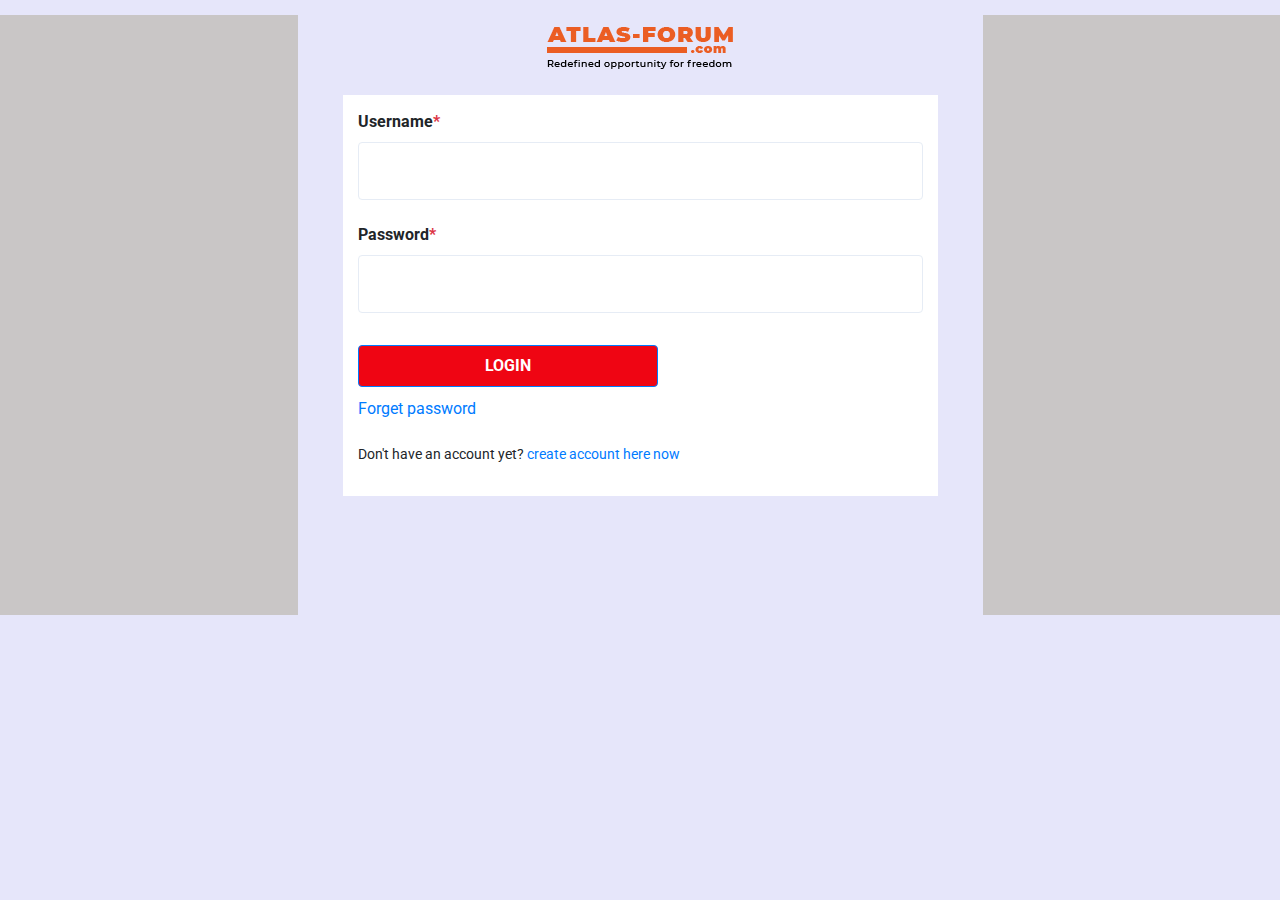
<file: login.html>
<!DOCTYPE html>
<html>

<head>
    <meta charset="utf-8">
    <meta name="viewport" content="width=device-width, initial-scale=1.0, shrink-to-fit=no">
    <title>Atlas-forum</title>
    <meta name="twitter:title" content="Atlas-forum | Earn money from daily news update">
    <meta name="twitter:card" content="summary_large_image">
    <meta property="og:type" content="website">
    <meta name="description" content="Earn from daily news updates">
    <meta property="og:image" content="/assets/img/atlasbig.jpg">
    <meta name="twitter:image" content="/assets/img/atlasbig.jpg">
    <link rel="icon" type="image/jpeg" sizes="16x16" href="/assets/img/atlasfav.jpg">
    <link rel="stylesheet" href="/assets/bootstrap/css/bootstrap.min.css">
    <link rel="stylesheet" href="/assets/fonts/ionicons.min.css">
    <link rel="stylesheet" href="https://fonts.googleapis.com/css?family=Lato">
    <link rel="stylesheet" href="https://fonts.googleapis.com/css?family=Open+Sans">
    <link rel="stylesheet" href="https://fonts.googleapis.com/css?family=Roboto">
    <link rel="stylesheet" href="/assets/css/styles.min.css">
</head>

<body style="background-color: #e6e6fa;">
    <div>
        <div class="row">
            <div class="col-md-6 col-lg-3">
                <div class="side sida"></div>
            </div>
            <div class="col-md-6 col-xl-6 lrboda" style="background-color: rgba(255,255,255,0);">
                <div class="container">
                    <div class="text-center"><img src="/assets/img/atlas200c.png"></div>
                    <div style="background-color: #ffffff;padding: 15px;">
                        <div class="form-group"><label><strong>Username</strong><span class="text-danger"><strong>*</strong></span></label><input type="text" name="uname" required=""></div>
                        <div class="form-group"><label><strong>Password</strong><span class="text-danger"><strong>*</strong></span></label><input type="text" required="" name="password"></div>
                        <div class="form-group" style="padding-top: 10px;"><button class="btn btn-primary btn-block" type="submit" name="submit" style="background-color: #ef0513;width: 300PX;margin-bottom: 10px;"><strong>LOGIN</strong></button><a href="#">Forget password</a></div>
                        <p>Don't have an account yet?&nbsp;<a href="#">create account here now</a></p>
                    </div>
                </div>
            </div>
            <div class="col-md-6 col-lg-3 col-xl-3">
                <div class="side sida"></div>
            </div>
        </div>
    </div>
    <script src="/assets/js/jquery.min.js"></script>
    <script src="/assets/bootstrap/js/bootstrap.min.js"></script>
</body>

</html>
</file>
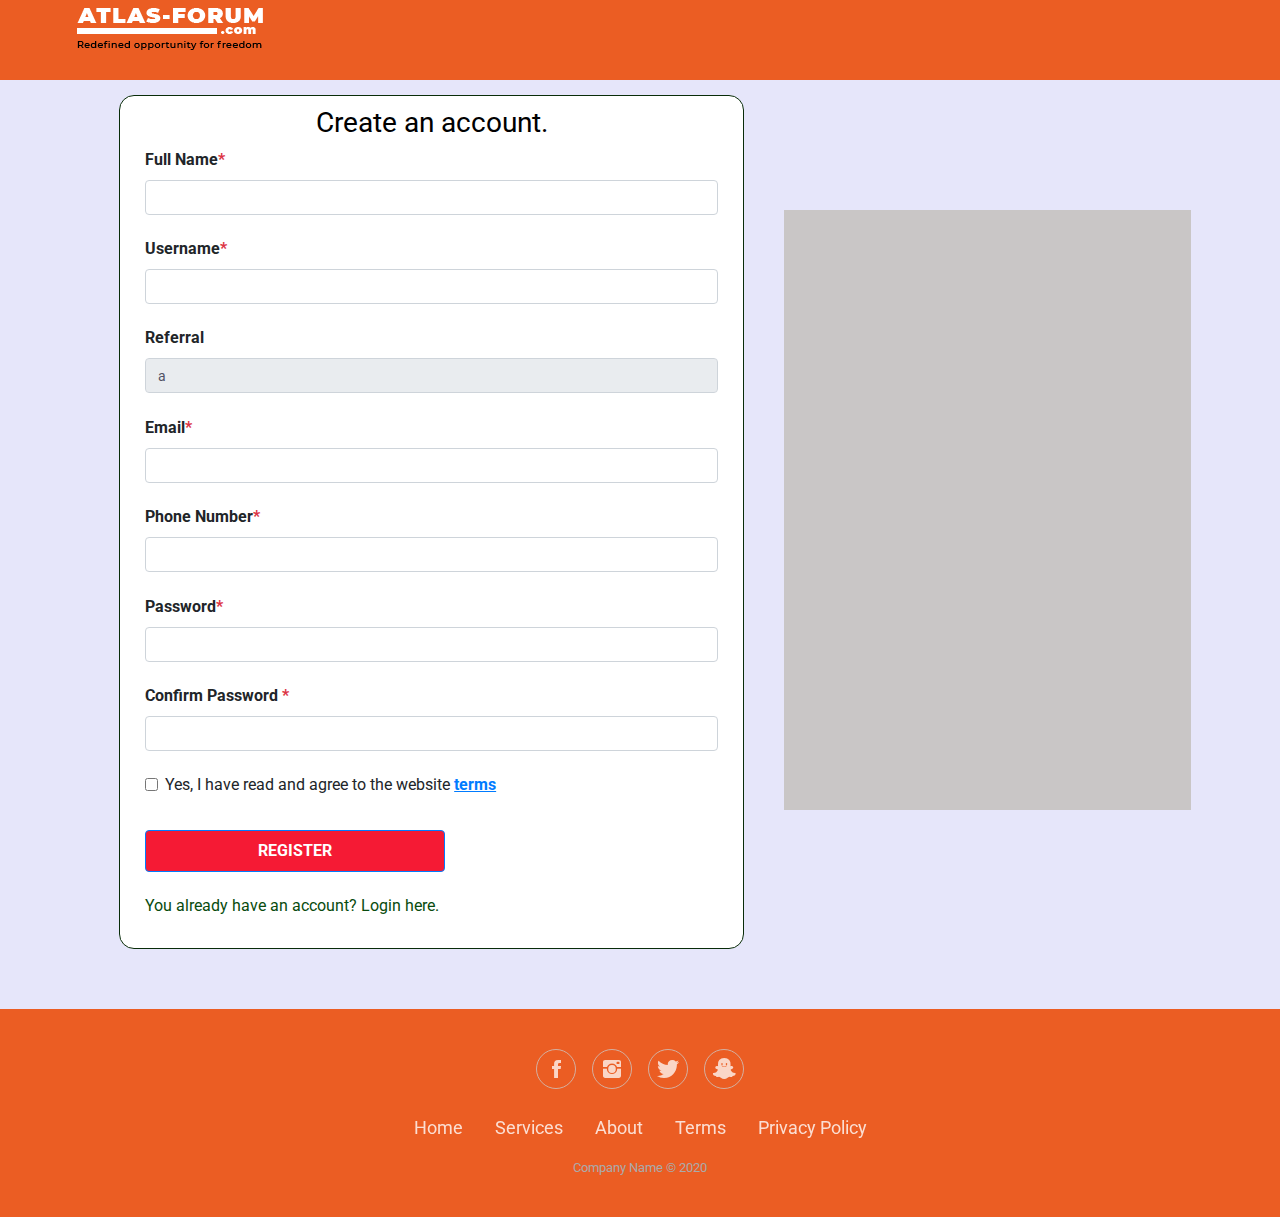
<file: register.html>
<!DOCTYPE html>
<html>

<head>
    <meta charset="utf-8">
    <meta name="viewport" content="width=device-width, initial-scale=1.0, shrink-to-fit=no">
    <title>Atlas-forum</title>
    <meta name="twitter:title" content="Atlas-forum | Earn money from daily news update">
    <meta name="twitter:card" content="summary_large_image">
    <meta property="og:type" content="website">
    <meta name="description" content="Earn from daily news updates">
    <meta property="og:image" content="/assets/img/atlasbig.jpg">
    <meta name="twitter:image" content="/assets/img/atlasbig.jpg">
    <link rel="icon" type="image/jpeg" sizes="16x16" href="/assets/img/atlasfav.jpg">
    <link rel="stylesheet" href="/assets/bootstrap/css/bootstrap.min.css">
    <link rel="stylesheet" href="/assets/fonts/ionicons.min.css">
    <link rel="stylesheet" href="https://fonts.googleapis.com/css?family=Lato">
    <link rel="stylesheet" href="https://fonts.googleapis.com/css?family=Open+Sans">
    <link rel="stylesheet" href="https://fonts.googleapis.com/css?family=Roboto">
    <link rel="stylesheet" href="/assets/css/styles.min.css">
</head>

<body style="background-color: #e6e6fa;">
    <nav class="navbar navbar-light navbar-expand" style="height: 80px;background-color: #eb5d23;">
        <div class="container"><a class="navbar-brand text-center"><img class="img-fluid mx-auto d-block" src="/assets/img/atlas200w.png" style="width: 200px;height: 88px;margin-top: -15%;"></a></div>
    </nav>
    <div class="hdspace">
        <div class="row">
            <div class="col-md-6 col-lg-3 col-xl-1"></div>
            <div class="col-md-6 col-xl-6" style="background-color: rgba(255,255,255,0);margin-bottom: 30px;margin-right: 10px;margin-left: 10px;">
                <div class="text-center"></div>
                <div class="container hd" style="background-color: #ffffff;">
                    <form method="post" style="padding: 10px;padding-bottom: 30px;">
                        <h3 class="text-center" style="color: #000000;"><strong>Create an account.</strong></h3>
                        <div class="form-group"><label><strong>Full Name</strong><span class="text-danger"><strong>*</strong></span></label><input class="form-control" type="text" name="fname" required=""></div>
                        <div class="form-group"><label><strong>Username</strong><span class="text-danger"><strong>*</strong></span></label><input class="form-control" type="text" name="uname" required="" maxlength="10"></div>
                        <div class="form-group"><label><strong>Referral&nbsp;</strong><br></label><input class="form-control" type="text" name="referral" value="a" disabled=""></div>
                        <div class="form-group"><label><strong>Email</strong><span class="text-danger"></span><span class="text-danger"><strong>*</strong></span></label><input class="form-control" type="email" name="email" required=""></div>
                        <div class="form-group"><label><strong>Phone Number</strong><span class="text-danger"><strong>*</strong></span></label><input class="form-control" type="number" name="pnumber" required=""></div>
                        <div class="form-group"><label><strong>Password</strong><span class="text-danger"><strong>*</strong></span></label><input class="form-control" type="password" name="password" required=""></div>
                        <div class="form-group"><label><strong>Confirm Password&nbsp;</strong><span class="text-danger"><strong>*</strong></span></label><input class="form-control" type="password" name="password" required=""></div>
                        <div class="form-group" required="">
                            <div class="form-check"><input class="form-check-input" type="checkbox" id="formCheck-1" style="width: 13px;" required=""><label class="form-check-label" for="formCheck-1">Yes, I have read and agree to the website&nbsp;<a href="https://nnuforum.com/tos"><strong><span style="text-decoration: underline;">terms</span></strong></a><br></label></div>
                        </div>
                        <div class="form-group" style="padding-top: 10px;"><button class="btn btn-primary btn-block" type="submit" name="submit" style="background-color: rgb(245,26,52);width: 300PX;margin-bottom: 10px;"><strong>REGISTER</strong></button></div><a class="already" href="#" style="margin-bottom: 10px;color: #084b0e;">You already have an account? Login here.</a></form>
                </div>
            </div>
            <div class="col-md-6 col-lg-3 col-xl-4" style="margin-top: 100px;">
                <div class="side sida"></div>
            </div>
        </div>
    </div>
    <div class="text-white footer-basic" style="margin-top: 30px;background-color: #eb5d23;">
        <footer>
            <div class="social"><a href="#"><i class="icon ion-social-facebook"></i></a><a href="#"><i class="icon ion-social-instagram"></i></a><a href="#"><i class="icon ion-social-twitter"></i></a><a href="#"><i class="icon ion-social-snapchat"></i></a></div>
            <ul class="list-inline">
                <li class="list-inline-item"><a href="#">Home</a></li>
                <li class="list-inline-item"><a href="#">Services</a></li>
                <li class="list-inline-item"><a href="#">About</a></li>
                <li class="list-inline-item"><a href="#">Terms</a></li>
                <li class="list-inline-item"><a href="#">Privacy Policy</a></li>
            </ul>
            <p class="copyright">Company Name © 2020</p>
        </footer>
    </div>
    <script src="/assets/js/jquery.min.js"></script>
    <script src="/assets/bootstrap/js/bootstrap.min.js"></script>
</body>

</html>
</file>
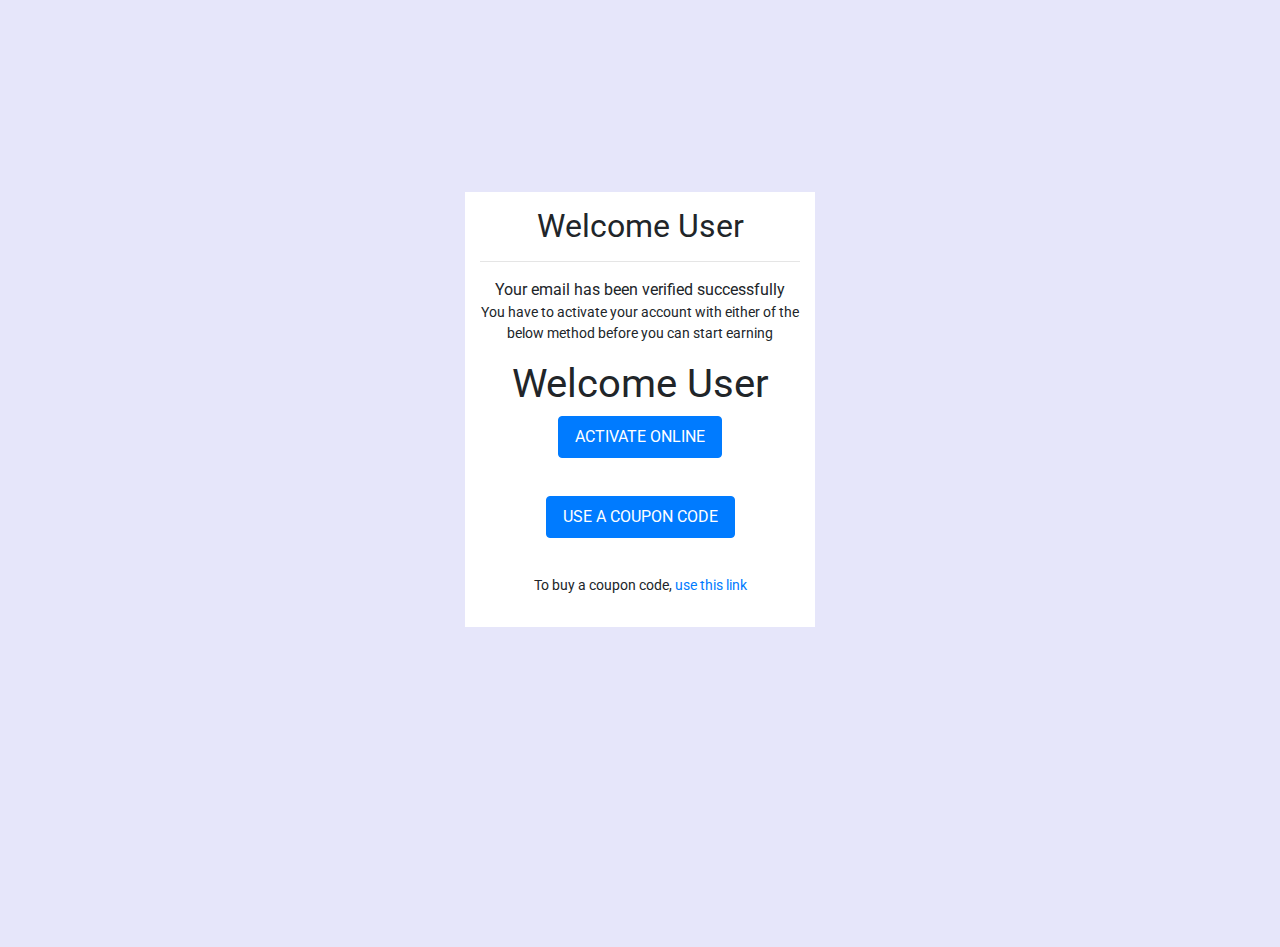
<file: verify.html>
<!DOCTYPE html>
<html>

<head>
    <meta charset="utf-8">
    <meta name="viewport" content="width=device-width, initial-scale=1.0, shrink-to-fit=no">
    <title>Atlas-forum</title>
    <meta name="twitter:title" content="Atlas-forum | Earn money from daily news update">
    <meta name="twitter:card" content="summary_large_image">
    <meta property="og:type" content="website">
    <meta name="description" content="Earn from daily news updates">
    <meta property="og:image" content="assets/img/atlasbig.jpg">
    <meta name="twitter:image" content="assets/img/atlasbig.jpg">
    <link rel="icon" type="image/jpeg" sizes="16x16" href="/assets/img/atlasfav.jpg">
    <link rel="stylesheet" href="assets/bootstrap/css/bootstrap.min.css">
    <link rel="stylesheet" href="assets/fonts/ionicons.min.css">
    <link rel="stylesheet" href="https://fonts.googleapis.com/css?family=Lato">
    <link rel="stylesheet" href="https://fonts.googleapis.com/css?family=Open+Sans">
    <link rel="stylesheet" href="https://fonts.googleapis.com/css?family=Roboto">
    <link rel="stylesheet" href="assets/css/styles.min.css">
</head>

<body>
    <div>
        <div class="container tpspace" style="margin-top: 5;">
            <div class="row">
                <div class="col-md-4"></div>
                <div class="col-md-4">
                    <div class="text-center pspace" style="background-color: #ffffff;">
                        <h2 class="text-center"><strong>Welcome User</strong></h2>
                        <hr><span class="text-center">Your email has been verified successfully</span>
                        <p>You have to activate your account with either of the below method before you can start earning</p>
                        <h1 class="text-center"><strong>Welcome User</strong></h1>
                        <form>
                            <div class="form-group"><button class="btn btn-primary" type="button">ACTIVATE ONLINE</button></div>
                        </form>
                        <form>
                            <div class="form-group"><button class="btn btn-primary mybtn" type="button">USE A COUPON CODE</button></div>
                            <p>To buy a coupon code,&nbsp;<a href="#">use this link</a></p>
                        </form>
                    </div>
                </div>
                <div class="col-md-4"></div>
            </div>
        </div>
    </div>
    <script src="/assets/js/jquery.min.js"></script>
    <script src="/assets/bootstrap/js/bootstrap.min.js"></script>
</body>

</html>
</file>
<file: assets/css/styles.min.css>
.footer-basic ul a,.footer-dark ul a,.play-gif,a:hover{text-decoration:none}#content[tabindex="-1"]:focus,.bootstrap-select .dropdown-toggle:focus,.flip-button{outline:0}.footer-basic{padding:40px 0;background-color:#fff;color:#4b4c4d}.footer-basic ul{padding:0;list-style:none;text-align:center;font-size:18px;line-height:1.6;margin-bottom:0}.footer-basic li{padding:0 10px}.footer-basic ul a{color:inherit;opacity:.8}.footer-basic ul a:hover{opacity:1}.footer-basic .social{text-align:center;padding-bottom:25px}.footer-basic .social>a{font-size:24px;width:40px;height:40px;line-height:40px;display:inline-block;text-align:center;border-radius:50%;border:1px solid #ccc;margin:0 8px;color:inherit;opacity:.75}.footer-basic .social>a:hover{opacity:.9}.footer-basic .copyright{margin-top:15px;text-align:center;font-size:13px;color:#aaa;margin-bottom:0}.footer-dark .copyright,.footer-dark .item.social,.view-all{text-align:center}.fc-popover .fc-header,.fixed-sidebar-right,.mobile-app-tabs .nav-link,.testimonial-item-content,.your-profile-menu{-webkit-box-direction:normal}.footer-dark ul,.ranges ul,ol li,ul{list-style:none}.fc-icon,.number-spinner.input-group .glyphicon{-webkit-font-smoothing:antialiased;-moz-osx-font-smoothing:grayscale}.fc-unselectable,.irs{-webkit-touch-callout:none}.fc-unselectable,.leaflet-container,.mfp-arrow{-webkit-tap-highlight-color:transparent}.footer-dark{padding:50px 0;color:#f0f9ff;background-color:#282d32}.footer-dark h3{margin-top:0;margin-bottom:12px;font-weight:700;font-size:16px}.footer-dark ul{padding:0;line-height:1.6;font-size:14px;margin-bottom:0}.footer-dark ul a{color:inherit;opacity:.6}.btn:hover,.footer-dark ul a:hover{opacity:.8}.footer-dark .item.text{margin-bottom:36px}@media (max-width:767px){.footer-dark .item:not(.social){text-align:center;padding-bottom:20px}.footer-dark .item.text{margin-bottom:0}}.footer-dark .item.text p{opacity:.6;margin-bottom:0}@media (max-width:991px){.footer-dark .item.social{text-align:center;margin-top:20px}}.footer-dark .item.social>a{font-size:20px;width:36px;height:36px;line-height:36px;display:inline-block;text-align:center;border-radius:50%;box-shadow:0 0 0 1px rgba(255,255,255,.4);margin:0 8px;color:#fff;opacity:.75}.footer-dark .item.social>a:hover{opacity:.9}.footer-dark .copyright{padding-top:24px;opacity:.3;font-size:13px;margin-bottom:0}.page-has-left-panels{padding-left:70px}.page-has-right-panels,.page-has-right-panels .header{padding-right:70px}.header{height:70px;background-color:#3f4257;position:fixed;top:0;left:0;right:0;z-index:21}.header .page-title{padding:26px 50px 26px 100px;text-transform:uppercase;float:left;height:100%;min-width:170px}.header .page-title>*{color:#fff;margin:0}.header.header--logout{display:-webkit-box;display:-ms-flexbox;display:flex;-webkit-box-align:center;-ms-flex-align:center;align-items:center;padding-right:0}.header.header--logout .page-title{padding:26px}.header.header--logout .header-content-wrapper{width:100%;display:-webkit-box;display:-ms-flexbox;display:flex;-webkit-box-align:center;-ms-flex-align:center;align-items:center}.header.header--logout .logo{min-height:70px;min-width:70px;height:70px;width:70px;background-color:#ff5e3a;padding:15px}.search-bar,.search-bar.w-search{width:500px;background-color:#494c62}.header-content-wrapper{height:100%}.header-spacer{display:block;height:110px}.header-spacer-small{height:70px}.header-spacer--standard{height:143px}.search-bar{float:left;height:70px;position:relative}.search-bar.w-search{min-height:70px}.search-bar .form-group{margin-bottom:0;height:70px}.search-bar .form-control{border:none;padding:0}.search-bar .selectize-control{position:relative;z-index:20;height:70px}.search-bar .selectize-dropdown{background-color:#fff;z-index:50;border:1px solid #e6ecf5;box-shadow:0 0 34px 0 rgba(63,66,87,.1)}.search-bar .selectize-input{height:70px}.search-bar .selectize-input.has-items input{background-color:transparent}.search-bar .selectize-input.has-items>*{padding:3px 10px;border-radius:3px;background-color:#9a9fbf;color:#fff;display:inline-block;margin-right:3px}.search-bar .selectize-input.has-items>:first-child{margin-left:15px}.search-bar .form-group.with-button button{color:#696d87;fill:#696d87;background-color:#494c62;width:50px}.search-bar .form-group.with-button button svg{height:22px;width:22px}.search-bar .form-group.with-button input{height:100%;border:none;color:#9a9fbf}.search-bar .notification-list{position:absolute;top:-100%;visibility:hidden;opacity:0;transition:all .3s ease;z-index:50;background:#fff;width:100%;box-shadow:0 0 34px 0 rgba(63,66,87,.1);border-right:1px solid #e6ecf5;border-left:1px solid #e6ecf5}.content-bg-wrap,.landing-page .content-bg-wrap{background-position:0 0;background-repeat:repeat;background-size:auto}.search-bar .notification-list .notification-icon svg{width:20px;height:20px}.control-block{float:right;height:100%;display:-webkit-box;display:-ms-flexbox;display:flex;-webkit-box-align:center;-ms-flex-align:center;align-items:center;margin-right:15px}.control-block .author-thumb{margin-right:8px;position:unset}.control-block .author-title{font-weight:700;font-size:12px;color:#fff}.control-block .author-title>svg{margin-left:15px;fill:#fff;width:6px;height:4px}.control-block .author-subtitle{display:block;font-weight:700;color:#9a9fbf;font-size:8px}.link-find-friend{padding:25px 20px;color:#fff;font-size:12px;font-weight:500;display:inline-block}.control-icon{margin-right:29px;fill:#9a9fbf;margin-top:8px}.control-icon>svg{height:20px}.control-icon.has-items{fill:#fff}.control-icon .label-avatar{width:19px;height:19px;line-height:19px;top:-12px;right:-9px}.control-icon .more-dropdown{width:380px;top:35px;right:-180px;padding:0 0 70px}.control-icon .more-dropdown .view-all{padding:20px;color:#fff}.control-icon .more-dropdown .view-all:hover{color:#fff}.control-icon .more-dropdown .notification-list{padding:0}.control-icon .ui-block-title a{display:inline-block;float:right;margin-left:20px;text-transform:uppercase;font-size:9px;padding:0}.control-icon .accept-request{padding:.5rem;font-size:.688rem;color:#fff;display:inline-block}.control-icon .accept-request:hover{color:#fff}.control-icon .notification-list .author-thumb{height:34px;width:34px;margin-right:0;overflow:hidden}.control-icon .notification-list .notification-friend{padding:0;font-size:14px}.control-icon .notification-list .notification-link{padding:0;display:inline-block}.control-icon .notification-list .notification-event{width:75%}.control-icon .notification-list.friend-requests .accepted .notification-link{padding:0;display:inline-block}.account-settings a,.view-all{display:block;font-weight:700}.control-icon .notification-list.friend-requests .accepted .notification-icon{margin-top:0}.control-icon .notification-list.friend-requests .notification-event{width:60%}.control-icon .notification-list .comment-photo{margin-top:15px;max-width:215px}.control-icon .notification-list .comment-photo span{font-size:11px}.control-icon .notification-list li>*{vertical-align:top}.control-icon .notification-list .notification-icon{margin-top:0}.control-icon .notification-list .notification-icon svg{height:20px;width:20px}.control-icon .chat-message li.chat-group .author-thumb{width:36px}.control-icon .notification-list.chat-message .notification-icon svg{height:24px;width:24px}.control-icon .mCustomScrollbar{overflow:hidden;max-height:300px}.control-icon .ps:hover>.ps__scrollbar-y-rail,.control-icon .ps>.ps__scrollbar-y-rail{left:0;top:40px!important}.view-all{position:absolute;left:0;width:100%;bottom:0;z-index:20;padding:20px;color:#fff;font-size:12px;border-radius:0 0 5px 5px}.top-header,.top-header-thumb{position:relative}.view-all:hover{color:#fff}.author-page{margin-left:50px}.author-page .more-dropdown{width:230px;top:calc(100% + 5px);right:-30px;padding:0}.author-page .chat-settings{padding:15px 40px}.author-page .chat-settings a{color:#888da8}.author-page .chat-settings a:hover{color:#515365}.author-page .chat-settings .icon-status{margin-right:20px;position:relative;border:none}.author-page .account-settings{padding:15px 25px;margin-bottom:0}.author-page .account-settings a{padding:13px 0}.author-page .mCustomScrollbar{max-height:calc(100vh - 40px)}.account-settings{padding:15px 25px;margin-bottom:0}.account-settings a{font-size:12px;color:#515365}.account-settings a:hover{color:#ff5e3a}.account-settings a>*{display:inline-block;vertical-align:middle}img,svg{vertical-align:unset}.custom-status{margin:15px 25px}.custom-status input{padding:.5rem 1.1rem;font-size:12px}.custom-status.form-group.with-button button{border-radius:0 5px 5px 0;background-color:#7c5ac2;overflow:hidden}.custom-status.form-group.with-button button svg{fill:#fff;width:14px;height:12px}.account-settings a{padding:13px 0}.account-settings svg{margin-right:15px;fill:#9a9fbf;width:20px;height:20px}.top-header.top-header-favorit .top-header-author{-webkit-transform:translate(0);transform:translate(0);left:100px;bottom:-40px;z-index:5;max-width:unset}.top-header.top-header-favorit .author-thumb{float:left;margin-right:30px}.top-header.top-header-favorit .author-content{text-align:left;margin-top:20px;float:left;color:#fff}.content-bg-wrap,.profile-menu .friend-count-item{text-align:center}.top-header.top-header-favorit .author-name{color:#fff}.top-header-thumb img{display:block;width:100%;border-radius:5px 5px 0 0;overflow:hidden}.top-header-thumb:after{content:'';display:block;position:absolute;top:0;left:0;width:100%;height:100%;box-shadow:inset 0 -120px 55px -30px rgba(0,0,0,.5)}.header--standard,.header-menu .dropdown-menu{box-shadow:0 0 34px 0 rgba(63,66,87,.1);transition:all .3s ease}.profile-menu{margin-bottom:0;display:-webkit-box;display:-ms-flexbox;display:flex;-webkit-box-align:center;-ms-flex-align:center;align-items:center;-ms-flex-pack:distribute;justify-content:space-around}.profile-menu li a,.profile-menu li>div{font-size:14px;font-weight:700;color:#9a9fbf;display:block}.profile-menu li a.active,.profile-menu li a:hover,.profile-menu li>div.active,.profile-menu li>div:hover{color:#515365}.profile-menu .more-dropdown{width:230px;top:calc(100% + 10px);right:-25px}.profile-menu .more-dropdown li{display:block}.profile-menu li .more-dropdown a{padding:10px 0;font-size:13px}.profile-menu .friend-count-item .title{font-weight:400;font-size:12px}.header-menu a,.top-header-author .author-name{font-weight:700}.top-header-author{position:absolute;left:50%;-webkit-transform:translate(-50%,0);transform:translate(-50%,0);bottom:15px;text-align:center;max-width:200px;z-index:4}.top-header-author .author-thumb{border-radius:100%;border:6px solid #fff;margin:0 auto;overflow:hidden;width:132px;height:132px;background-color:#FDFBEE}.top-header-author .author-thumb img{border-radius:0;display:block}.profile-section{position:relative;padding:38px 0;z-index:3}.profile-section .control-block-button{position:absolute;right:38px;top:-31px}.profile-section.with-social-menu-tabs{padding:0}.admin-bar #site-header{top:46px}@media screen and (min-width:783px){.admin-bar #site-header{top:32px}}#site-header .header-menu{top:46px}@media screen and (min-width:783px){#site-header .header-menu{top:32px}}[class*=" -icon"],[class^=olymp-]{height:26px;width:26px;display:inline-block}.header-responsive,.tab-content-responsive{display:none}.post__likes-small{width:16px;height:14px}.post__shared-small{width:24px;height:21px}.post__comments-small{width:18px;height:16px}.post__likes{width:20px;height:18px}.post__comments{width:22px;height:20px}.post__shared{width:26px;height:21px}.fav-icon{width:20px;height:20px}.arrow-down-icon{width:6px;height:4px}.olymp-three-dots-icon{width:16px;height:4px}.olymp-little-delete{width:8px;height:8px}.olymp-trophy-icon{width:18px;height:16px}.header-responsive .header-content-wrapper{z-index:5}.tab-content-responsive .tab-pane{background-color:#fff}.tab-content-responsive .search-bar.w-search{background-color:#494c62}.tab-content-responsive .mCustomScrollbar{max-height:calc(100vh - 140px);overflow-y:auto!important}.header-menu{float:left;height:100%;transition:-webkit-transform .5s cubic-bezier(.55,0,.1,1);transition:transform .5s cubic-bezier(.55,0,.1,1);transition:transform .5s cubic-bezier(.55,0,.1,1),-webkit-transform .5s cubic-bezier(.55,0,.1,1);background-color:#fff}.header-menu ul{display:-webkit-box;display:-ms-flexbox;display:flex;-webkit-box-align:center;-ms-flex-align:center;align-items:center;-ms-flex-pack:distribute;justify-content:space-around;margin-bottom:0;height:100%}.header-menu a{font-size:13px;position:relative;color:#515365;padding:30px;display:block;line-height:1}.header-menu .nav-item.show .nav-link,.header-menu .nav-link.active{background-color:transparent;cursor:pointer;color:inherit}.header-menu .nav-link:hover{color:#ff5e3a}.header-menu .dropdown:hover>.dropdown-menu{visibility:visible;opacity:1}.header-menu .dropdown-menu{visibility:hidden;opacity:0;display:block;margin:0;padding:0;background-color:#3f4257;border-color:#e6ecf5}.header-menu .dropdown-item:focus,.header-menu .dropdown-item:hover{color:#ff5e3a;background-color:transparent}.header--standard .logo,.header--standard .logo:hover{color:#515365}.header-menu.open{-webkit-transform:translateX(70px);transform:translateX(70px)}.header-menu .dropdown-toggle::after{right:0;top:auto}.header-menu .menu-search-item a{padding-left:30px}.header--standard-wrap{display:-webkit-box;display:-ms-flexbox;display:flex;-webkit-box-align:center;-ms-flex-align:center;align-items:center;position:relative}.header--standard .header-menu .close-responsive-menu,.header--standard .ps:hover>.ps__scrollbar-x-rail,.header--standard .ps:hover>.ps__scrollbar-y-rail,.open-responsive-menu{display:none}.header--standard{background-color:#fff;width:calc(100% - 140px);position:fixed;left:70px;padding:35px 55px;z-index:19}.header--standard .logo .img-wrap{margin-right:13px}.header--standard-dark .column-tittle,.header--standard-dark .header-menu a,.header--standard-dark .logo,.header--standard-dark .logo .logo-title,.header--standard-dark .logo:hover,.header--standard-landing,.header--standard-landing .logo .logo-title{color:#fff}.header--standard .header-menu{margin-left:auto}.header--standard .header-menu .dropdown-item{padding:10px 20px;font-weight:500}.header--standard .header-menu .dropdown-item:hover{background-color:#edf2f6}.header--standard .dropdown-menu,.header--standard.header-bg-light{background-color:#fff}.header--standard .header-menu .shoping-cart{visibility:visible;opacity:1}.header--standard.headroom--not-top{padding:0 55px}.header--standard .ps{-ms-touch-action:unset;touch-action:unset;overflow:unset!important;-ms-overflow-style:unset}.header--standard.header--standard-full-width,.header--standard.header--standard-landing{width:100%;left:auto;top:0}.header--standard-dark,.header--standard-dark .header-menu{background-color:#3f4257}.header--standard-dark .header-menu .dropdown-item:hover{background-color:#545875}.header--standard-dark .dropdown-menu{background-color:#3f4257;border-color:#4a4d66}.open-responsive-menu{margin-left:auto;fill:#9a9fbf}.open-responsive-menu:hover{fill:#ff5e3a}.close-responsive-menu{position:absolute;top:20px;left:25px;fill:#9a9fbf;display:none;cursor:pointer;transition:all .3s ease}.close-responsive-menu svg{width:16px;height:16px}.close-responsive-menu:hover{fill:#ff5e3a}.dropdown-has-megamenu{position:static}.dropdown-menu.megamenu{width:100%;padding:40px}.dropdown-menu.megamenu .dropdown-item{border-radius:5px;overflow:hidden;background-color:transparent}.dropdown-menu.megamenu .dropdown-item:hover{padding-left:25px;background-color:transparent}.column-tittle{padding-left:20px;padding-bottom:15px;position:relative;overflow:hidden;display:inline-block}.column-tittle:after{content:"";display:block;height:2px;background-color:#ff5e3a;width:15%;position:absolute;bottom:0;left:20px;transition:width .3s ease}.column-tittle:hover:after{width:100%}.header--standard .mCustomScrollbar{max-height:calc(100vh - 70px)}.header--standard-landing{width:100%;background-color:transparent;box-shadow:none}.header--standard-landing svg{width:18px;height:18px}.header--standard-landing .logo{float:left;background-color:transparent;padding:0;color:#fff}.header--standard-landing .logo .img-wrap{margin-right:13px;transition:opacity .3s ease}.header--standard-landing .logo .logo-colored{position:absolute;left:0;top:0;opacity:0}.header--standard-landing .logo:hover{color:inherit}.header--standard-landing .dropdown-toggle::after{border-top-color:#fff}.header--standard-landing .dropdown-menu{background-color:#fff}.header--standard-landing .dropdown-menu.megamenu .dropdown-item:hover{color:#ff5e3a}.header--standard-landing .header-menu{float:right;background-color:transparent}.header--standard-landing .header-menu .js-expanded-menu .olymp-close-icon{position:absolute;right:30px;top:0;opacity:0;visibility:hidden}.header--standard-landing .header-menu.expanded-menu .nav-item{visibility:visible;opacity:1}.header--standard-landing .header-menu.expanded-menu .olymp-menu-icon{opacity:0;visibility:hidden}.header--standard-landing .header-menu.expanded-menu .olymp-close-icon{opacity:1;visibility:visible}.header--standard-landing .header-menu.open{-webkit-transform:translateX(0);transform:translateX(0)}.header--standard-landing .header-menu .nav-item{display:block;visibility:hidden;opacity:0}.header--standard-landing .header-menu .nav-item a,.header--standard-landing .header-menu li a{color:#fff;fill:#fff;display:block}.header--standard-landing .header-menu .nav-item.js-expanded-menu,.header--standard-landing .header-menu li.js-expanded-menu{visibility:visible;opacity:1;position:relative}.header--standard-landing .header-menu .nav-item.js-expanded-menu a,.header--standard-landing .header-menu li.js-expanded-menu a{padding:0 30px}.header--standard-landing .header-menu .nav-item .nav-link:hover,.header--standard-landing .header-menu li .nav-link:hover{color:#fff}.header--standard-landing .header-menu .nav-item .dropdown-item,.header--standard-landing .header-menu li .dropdown-item{color:#888da8}.header--standard-landing .header-menu .nav-item .dropdown-item:hover,.header--standard-landing .header-menu li .dropdown-item:hover{color:#ff5e3a}.header--standard-landing.headroom--not-top .logo,.header--standard-landing.headroom--not-top .logo .logo-title{color:#515365}.header--standard-landing .header-menu li:first-child>a{padding-left:0}.header--standard-landing .header-menu li:last-child>a{padding-right:0}.header--standard-landing .close-responsive-menu,.header--standard-landing .open-responsive-menu{fill:#fff}.header--standard-landing.headroom--not-top{background-color:#fff;box-shadow:0 0 34px 0 rgba(63,66,87,.2)}.content-bg-wrap.bg-landing:before,.landing-page .content-bg-wrap:before{background-color:rgba(255,94,58,.95)}.footer,.img-scale-animation img{box-shadow:0 0 34px 0 rgba(63,66,87,.1)}.header--standard-landing.headroom--not-top .open-responsive-menu{fill:#9a9fbf}.header--standard-landing.headroom--not-top .open-responsive-menu:hover{fill:#ff5e3a}.header--standard-landing.headroom--not-top .logo .logo-colored{opacity:1}.header--standard-landing.headroom--not-top .header-menu .nav-item a,.header--standard-landing.headroom--not-top .header-menu .nav-item a:hover,.header--standard-landing.headroom--not-top .header-menu li .nav-link,.header--standard-landing.headroom--not-top .header-menu li .nav-link:hover{color:#515365;fill:#9a9fbf}.header--standard-landing.headroom--not-top .header-menu li .dropdown-item{color:#888da8}.header--standard-landing.headroom--not-top .shoping-cart .count-product{color:#9a9fbf}.landing-page{position:relative;min-height:100vh}.content-bg-wrap,.content-bg-wrap:before{position:absolute;top:0;right:0;left:0;bottom:0}.landing-page .content-bg-wrap{background-image:url(../img/landing-users.png);-webkit-animation:sidedownscroll 30s linear infinite;animation:sidedownscroll 30s linear infinite}.landing-page .header-spacer--standard{margin-bottom:40px}.content-bg-wrap{width:100%;height:100%;margin:0;box-sizing:border-box;-webkit-animation:slide 50s linear infinite;animation:slide 50s linear infinite;will-change:background-position}.content-bg-wrap:before{content:'';display:block;opacity:1;z-index:auto}@keyframes sidedownscroll{0%{background-position:0 0}100%{background-position:-2000px 2000px}}.content-bg-wrap.without-animation{-webkit-animation:none;animation:none}.tag-label{display:inline-block;border-radius:3px;padding:4px;color:#fff;font-size:8px;text-transform:uppercase;font-weight:800;margin-left:12px;top:-3px;position:relative}.animated{-webkit-animation-duration:.5s;animation-duration:.5s;-webkit-animation-fill-mode:both;animation-fill-mode:both;will-change:transform,opacity}.animated.swingInX{-webkit-transform-origin:top;-ie-transform-origin:top;transform-origin:top;-webkit-backface-visibility:visible!important;-webkit-animation-name:swingInX;-moz-backface-visibility:visible!important;-moz-animation-name:swingInX;-o-backface-visibility:visible!important;-o-animation-name:swingInX;backface-visibility:visible!important;animation-name:swingInX}.animated.flipInX,.animated.swingOutX{-webkit-backface-visibility:visible!important;-moz-backface-visibility:visible!important;-o-backface-visibility:visible!important;backface-visibility:visible!important}@keyframes swingOutX{0%{-webkit-transform:perspective(400px) rotateX(0);transform:perspective(400px) rotateX(0)}100%{-webkit-transform:perspective(400px) rotateX(-90deg);transform:perspective(400px) rotateX(-90deg)}}.animated.swingOutX{-webkit-transform-origin:top;-webkit-animation-name:swingOutX;-moz-animation-name:swingOutX;-o-animation-name:swingOutX;animation-name:swingOutX}@keyframes slideDown{0%{-webkit-transform:translateY(-100%);transform:translateY(-100%)}100%{-webkit-transform:translateY(0);transform:translateY(0)}}.animated.slideDown{-webkit-animation-name:slideDown;animation-name:slideDown}@keyframes slideUp{0%{-webkit-transform:translateY(0);transform:translateY(0)}100%{-webkit-transform:translateY(-100%);transform:translateY(-100%)}}.animated.slideUp{-webkit-animation-name:slideUp;animation-name:slideUp}@keyframes swingInX{0%{-webkit-transform:perspective(400px) rotateX(-90deg);transform:perspective(400px) rotateX(-90deg)}100%{-webkit-transform:perspective(400px) rotateX(0);transform:perspective(400px) rotateX(0)}}@keyframes flipInX{0%{-webkit-transform:perspective(400px) rotateX(90deg);transform:perspective(400px) rotateX(90deg);opacity:0}100%{-webkit-transform:perspective(400px) rotateX(0);transform:perspective(400px) rotateX(0);opacity:1}}.animated.flipInX{-webkit-animation-name:flipInX;-moz-animation-name:flipInX;-o-animation-name:flipInX;animation-name:flipInX}@keyframes flipOutX{0%{-webkit-transform:perspective(400px) rotateX(0);transform:perspective(400px) rotateX(0);opacity:1}100%{-webkit-transform:perspective(400px) rotateX(90deg);transform:perspective(400px) rotateX(90deg);opacity:0}}.animated.flipOutX{-webkit-animation-name:flipOutX;-webkit-backface-visibility:visible!important;-moz-animation-name:flipOutX;-moz-backface-visibility:visible!important;-o-animation-name:flipOutX;-o-backface-visibility:visible!important;animation-name:flipOutX;backface-visibility:visible!important}@keyframes bounceInDown{0%{opacity:0;-webkit-transform:translateY(-200px);transform:translateY(-200px)}60%{opacity:1;-webkit-transform:translateY(30px);transform:translateY(30px)}80%{-webkit-transform:translateY(-10px);transform:translateY(-10px)}100%{-webkit-transform:translateY(0);transform:translateY(0)}}.animated.bounceInDown{-webkit-animation-name:bounceInDown;animation-name:bounceInDown}@keyframes bounceOutUp{0%{-webkit-transform:translateY(0);transform:translateY(0)}30%{opacity:1;-webkit-transform:translateY(20px);transform:translateY(20px)}100%{opacity:0;-webkit-transform:translateY(-200px);transform:translateY(-200px)}}.animated.bounceOutUp{-webkit-animation-name:bounceOutUp;animation-name:bounceOutUp}.headers-demonstration .header--standard{margin-bottom:50px;position:relative}.headers-demonstration .footer{margin-bottom:50px}.has-standard-header .fixed-sidebar.right{top:0}.has-standard-header .fixed-sidebar-right{bottom:0}@media (max-width:1350px){.search-bar.w-search{max-width:300px}}@media (max-width:1200px){.header-menu a{padding:30px 15px}.top-header.top-header-favorit .top-header-author{bottom:0;top:auto;position:absolute}}@media (max-width:1150px){.author-page .author-name{display:none}.author-page .more-dropdown{right:-8px;top:calc(100% + 10px)}}@media (max-width:1080px){.control-icon .more-dropdown{width:320px;right:-140px}.control-icon .notification-list .notification-icon{float:none;margin-top:10px}.control-icon .notification-list.friend-requests .accepted .notification-icon{float:right}.header .page-title{display:none}.page-has-left-panels .header{padding-left:70px}.header.header--logout{padding-left:0}.header-content-wrapper{display:-webkit-box;display:-ms-flexbox;display:flex;-webkit-box-pack:justify;-ms-flex-pack:justify;justify-content:space-between}}@media (max-width:1024px){.control-icon{margin-right:20px}.author-page{margin-left:10px}.header--standard>.container{width:100%;max-width:unset}.header-menu a{padding:30px 10px}}@media (max-width:960px){.header--standard-wrap{-webkit-box-orient:vertical;-webkit-box-direction:normal;-ms-flex-direction:column;flex-direction:column}.header--standard .logo{margin-top:10px}.header--standard{padding:10px 0}.header--standard .header-menu{margin-left:0}}@media (max-width:880px){.header.header--logout .search-bar.w-search{display:none}}@media (max-width:801px){.search-bar.w-search{max-width:200px}.top-header-author{position:relative;bottom:20px;color:#888da8;margin-top:20px}.top-header-author .author-name{color:#515365}.top-header-author .author-name:hover{color:#ff5e3a}.profile-section .control-block-button{right:auto;top:-30px;left:50%;-webkit-transform:translate(-50%,0);transform:translate(-50%,0);bottom:auto;width:100%;text-align:center}.top-header.top-header-favorit .profile-section .control-block-button{right:38px;top:-31px;left:auto;-webkit-transform:none;transform:none;width:auto}}@media (max-width:768px){.page-has-left-panels{padding-left:0}.page-has-right-panels{padding-right:0}.fixed-sidebar,.header{display:none}.header--standard-landing .header-menu li:last-child>a{padding-left:25px}.header--standard.headroom--not-top{padding:10px 0}.header-responsive{display:block}.header-responsive .mobile-app-tabs .nav-link{padding:0 5px}.search-bar.w-search{width:100%;max-width:100%}.tab-content-responsive{width:100%;left:0;display:block;position:absolute;z-index:-1}.tab-content-responsive .ps:hover>.ps__scrollbar-y-rail,.tab-content-responsive .ps>.ps__scrollbar-y-rail{display:none}.view-all{position:relative}.fixed-sidebar-left.sidebar--small{height:70px}.control-block{float:none;display:block;height:auto;padding:15px 20px 0}.author-page .author-name{display:inline-block}.control-block .author-title{color:#515365}.control-block .author-thumb{position:relative}.author-thumb .icon-status{border-color:#fff!important}.notification-list .notification-event{padding-left:10px}.friend-requests .chat-message-item{font-size:10px}.notification-list .notification-friend{font-size:13px}.notification-list.chat-message .notification-event{width:auto}.notification-list.chat-message.chat-message-field .notification-event{max-width:82%}.popup-chat .notification-list.chat-message .notification-event{width:75%}.tab-content-responsive .ui-block-title a{color:#515365}.tab-content-responsive .notification-list.friend-requests .selectize-dropdown .notification-icon{display:inline-block;float:right}.profile-section{padding:30px 0;z-index:5}.header--standard-landing .header-menu{background-color:#ff5e3a}.header--standard-landing .header-menu .nav-item{display:inline-block;visibility:visible;opacity:1}.header--standard-landing .logo{float:none;-webkit-box-pack:center;-ms-flex-pack:center;justify-content:center;margin-top:0}.header--standard-landing .header-menu .nav-item:first-child a{padding-left:25px}.header--standard-landing .header-menu .nav-item.js-expanded-menu{display:none}.header-menu .shoping-cart a .count-product{top:10px}.header--standard-wrap{-webkit-box-orient:horizontal;-webkit-box-direction:normal;-ms-flex-direction:row;flex-direction:row}.header--standard .logo{margin-top:0}.header-menu{margin:auto;-webkit-box-orient:vertical;-webkit-box-direction:normal;-ms-flex-direction:column;flex-direction:column;position:fixed;height:100vh;width:270px;-webkit-transform:translateX(calc(100% + 70px));transform:translateX(calc(100% + 70px));right:0;top:0;text-align:left;-webkit-box-pack:baseline;-ms-flex-pack:baseline;justify-content:baseline;-webkit-box-align:baseline;-ms-flex-align:baseline;align-items:baseline;padding-top:50px;border-left:1px solid #e6ecf5;box-shadow:0 0 34px 0 rgba(63,66,87,.1)}.header-menu a{padding:15px 25px;color:#888da8}.header-menu ul{display:block}.header-menu .show .dropdown-menu{opacity:1;visibility:visible;position:relative!important;margin-bottom:15px;display:block;-webkit-transform:none!important;transform:none!important}.header-menu>*{width:100%}.open-responsive-menu>svg{width:20px;height:20px}}.footer,.section-move-bg .container,section{position:relative}@media (max-width:768px){.header--standard-dark .header-menu{border-left:1px solid #545875}.header-menu .dropdown:hover>.dropdown-menu{opacity:0;visibility:hidden}.header-menu .show.dropdown:hover>.dropdown-menu{opacity:1;visibility:visible}.dropdown-menu{width:100%;top:auto}.header--standard .header-menu .dropdown-item{padding:10px 30px}.nav-item{width:100%}.header--standard .header-menu .close-responsive-menu,.open-responsive-menu{display:block}.header--standard{z-index:31;height:70px;-webkit-animation:none;animation:none}.header--standard .ps{-ms-touch-action:auto;touch-action:auto;overflow:hidden!important;-ms-overflow-style:none}.header--standard .ps:hover>.ps__scrollbar-x-rail,.header--standard .ps:hover>.ps__scrollbar-y-rail{display:block}.header--standard>.container,.header--standard>.container>.header--standard-wrap{height:100%}.megamenu .row>*{width:100%;max-width:100%}.megamenu .row>*+*{margin-top:15px}.header--standard.headroom--not-top .header-menu .nav-link{padding:15px 25px}.dropdown-menu.megamenu{padding:10px}.dropdown-menu.megamenu .dropdown-item:hover{padding-left:35px}.header-spacer--standard{height:70px}.header--standard-landing.headroom--not-top .header-menu li .nav-link,.header--standard-landing.headroom--not-top .header-menu li .nav-link:hover{color:#fff;fill:#fff}.footer{text-align:center}}@media (max-width:570px){.top-header.top-header-favorit .top-header-author{left:20px}}@media (max-width:460px){.tab-content-responsive .notification-list .notification-event{width:50%}.tab-content-responsive .notification-list .selectize-dropdown .notification-event{width:auto}.top-header.top-header-favorit .top-header-author{bottom:auto;top:0;margin-top:5px}.top-header.top-header-favorit .top-header-author .author-thumb{width:60px;height:60px;border-width:2px}.top-header.top-header-favorit .author-content{margin-top:0}.top-header.top-header-favorit .profile-menu{-webkit-box-orient:vertical;-webkit-box-direction:normal;-ms-flex-direction:column;flex-direction:column}}.footer,.footer.footer-full-width{width:100%}@media (max-width:460px){.top-header.top-header-favorit .profile-menu li{margin-bottom:5px}.control-icon .mCustomScrollbar{max-height:150px}}@media (max-width:420px){.top-header.top-header-favorit .author-name{font-size:18px}}.footer{margin:0 auto;padding:70px 55px 0;background-color:#fff}.footer .widget .title{margin-bottom:25px}.footer.has-not-copyright{padding:70px 55px}.footer--dark{background-color:#3f4257}.footer--dark .socials i,.footer--dark .socials svg,.footer--dark .w-about .logo,.footer--dark .w-about .logo .logo-title,.footer--dark .w-about .logo:hover,.footer--dark .widget .title{color:#fff}.footer--dark .socials i:hover,.footer--dark .socials svg:hover{color:#ff5e3a}.sub-footer-copyright{padding:40px 0;text-align:center;border-top:1px solid #e6ecf5;margin-top:60px}.sub-footer-copyright span{font-size:12px}.sub-footer-copyright a{color:#ff5e3a;opacity:.7;font-weight:500}.sub-footer-copyright a:hover{opacity:1}@media (max-width:1024px){.footer .widget{margin-bottom:40px}.footer{padding:40px 15px;width:100%}.call-to-action-animation .first-img,.call-to-action-animation .second-img{max-width:50%;max-height:50%}}@media (max-width:768px){.footer .w-about .logo{display:-webkit-inline-box;display:-ms-inline-flexbox;display:inline-flex;margin-bottom:10px}.sub-footer-copyright{margin-top:0;padding-bottom:0}}.bg-section1{background-image:url(../img/bg-section1.png)}.bg-section2{background-image:url(../img/bg-section2.png)}.bg-section3{background-image:url(../img/bg-section3.png)}.bg-section4{background-image:url(../img/bg-section4.png)}.bg-section5{background-image:url(../img/bg-section5.png)}.section-move-bg .content-bg-wrap{background-position:bottom;background-repeat:repeat-x;background-size:100% 100%}.section-move-bg .container{z-index:5}.section-move-bg-top .content-bg-wrap{background-position:top;background-repeat:repeat-x;bottom:auto;top:0}.section-move-bg-top .container{z-index:5;position:relative}.call-to-action-animation .first-img{position:absolute;left:15%;opacity:0;transition:all .3s ease;bottom:-100%;-webkit-transform:scale(0);transform:scale(0);z-index:5}.call-to-action-animation .second-img{position:absolute;right:80%;opacity:0;transition:all .3s ease;bottom:-100%;z-index:5}.img-scale-animation img{position:absolute;-webkit-transform:scale(0);transform:scale(0);opacity:0;display:block}.img-scale-animation img.main-img{position:relative;box-shadow:none}.img-scale-animation img.first-img1{left:2%;top:5%}.img-scale-animation img.second-img1{left:12%;top:50%}.img-scale-animation img.third-img1{right:2%;top:8%}.subscribe-animation{position:relative}.subscribe-animation .plane{opacity:0;position:absolute;bottom:-100%;-webkit-transform:scale(0);transform:scale(0);left:5%}.planer-animation{position:relative;background-position:bottom}.planer-animation .planer{position:absolute;top:10%;left:0;opacity:0;-webkit-transform:scale(0);transform:scale(0)}.contact-form-animation{position:relative}.contact-form-animation .crew{opacity:0;position:absolute;bottom:20%;-webkit-transform:scale(0);transform:scale(0);left:0}.block-action{padding:60px 70px 40px;border-radius:5px;min-height:260px;display:-webkit-box;display:-ms-flexbox;display:flex}.block-action>*{margin-top:auto;min-width:100%}.screen-reader-text{clip:rect(1px,1px,1px,1px);position:absolute!important;height:1px;width:1px;overflow:hidden}.screen-reader-text:focus{background-color:#f1f1f1;border-radius:3px;box-shadow:0 0 2px 2px rgba(0,0,0,.6);clip:auto!important;color:#21759b;display:block;font-size:14px;font-size:.875rem;font-weight:700;height:auto;left:5px;line-height:normal;padding:15px 23px 14px;text-decoration:none;top:5px;width:auto;z-index:100000}.call-to-action-animation,.planer-animation{overflow:hidden}#hellopreloader{display:block;position:fixed;text-align:center;z-index:9999999;top:0;left:0;width:100%;height:100%;min-width:100%;background:#ff886d;background-size:41px;opacity:1}.preloader{position:absolute;top:50%;left:50%;-webkit-transform:translate(-50%,-50%);transform:translate(-50%,-50%)}.preloader .text{width:100%;color:#fff;font-size:14px;margin-top:10px}@media (max-width:860px){.img-scale-animation img.first-img1,.img-scale-animation img.second-img1,.img-scale-animation img.third-img1{top:0;max-height:100%}.subscribe-animation .plane{max-width:200px;max-height:100%}}@media (max-width:460px){.block-action{padding:60px 50px 10px}.subscribe-animation .plane{max-width:100px}}.stunning-header{padding-bottom:120px;position:relative;color:#fff}.stunning-header .stunning-header-title{color:inherit;font-size:40px}.stunning-header+*{margin-top:40px}.stunning-header .content-bg-wrap{z-index:-1}.stunning-header-content{z-index:5;text-align:center;position:relative;padding:0 10px}.bg-primary-opacity{background-color:rgba(255,94,58,.95)}.bg-purple-dark-opacity{background-color:rgba(98,54,178,.95)}.stunning-header-bg1{background-image:url(../img/landing-users.png)}.has-error .form-control-danger,.has-success .form-control-success,input,select{background-image:none}.breadcrumbs-item{display:inline-block;margin-bottom:0}.breadcrumbs-item a{margin-right:6px;color:inherit;opacity:.7}.breadcrumbs-item a:hover{color:#fff;opacity:1}.breadcrumbs-item.active span{font-weight:700}.breadcrumbs-item .icon{margin-right:6px}.breadcrumbs-item:last-child .icon{display:none}@media (max-width:768px){.stunning-header{padding-bottom:60px}.stunning-header .stunning-header-title{font-size:24px}.mobile-app .header{min-width:300px}.mobile-app .fixed-sidebar.right{display:block}}@media (max-width:460px){.stunning-header{padding-bottom:60px}}.mobile-app .chat-settings{padding:15px 40px}.mobile-app .chat-settings a{color:#888da8;padding:7px 0;display:block}.mobile-app .chat-settings a:hover,.mobile-app .left-menu a{color:#515365}.mobile-app .chat-settings .icon-status{margin-right:20px;position:relative;border:none}.mobile-app .olympus-chat{position:relative;display:block}.mobile-app .sidebar--large .olympus-chat{padding:25px 15px 25px 50px}.mobile-app .search-friend{position:relative;bottom:auto;box-shadow:none}.mobile-app .fixed-sidebar{position:fixed;float:none;min-height:70px;transition:all .3s ease}.mobile-app .fixed-sidebar.open{min-height:1000vh}.mobile-app .fixed-sidebar-right.sidebar--large{width:260px;position:absolute}.mobile-app .fixed-sidebar .search-friend svg{width:16px;height:16px}.mobile-app .fixed-sidebar-right{padding-bottom:0;border-left:none;bottom:auto}.mobile-app .header{padding-left:70px}.mobile-app .fixed-sidebar.right{top:0;z-index:30;min-height:70px}.mobile-app .fixed-sidebar.right.open{min-height:1000vh}.mobile-app .fixed-sidebar.right .mCustomScrollbar{max-height:calc(100vh - 140px)}.mobile-app .fixed-sidebar .mCustomScrollbar{max-height:calc(100vh - 70px)}.mobile-app .fixed-sidebar .ui-block-title:first-child{border-top:1px solid #e6ecf5}.mobile-app .fixed-sidebar-left .ui-block-title:first-child{border-top:none}.mobile-app .fixed-sidebar-left.sidebar--small{height:auto;position:absolute}.mobile-app .left-menu{padding:0}.mobile-app .left-menu a:hover{color:#ff5e3a}.mobile-app .fixed-sidebar-left.sidebar--large{width:260px;position:absolute}.mobile-app .fixed-sidebar-right.sidebar--small{position:absolute}.mobile-app .search-bar.w-search{width:100%;max-width:100%}.mobile-app .top-header-author{position:relative;bottom:auto;margin-top:-20px;color:#888da8}.mobile-app .top-header-author .author-name,.mobile-app .ui-block-title a{color:#515365}.mobile-app .comment-form .form-group{width:80%}.mobile-app .ui-block{margin-bottom:40px}.mobile-app .profile-section .control-block-button{right:auto;top:auto;left:50%;-webkit-transform:translate(-50%,0);transform:translate(-50%,0);bottom:-22px;width:100%;text-align:center;z-index:5}.mobile-app .post-control-button .btn-control{display:inline-block}.mobile-app .post .control-block-button{right:20px;top:-13px}.mobile-app .post-additional-info .comments-shared{margin-top:0}.mobile-app .post__author .more{margin-right:0}.mobile-app .post-video .video-content{padding:4px 12px}.mobile-app .view-all{position:relative;bottom:auto}.mobile-app .ui-block-title .items-round-little{color:#fff}.mobile-app .notification-list .notification-event{padding-left:10px}.mobile-app .friend-requests .chat-message-item{font-size:10px}.mobile-app .notification-list .notification-friend{font-size:13px}.mobile-app .notification-list.chat-message .notification-event{width:auto}.mobile-app .icon-close{right:50%;margin-right:-9px}.mobile-app .main-header{max-width:100%;padding:40px 15px 90px}.mobile-app .img-bottom{max-height:80px}.mobile-app .choose-photo-item{padding:0 5px 5px 0}.mobile-app .choose-from-my-photo .btn+.btn{margin-left:5px}.mobile-app .profile-settings-responsive{-webkit-transform:translateX(-100%);transform:translateX(-100%)}.mobile-app.page-has-left-panels{padding-left:0}.mobile-app.page-has-right-panels{padding-right:0}.about-olympus{padding:0 25px;margin-bottom:15px}.about-olympus a{padding:7px 0;font-size:12px;color:#515365;display:block;font-weight:700}.about-olympus a:hover{color:#ff5e3a}.mobile-app-tabs{background-color:#3f4257;border-bottom-color:transparent;-ms-flex-pack:distribute;justify-content:space-around;-webkit-box-align:center;-ms-flex-align:center;align-items:center;margin-bottom:7px;height:70px;padding:0 13px;position:relative;width:100%}.mobile-app-tabs .nav-link{height:100%;border-color:transparent;padding:0 20px;display:-webkit-box;display:-ms-flexbox;display:flex;-webkit-box-orient:vertical;-ms-flex-direction:column;flex-direction:column;-webkit-box-pack:center;-ms-flex-pack:center;justify-content:center;border-bottom:3px solid transparent}.mobile-app-tabs .nav-link:focus,.mobile-app-tabs .nav-link:hover{border-color:transparent}.mobile-app-tabs .olymp-close-icon{display:none}.mobile-app-tabs .olymp-magnifying-glass-icon{width:18px}.mobile-app-tabs .nav-link.active{background-color:transparent;border-color:transparent transparent #ff5e3a}.mobile-app-tabs .nav-link.active svg{fill:#fff}.mobile-app-tabs .nav-link.active .olymp-close-icon{display:block;width:18px;height:18px}.mobile-app-tabs .nav-link.active .olymp-magnifying-glass-icon{display:none;width:18px}.mobile-app-tabs .nav-item{margin-bottom:0;height:70px}.mobile-app-tabs svg{fill:#9a9fbf;height:20px;width:24px}.mobile-app-tabs .control-icon{position:relative;margin-right:0;display:-webkit-box;display:-ms-flexbox;display:flex}.nav-tabs .app-tabs-close{position:absolute;bottom:-55px;left:50%;margin-left:-33px;z-index:20}.nav-tabs .app-tabs-close:hover svg{fill:#ff5e3a}@media (max-width:768px){body.mobile-app{min-width:300px;overflow-x:hidden}.mobile-app .container{min-width:300px}.mobile-app .notification-list.friend-requests .selectize-dropdown .notification-icon{float:right}.mobile-app-tabs .nav-item{width:auto}.mobile-app-tabs .nav-link{padding:0 5px}}@media (max-width:480px){.mobile-app .choose-photo-item{width:50%}.mobile-app .upload-photo-item{padding:10px}.mobile-app .choose-from-my-photo .btn{width:100%}.mobile-app .upload-photo-item svg{margin-bottom:10px}.mobile-app .remember a{float:none;display:block}.mobile-app .page-link{padding:10px}.mobile-app .notification-list.friend-requests .notification-icon{float:none;display:block;margin-top:10px}}@media (max-width:460px){.mobile-app .notification-list .notification-event{width:50%}}.shoping-cart a{position:relative;padding:10px 0}.shoping-cart svg{height:22px;width:22px}.shoping-cart .count-product{position:absolute;color:#fff;font-size:10px;top:0;right:-5px}.rait-stars{transition:all .3s ease}.rait-stars .star-icon{font-size:9px}.cart-subtotal,.product-content .title,.product-price{font-size:12px}.rait-stars li{display:inline-block;color:#d1d8de}.product-content .counter,.rait-stars li.numerical-rating{color:#515365;font-size:12px;font-weight:700}.rait-stars li+li{margin-left:2px}.rait-stars li.numerical-rating{margin-left:10px}.shop-popup-cart.more-dropdown{width:340px;right:-70px;padding:0}.shop-popup-cart.more-dropdown>ul{padding:0;display:block}.shop-popup-cart.more-dropdown .rait-stars{padding:0;display:block;height:auto;margin-bottom:5px;line-height:1}.shop-popup-cart.more-dropdown a.btn{display:inline-block}.cart-product-item{display:-webkit-box;display:-ms-flexbox;display:flex;-ms-flex-line-pack:center;align-content:center;border-bottom:1px solid #e6ecf5;padding:25px;position:relative}.cart-product-item .more{position:absolute;top:10px;right:10px}.form-group,.nav-tabs .nav-item{position:relative}.cart-product-item .more svg{height:8px;width:8px}.product-thumb{width:60px;height:60px;background-color:#f2f4f8;margin-right:15px;display:flex}.form-control,input,select{background-color:transparent}.product-thumb img{margin:auto;max-height:100%}.cart-main .form-inline .form-group,.cart-main td>*{margin-bottom:0}.product-price{margin-left:auto;color:#888da8;font-weight:700;margin-right:20px}.cart-subtotal{font-weight:700;color:#515365;padding:25px 45px 25px 25px;border-bottom:1px solid #e6ecf5;text-align:right}.cart-subtotal>span{margin-left:25px;color:#888da8}.cart-btn-wrap{padding:25px;text-align:center}.cart-btn-wrap .btn+.btn{margin-left:12px}.cart-main table{width:100%}.cart-main th>*,.cart-main tr>*{padding:25px 35px;text-align:center;border-bottom:1px solid #e6ecf5}.cart-main th>:first-child,.cart-main tr>:first-child{padding-left:0;text-align:left}.cart-main th>:last-child,.cart-main tr>:last-child{padding-right:50px}.cart-main th{font-size:10px;text-transform:uppercase;font-weight:700}.cart-main .product-price .price{color:#888da8}.cart-main .product-quantity .form-control{width:auto;max-width:110px}.cart-main .product-quantity .form-group{display:inline-block}.cart-main .product-del svg{width:18px;height:18px;fill:#9a9fbf}.cart-main .product-del svg:hover{fill:#ff5e3a}.cart-main .form-inline>*+*{margin-left:-5px}.cart-main .form-inline{display:-webkit-inline-box;display:-ms-inline-flexbox;display:inline-flex}.cart-main .form-inline .btn{border-radius:0 5px 5px 0}.cart-main .cart-subtotal{padding:18px 0 18px 25px;border-bottom:none;float:right}.cart-product__item{display:flex;-webkit-box-align:center;-ms-flex-align:center;align-items:center}.cart-product__item .product-thumb{width:80px;height:80px}.cart-product__item .rait-stars{margin-bottom:0;display:-webkit-box;display:-ms-flexbox;display:flex}.cart-product__item .cart-product-title{display:block}.cart-product__item .product-category{font-size:9px}.order-totals-list li{display:-webkit-box;display:-ms-flexbox;display:flex;-webkit-box-align:center;-ms-flex-align:center;align-items:center;-webkit-box-pack:justify;-ms-flex-pack:justify;justify-content:space-between;padding-bottom:25px;margin-bottom:25px;border-bottom:1px solid #e6ecf5}.order-totals-list li span{font-weight:700;color:#515365}.order-totals-list li.total{color:#515365;font-weight:700}.payment-methods-list{border-bottom:1px solid #e6ecf5;margin-bottom:30px}.payment-methods-list li{padding-bottom:10px}.payment-methods-list li p{font-size:13px}input,p,select{font-size:.875rem}.payment-methods-list .radio label span{left:0}.payment-methods-list .radio label{padding-left:25px}@media (max-width:1200px){.shoping-cart a{padding:0}}@media (max-width:1024px){.shoping-cart a{padding:0}}@media (max-width:768px){.shop-popup-cart.more-dropdown{display:none}.shoping-cart a{padding:15px 25px}.cart-main th>*,.cart-main tr>*{padding:20px 10px}.cart-main th>:last-child,.cart-main tr>:last-child{padding-right:10px}}@media (max-width:540px){.cart-main .cart-subtotal{float:none;text-align:left;padding-left:0}}@media (max-width:420px){.cart-main th>*,.cart-main tr>*{padding:20px 5px}.cart-product__item{display:-webkit-box;display:-ms-flexbox;display:flex;-webkit-box-orient:vertical;-webkit-box-direction:normal;-ms-flex-direction:column;flex-direction:column;-webkit-box-align:start;-ms-flex-align:start;align-items:flex-start}.cart-product__item .product-thumb{width:40px;height:40px;margin-right:0;margin-bottom:10px}.cart-main .form-inline{-webkit-box-orient:vertical;-webkit-box-direction:normal;-ms-flex-direction:column;flex-direction:column;-webkit-box-align:start;-ms-flex-align:start;align-items:flex-start}.cart-main .form-inline .btn{margin-left:0;margin-top:10px;border-radius:5px}}ul{padding:0}a{transition:all .15s ease}a:hover{color:#ffffff;padding:15px;border-radius:25px;}input,select{display:block;width:100%;padding:1.1rem;line-height:1.25;color:#464a4c;background-clip:padding-box;border:1px solid #e6ecf5;border-radius:.25rem;transition:border-color ease-in-out .15s,box-shadow ease-in-out .15s}.h1,.h2,.h3,.h4,.h5,.h6{color:#515365}.form-group{margin-bottom:1.4rem}.form-group textarea{resize:none}.form-group.label-floating label.control-label,.form-group.label-placeholder label.control-label{top:18px;font-size:14px;line-height:1.42857;left:20px}.form-group.has-bootstrap-select label.control-label,.form-group.label-floating.is-focused label.control-label,.form-group.label-floating:not(.is-empty) label.control-label,.form-group.label-static label.control-label{top:10px;font-size:11px;line-height:1.07143}.form-group.label-floating label.control-label,.form-group.label-placeholder label.control-label,.form-group.label-static label.control-label{position:absolute;pointer-events:none;transition:.3s ease all}.card{border:none}.card-header a{color:#515365;display:block}.card-header a:focus,.card-header a:hover{color:#515365}.card-header i,.card-header svg{float:right;transition:all .3s ease;margin-top:4px}.card-header .collapsed i,.card-header .collapsed svg{-webkit-transform:rotate(-90deg);transform:rotate(-90deg)}.card-header .collapsed .event-status-icon i,.card-header .collapsed .event-status-icon svg{-webkit-transform:rotate(0);transform:rotate(0)}blockquote{margin:3em 0;padding:15px 80px;position:relative}blockquote h6{font-size:11px;font-weight:400;color:#888da8}blockquote h6 span{font-weight:700;display:block;color:#515365}.h1,.h2,.h3,.h4,blockquote p,h1,h2,h3,h4{font-weight:300}blockquote p{margin:0 0 15px!important;font-size:22px;line-height:1.3em;position:relative;color:#515365}.form-inline .btn,.modal-header>*,.number-spinner.input-group .form-group{margin-bottom:0}blockquote p:before{content:"";width:4px;height:100%;position:absolute;top:0;left:-80px;display:block;background-color:#ff5e3a}@media (max-width:640px){blockquote p{font-size:16px}}a>svg{transition:all .15s ease}.btn-more,svg{transition:all .3s ease}button.btn{padding:.5rem 1rem}button.btn-md{padding:1rem 3.5rem;font-size:.75rem;border-radius:.3rem}button.btn-md-2{padding:.8rem 2.1rem;font-size:.688rem;border-radius:.3rem}button.btn-lg{padding:1rem 3rem}.form-inline>*+*{margin-left:16px}img{max-width:100%;height:auto;display:inline-block}.modal-dialog{pointer-events:auto}.was-validated .form-control:valid~.invalid-feedback,.was-validated .form-control:valid~.invalid-tooltip{display:none}.was-validated .form-control:valid~.material-input:after{content:'\f00c';font-family:'Font Awesome 5 Pro';font-weight:900;position:absolute;display:block;width:20px;height:20px;line-height:20px;border-radius:100%;font-size:9px;background-color:#08ddc1;color:#fff;text-align:center;right:20px;top:50%;margin-top:-10px}.number-spinner.input-group .form-control{width:100%;padding:.5rem 1.1rem;max-width:80px}.number-spinner.input-group .input-group-btn>.btn{margin-bottom:0;height:100%;background-color:#ff5e3a;z-index:5}.number-spinner.input-group .glyphicon{position:relative;top:1px;display:inline-block;font-style:normal;font-weight:700;line-height:1;color:#fff}.number-spinner.input-group .glyphicon:before{content:"\2212"}.number-spinner.input-group .glyphicon-plus::before{content:"\2b"}.number-spinner.input-group.number-spinner--secondary .input-group-btn>.btn{background-color:#3f4257}.number-spinner.input-group.number-spinner--breez .input-group-btn>.btn{background-color:#08ddc1}.number-spinner.input-group.number-spinner--green .input-group-btn>.btn{background-color:#1ed760}.btn-secondary:not([disabled]):not(.disabled):active{background-color:#fff;border-color:#e6ecf5;color:#515365;box-shadow:none}.modal-content{display:-webkit-box!important;display:-ms-flexbox!important;display:flex!important}.modal-header{line-height:1}@media (max-width:1024px){.form-group.label-floating label.control-label,.form-group.label-placeholder label.control-label{left:15px}}@media (max-width:600px){.card-header a{font-size:18px}.modal-dialog{margin:30px auto}}@media (max-width:360px){.card-header a{font-size:14px}.form-group.label-floating label.control-label,.form-group.label-placeholder label.control-label{font-size:12px}}.ui-block{background-color:#fff;border-radius:5px;border:1px solid #e6ecf5;margin-bottom:15px}.ui-block .ui-block-title:last-child{border-bottom:0}.ui-block-title{padding:23px 25px 18px;line-height:1;border-bottom:1px solid #e6ecf5;border-top:1px solid #e6ecf5;display:table;width:100%;position:relative;border-radius:5px 5px 0 0}.btn-md,.btn-md-2{border-radius:.3rem}.ui-block-title .more{padding-left:25px;text-align:right;width:16px}.ui-block-title>*{margin-bottom:0;display:table-cell;vertical-align:middle}.ui-block-title.ui-block-title-small{padding:10px 25px}.ui-block-title.ui-block-title-small .title{font-size:9px;text-transform:uppercase;color:#9a9fbf}.btn,.btn:hover{color:#fff}.ui-block-title:first-child{border-top:none}.ui-block-title .btn{display:inline-block;margin-bottom:0}.ui-block-title .btn+*{margin-left:20px}.ui-block-title.inline-items .more{float:right;margin-top:6px;padding-left:0}.ui-block-title+.ui-block-title{border-bottom:none}.ui-block-title .icon-add{margin-right:0}#accordion+.ui-block-title{border-top:none;border-bottom:none}.ui-block-content{padding:24px 23px 23px}@media (max-width:1200px){.responsive-flex1200 .ui-block-title{display:-webkit-box;display:-ms-flexbox;display:flex;-webkit-box-orient:vertical;-webkit-box-direction:normal;-ms-flex-direction:column;flex-direction:column}.responsive-flex1200 .ui-block-title>*{margin-bottom:10px}.responsive-flex1200 .ui-block-title .points{text-align:left}.responsive-flex1200 .btn+*{margin-left:0}.responsive-flex1200 .w-search{width:auto}.responsive-flex1200 .w-select{padding:0}}@media (max-width:860px){.responsive-flex .w-search{width:auto}}@media (max-width:768px){.responsive-flex .ui-block-title{display:-webkit-box;display:-ms-flexbox;display:flex;-webkit-box-orient:vertical;-webkit-box-direction:normal;-ms-flex-direction:column;flex-direction:column}.responsive-flex .ui-block-title>*{margin-bottom:10px}.responsive-flex .ui-block-title .points{text-align:left;margin-bottom:10px}.responsive-flex .ui-block-title .points span{display:inline-block}.responsive-flex .ui-block-title .points span+span{margin-top:0}.responsive-flex .block-btn{text-align:left;padding-right:0}.responsive-flex .more{padding-left:0}.responsive-flex .photo-gallery{position:relative;right:auto;-webkit-box-ordinal-group:6;-ms-flex-order:5;order:5;left:auto;bottom:auto;top:auto;margin:0 -26px -18px}.responsive-flex .photo-gallery.nav-tabs .nav-item{border-top:1px solid #e6ecf5;text-align:center}.responsive-flex .photo-gallery.nav-tabs .nav-item:last-child a{border-right:0}.responsive-flex .w-search{width:auto}.responsive-flex .align-right,.responsive-flex .bootstrap-select.without-border.btn-group .dropdown-toggle .filter-option{text-align:left}.responsive-flex .align-right *{display:block}.responsive-flex .align-right>*+*{margin-top:15px}.responsive-flex .align-right .btn,.responsive-flex .ui-block-title .btn+*{margin-left:0}}@media (max-width:480px){.ui-block-content.display-flex.content-around{-webkit-box-orient:vertical;-webkit-box-direction:normal;-ms-flex-direction:column;flex-direction:column}.ui-block-content.display-flex.content-around>*{margin-bottom:15px}}@media (max-width:320px){.ui-block-title .btn+.btn{margin-left:0;margin-top:15px}}.btn{margin-bottom:15px;position:relative}.btn:focus{box-shadow:none}.btn-market:after,.with--icon:after{box-shadow:10px 0 15px 0 rgba(18,25,33,.3)}.btn.c-grey{border-color:#d8dbe6}.btn.c-grey:hover{color:inherit}.btn.disabled,.btn:disabled{background-color:#9a9fbf;border-color:#9a9fbf}.btn-transparent{background-color:transparent}button:hover{cursor:pointer}.btn-icon-left i,.btn-icon-left svg{font-size:12px;margin-right:10px}.btn-lg i,.btn-lg svg{font-size:16px}@media (max-width:1080px){.btn-lg{padding:1rem}}.btn-md{padding:1rem 3.5rem;font-size:.75rem}@media (max-width:1080px){.btn-md{padding:.6rem .5rem}}.btn-md-2{padding:.8rem 2.1rem;font-size:.688rem}@media (max-width:1080px){.btn-md-2{padding:.6rem .5rem}}.btn-control{border-radius:100%;width:50px;height:50px;line-height:54px;padding:0;fill:#fff;font-size:20px}.btn-control:hover{opacity:1}.btn-control .more-dropdown{top:auto;bottom:100%}.btn-control .more-dropdown li{line-height:1.3;font-size:12px}.btn-control svg,.btn-control>i{font-size:20px;width:20px;height:20px}.btn-control.has-i{font-size:unset}.btn-control.has-i svg,.btn-control.has-i>i{font-size:15px;width:15px;height:15px}.btn-control.btn-more{line-height:54px}.btn-control-small{width:34px;height:34px;line-height:34px}.btn-control-small svg,.btn-control-small>i{font-size:16px;width:16px;height:16px}.btn-more{background-color:#ccd1e0;margin:40px auto;text-align:center;display:block;line-height:40px}.btn-market,.with--icon{text-align:left}.btn-more:hover{fill:#ff5e3a}.btn-border{border:2px solid}.btn-border-think{border:1px solid}.control-block-button{position:absolute}.control-block-button .btn-control{margin-right:20px;margin-bottom:0;fill:#fff}.control-block-button .btn-control:last-child{margin-right:0}.control-block-button .btn-control .olymp-settings-icon{width:17px;height:21px}.control-block-button .btn-control .olymp-happy-face-icon{width:21px;height:21px}.control-block-button .btn-control .olymp-chat---messages-icon{width:23px;height:20px}.control-block-button .btn-control .olymp-star-icon{height:20px;width:20px}.control-block-button .btn-control .olymp-happy-faces-icon{height:22px;width:22px}.btn-primary:hover{background-color:#ff763a;border-color:#ff763a;opacity:1}.btn-secondary:hover{background-color:#ff5e3a;border-color:#ff5e3a;opacity:1}.btn-purple{background-color:#7c5ac2}.btn-blue{background-color:#38a9ff}.btn-breez{background-color:#08ddc1}.btn-green{background-color:#1ed760}.btn-grey{background-color:#515365}.btn-grey-light{background-color:#888da8}.btn-grey-lighter{background-color:#9a9fbf}.btn-breez-light{background-color:#2aebcb}.btn-yellow{background-color:#ffdc1b}.btn-smoke{background-color:#e6ecf5}.btn-bg-secondary{background-color:#3f4257}.btn-light-bg,.btn-light-bg:focus,.btn-light-bg:hover{color:#515365}.btn-market{text-transform:none;padding:13px 23px;background-color:#000}.btn-market .icon{margin-right:5px;height:35px;width:35px}.btn-market>*{display:inline-block;vertical-align:middle}.btn-market .text{overflow:hidden}.btn-market span{display:block}.btn-market .sup-title{font-size:9px;font-weight:700}.btn-market .title{font-size:18px;font-weight:500}.btn-market+.btn-market{margin-left:20px}.with--icon .icon{margin-right:12px;height:35px;width:35px;fill:#fff}.with--icon>*{display:inline-block;vertical-align:middle}.with--icon .text{overflow:hidden}.with--icon span{display:block}.with--icon .sup-title{font-size:8px;font-weight:700}.with--icon .title{font-size:14px;font-weight:700}.icon-add:after,.icon-minus:after{right:-4px;top:-4px;color:inherit;font-size:7px;font-family:'Font Awesome 5 Pro'}.with--icon.btn-md .icon{margin-right:15px;height:22px;width:22px}.icon-add{position:relative;display:inline-block;margin-right:12px;vertical-align:middle}.icon-add:after{content:'\f067';display:block;position:absolute}.icon-add.without-text{margin-right:0}.icon-minus{position:relative;display:inline-block;vertical-align:middle}.icon-minus:after{content:'\f068';display:block;position:absolute}.accept-request{display:inline-block;font-weight:700;line-height:1;text-align:center;white-space:nowrap;vertical-align:middle;-webkit-user-select:none;-moz-user-select:none;-ms-user-select:none;user-select:none;border:1px solid transparent;padding:.5rem;font-size:.688rem;border-radius:.25rem;transition:all .2s ease-in-out;background-color:#38a9ff;color:#fff;fill:#fff}.bootstrap-select.btn-group .dropdown-menu li a,.fc-unselectable{-ms-user-select:none;-webkit-user-select:none;-moz-user-select:none}.accept-request:focus,.accept-request:hover{color:#fff;fill:#fff;opacity:.9}.accept-request+.accept-request{margin-left:8px}.accept-request svg{width:20px;height:20px}.request-del{background-color:#9a9fbf}.fav-pages{background-color:#ff5e3a}.chat-message{background-color:#7c5ac2}.btn--half-width{width:48%}.back-to-top{position:fixed;z-index:19;width:50px;height:50px;display:-webkit-box;display:-ms-flexbox;display:flex;fill:#fff;stroke:inherit;transition:all .3s ease;bottom:10px;right:85px;cursor:pointer;box-shadow:0 0 10px 0 rgba(63,66,87,.4);border-radius:100%;background-color:#ff5e3a}.back-to-top.hidden{opacity:0}.back-to-top .back-icon{height:20px;width:20px;margin:auto}@media (max-width:768px){.back-to-top{width:40px;height:40px;line-height:40px;right:10px}.back-to-top .back-icon{height:15px;width:15px}}@media (max-width:410px){.btn-market+.btn-market{margin-left:0}}@media (max-width:360px){.btn-control .more-dropdown{top:100%;bottom:auto}}label.control-label{color:#888da8}textarea{min-height:132px}.form-group.label-floating textarea{padding:1.3rem 1.1rem .2rem}.form-control,input{color:#515365;line-height:inherit;font-size:.875rem}.form-group.has-error:after,.label-floating.has-success:after{font-family:'Font Awesome 5 Pro';font-weight:900;width:20px;height:20px;border-radius:100%;font-size:9px;right:20px;display:block;position:absolute;text-align:center;color:#fff}.label-floating.has-success:after{content:'\f00c';line-height:20px;background-color:#08ddc1;top:50%;margin-top:-10px}.form-group.with-icon-right .form-control,.form-group.with-icon-right input,.form-group.with-icon-right textarea{padding-right:60px}.label-floating .form-control,.label-floating input,.label-floating select{padding:1.5rem 1.1rem .5rem;line-height:1.75}.label-floating textarea.form-control{padding:1.5rem 1.1rem .2rem}.label-floating.with-icon .form-control,.label-floating.with-icon input,.label-floating.with-icon textarea{padding-left:70px}.form-group.has-error:after{content:'\f00d';line-height:20px;background-color:#f92552;top:19px}select.form-control{padding-left:.875rem}.form-group.with-icon:after{content:'';position:absolute;display:block;height:100%;width:1px;background-color:#e6ecf5;top:0;left:50px}.form-group.with-icon i,.form-group.with-icon svg{display:block;position:absolute;left:0;top:50%;margin-top:-10px;width:50px;text-align:center;line-height:3.5rem;font-size:20px}.form-group.with-icon input{padding-left:70px}.form-group.with-button button{display:block;position:absolute;right:0;top:0;height:100%;width:35px;text-align:center;line-height:100%;color:#fff;fill:#fff;background-color:#d7d9e5;border:none}.form-group.with-button input{padding-right:50px;padding-left:15px}.label-floating.with-icon label.control-label,.label-placeholder.with-icon label.control-label{left:70px}.date-time-picker input{position:relative;z-index:5}.input-group-addon{position:absolute;right:0;top:0;background-color:transparent;border:none;height:100%;padding:1.1rem;display:-webkit-box;display:-ms-flexbox;display:flex;-webkit-box-align:center;-ms-flex-align:center;align-items:center}.input-group-addon svg{fill:#9a9fbf;width:22px}.custom-control-description{padding-left:7px;color:#888da8;line-height:2}.form-group.has-bootstrap-select .togglebutton label,.form-group.is-focused .togglebutton label,.togglebutton label{color:rgba(0,0,0,.26)}.tooltip-inner{font-size:9px;text-transform:uppercase;font-weight:500;border:1px solid #3f4257!important}.tooltip-secondary .tooltip-inner{background-color:#3f4257}.tooltip-primary .tooltip-inner{background-color:#ff5e3a}.tooltip-completed .tooltip-inner{background-color:#08ddc1}.togglebutton{vertical-align:middle;margin-bottom:20px}.togglebutton,.togglebutton .toggle,.togglebutton input,.togglebutton label{-webkit-user-select:none;-moz-user-select:none;-ms-user-select:none;user-select:none}.togglebutton label{cursor:pointer}.form-group.is-focused .togglebutton label:focus,.form-group.is-focused .togglebutton label:hover{color:rgba(0,0,0,.54)}fieldset[disabled] .form-group.is-focused .togglebutton label{color:rgba(0,0,0,.26)}.togglebutton label input[type=checkbox]{opacity:0;width:0;height:0}.togglebutton label .toggle{text-align:left;margin-left:5px}.togglebutton label .toggle,.togglebutton label input[type=checkbox][disabled]+.toggle{content:"";display:inline-block;width:66px;height:30px;background-color:rgba(80,80,80,.7);border-radius:15px;margin-right:0;transition:background .3s ease;vertical-align:middle}.togglebutton label .toggle:after{content:"";display:inline-block;width:24px;height:24px;line-height:26px;background-color:#FFF;border-radius:20px;position:relative;left:3px;top:3px;transition:left .3s ease,background .3s ease,box-shadow .1s ease;text-align:center}.description-toggle .togglebutton,.switcher-block>:last-child{text-align:right}.togglebutton label input[type=checkbox][disabled]+.toggle:after,.togglebutton label input[type=checkbox][disabled]:checked+.toggle:after{background-color:#BDBDBD}.togglebutton label input[type=checkbox]+.toggle:active:after,.togglebutton label input[type=checkbox][disabled]+.toggle:active:after{box-shadow:0 1px 3px 1px rgba(0,0,0,.4),0 0 0 15px rgba(0,0,0,.1)}.togglebutton label input[type=checkbox]:checked+.toggle:after{left:39px}.togglebutton label input[type=checkbox]:checked+.toggle{background-color:#ff5e3a}.togglebutton.blue label input[type=checkbox]:checked+.toggle{background-color:#38a9ff}.togglebutton label input[type=checkbox]:checked+.toggle:active:after{box-shadow:0 1px 3px 1px rgba(0,0,0,.4),0 0 0 15px rgba(156,39,176,.1)}.description-toggle{display:table;width:100%;margin-bottom:30px}.description-toggle>*{display:table-cell;vertical-align:middle}.description-toggle p{margin-bottom:0}.add-field{display:-webkit-box;display:-ms-flexbox;display:flex;-webkit-box-align:center;-ms-flex-align:center;align-items:center;color:#888da8;fill:#888da8;margin-bottom:1rem;line-height:100%}.add-field svg{margin-right:10px;width:12px;height:12px}.add-field>*{display:table-cell;vertical-align:middle}.switcher-block{margin:19px 0;display:table;width:100%}.switcher-block .title{font-size:13px}.switcher-block>*{margin-bottom:0;display:table-cell;vertical-align:middle}.file-upload{position:relative;display:inline-block}.file-upload:hover{cursor:pointer}.file-upload__label{background-color:#3f4257;display:block;color:#fff;font-weight:700;line-height:1.25;text-align:center;padding:.5rem 1rem;font-size:.812rem;border-radius:.25rem;transition:all .2s ease-in-out}.file-upload__label:hover{cursor:pointer;background-color:#ff5e3a}.file-upload__label.bg-blue:hover,.file-upload__label.bg-breez:hover,.file-upload__label.bg-green:hover{background-color:#ff5e3a}.file-upload__input{position:absolute;left:0;top:0;right:0;bottom:0;font-size:0;width:0;height:100%;opacity:0;padding:0}.search-form .form-control,.subscribe-form .form-control{width:100%}.file-upload__input:hover{cursor:pointer}.subscribe-form{margin:40px 0 20px}.subscribe-form .form-group{-webkit-box-flex:1;-ms-flex:1 0 auto;flex:1 0 auto;margin-bottom:0}.list--styled{margin:35px 0}.list--styled li{color:#515365;display:-webkit-box;display:-ms-flexbox;display:flex;-webkit-box-align:center;-ms-flex-align:center;align-items:center}.list--styled li+li{margin-top:30px}.list--styled i,.list--styled svg{color:#ff5e3a;font-size:20px;margin-right:17px}.list--styled.small-icon i,.list--styled.small-icon svg{font-size:8px}.list--styled.smallest-icon i,.list--styled.smallest-icon svg{font-size:6px}.list--styled.icon-blue i,.list--styled.icon-blue svg{color:#38a9ff}.search-form{padding:50px 40px;background-color:#fff;border-radius:5px;box-shadow:0 0 34px 0 rgba(63,66,87,.1)}.search-form .form-group{-webkit-box-flex:1;-ms-flex:1 0 auto;flex:1 0 auto;margin-bottom:0}.search-form>*+*{margin-left:-5px}.search-form .btn{border-radius:0 5px 5px 0}.radio{margin-bottom:1rem}.radio label{cursor:pointer;padding-left:35px;position:relative}.radio label span{display:block;position:absolute;left:10px;top:0;transition-duration:.2s}.radio label .circle{border:1px solid #dde0e9;height:18px;width:18px;border-radius:100%}.radio label .check{height:18px;width:18px;border-radius:100%;background-color:#ff5e3a;-webkit-transform:scale3d(0,0,0);transform:scale3d(0,0,0)}.radio label .check:after{display:block;position:absolute;content:"";background-color:rgba(0,0,0,.87);left:-18px;top:-18px;height:50px;width:50px;border-radius:100%;z-index:1;opacity:0;margin:0;-webkit-transform:scale3d(1.5,1.5,1);transform:scale3d(1.5,1.5,1)}.radio input[type=radio]{opacity:0;height:0;width:0;overflow:hidden;display:none}.radio input[type=radio]:checked~.check,.radio input[type=radio]:checked~.circle{opacity:1}.radio input[type=radio]:checked~.check{background-color:#ff5e3a;-webkit-transform:scale3d(.45,.45,1);transform:scale3d(.45,.45,1)}.radio input[type=radio]:checked~.circle{border-color:#ff5e3a}.radio input[type=radio][disabled]~.check,.radio input[type=radio][disabled]~.circle{opacity:.26}.radio input[type=radio][disabled]~.check{background-color:#000}.radio input[type=radio][disabled]~.circle{border-color:#000}.checkbox{margin-bottom:1rem}.checkbox label{cursor:pointer;padding-left:0;margin-bottom:0}.form-group.is-focused .checkbox label{color:rgba(0,0,0,.26)}.form-group.is-focused .checkbox label:focus,.form-group.is-focused .checkbox label:hover{color:rgba(0,0,0,.54)}fieldset[disabled] .form-group.is-focused .checkbox label{color:rgba(0,0,0,.26)}.checkbox input[type=checkbox]{opacity:0;position:absolute;margin:0;z-index:-1;width:0;height:0;overflow:hidden;left:0;pointer-events:none}.checkbox .checkbox-material{vertical-align:middle;position:relative;top:1px;padding-right:5px;display:inline-block}.checkbox .checkbox-material:before{display:block;position:absolute;left:0;content:"";background-color:rgba(0,0,0,.84);height:20px;width:20px;border-radius:100%;z-index:1;opacity:0;margin:0;top:0;-webkit-transform:scale3d(2.3,2.3,1);transform:scale3d(2.3,2.3,1)}.checkbox .checkbox-material .check{position:relative;display:inline-block;width:20px;height:20px;border:1px solid #e6ecf5;overflow:hidden;z-index:1}.checkbox .checkbox-material .check:before{position:absolute;content:"";-webkit-transform:rotate(45deg);transform:rotate(45deg);display:block;margin-top:-3px;margin-left:7px;width:0;height:0;background:red;box-shadow:0 0 0 0 inset;-webkit-animation:checkbox-off .3s forwards;animation:checkbox-off .3s forwards}.more-with-triangle:before,body:before{content:''}.checkbox input[type=checkbox]:focus+.checkbox-material .check:after{opacity:.2}.checkbox input[type=checkbox]:checked+.checkbox-material .check{background:#ff5e3a}.checkbox input[type=checkbox]:checked+.checkbox-material .check:before{color:#FFF;box-shadow:0 0 0 10px,10px -10px 0 10px,32px 0 0 20px,0 32px 0 20px,-5px 5px 0 10px,20px -12px 0 11px;-webkit-animation:checkbox-on .3s forwards;animation:checkbox-on .3s forwards}.checkbox.clicked input[type=checkbox]:checked+.checkbox-material:before{-webkit-animation:rippleOn .5s;animation:rippleOn .5s}.checkbox.clicked input[type=checkbox]:checked+.checkbox-material .check:after{-webkit-animation:rippleOn .5s forwards;animation:rippleOn .5s forwards}.checkbox.clicked input[type=checkbox]:not(:checked)+.checkbox-material .check:after,.checkbox.clicked input[type=checkbox]:not(:checked)+.checkbox-material:before{-webkit-animation:rippleOff .5s;animation:rippleOff .5s}.checkbox input[type=checkbox][disabled]+.circle,.checkbox input[type=checkbox][disabled]~.checkbox-material .check,fieldset[disabled] .checkbox,fieldset[disabled] .checkbox input[type=checkbox]{opacity:.5}.checkbox input[type=checkbox][disabled]~.checkbox-material .check{border-color:#000;opacity:.26}.checkbox input[type=checkbox][disabled]+.checkbox-material .check:after{background-color:rgba(0,0,0,.87);-webkit-transform:rotate(-45deg);transform:rotate(-45deg)}.was-validated .checkbox input[type=checkbox]:invalid+.checkbox-material{color:#dc3545}.was-validated .checkbox input[type=checkbox]:invalid+.checkbox-material .check{border-color:#dc3545}.was-validated .checkbox input[type=checkbox]:invalid+.checkbox-material+.invalid-feedback{display:block}@keyframes checkbox-on{0%{box-shadow:0 0 0 10px,10px -10px 0 10px,32px 0 0 20px,0 32px 0 20px,-5px 5px 0 10px,15px 2px 0 11px}50%{box-shadow:0 0 0 10px,10px -10px 0 10px,32px 0 0 20px,0 32px 0 20px,-5px 5px 0 10px,20px 2px 0 11px}100%{box-shadow:0 0 0 10px,10px -10px 0 10px,32px 0 0 20px,0 32px 0 20px,-5px 5px 0 10px,20px -12px 0 11px}}@keyframes rippleOn{0%,100%{opacity:0}50%{opacity:.2}}@keyframes rippleOff{0%,100%{opacity:0}50%{opacity:.2}}.error-box{position:relative;color:#f92552;font-size:13px}.error-box .danger{margin:0 auto 20px;display:block;width:34px;height:34px;line-height:37px;text-align:center;border-radius:100%;background-color:#f92552}.error-box .danger svg{fill:#fff;width:12px;height:12px}.error-box .title{margin-bottom:13px}@media (max-width:1199px){.form-group.has-error:after{top:14px}}@media (max-width:860px){.search-form{padding:25px}}@media (max-width:360px){.subscribe-form .btn{margin-left:-5px;border-radius:0 5px 5px 0}.search-form{padding:0}}.fixed-sidebar{position:fixed;z-index:22;width:70px;min-height:1000vh;left:0}.fixed-sidebar .logo{height:70px;background-color:#ff5e3a;padding:15px}.fixed-sidebar-left,.fixed-sidebar-right{background-color:#fff;box-shadow:0 0 34px 0 rgba(63,66,87,.1);position:absolute}.fixed-sidebar .ui-block-title{margin:15px 0}.fixed-sidebar .ui-block-title:first-child{margin-top:0}.fixed-sidebar .search-friend svg{height:20px;width:20px}.fixed-sidebar .search-friend svg:hover{fill:#ff5e3a}.fixed-sidebar .ui-block-title a{margin-left:20px;text-transform:uppercase;font-size:9px;padding:0}.fixed-sidebar .ui-block-title a+a{float:right;color:#515365}.fixed-sidebar .mCustomScrollbar{max-height:calc(100vh - 70px);overflow:hidden}.fixed-sidebar .ps:hover>.ps__scrollbar-y-rail,.fixed-sidebar .ps>.ps__scrollbar-y-rail{opacity:0;z-index:-1;visibility:hidden}.fixed-sidebar.open .fixed-sidebar-left{transition:-webkit-transform .5s cubic-bezier(.55,0,.1,1);transition:transform .5s cubic-bezier(.55,0,.1,1);transition:transform .5s cubic-bezier(.55,0,.1,1),-webkit-transform .5s cubic-bezier(.55,0,.1,1)}.fixed-sidebar.open .fixed-sidebar-left.sidebar--small{-webkit-transform:translateX(-100%);transform:translateX(-100%)}.fixed-sidebar.open .fixed-sidebar-left.sidebar--large{-webkit-transform:translateX(0);transform:translateX(0);transition-delay:.3s}.fixed-sidebar.open .fixed-sidebar-right{transition:-webkit-transform .5s cubic-bezier(.55,0,.1,1);transition:transform .5s cubic-bezier(.55,0,.1,1);transition:transform .5s cubic-bezier(.55,0,.1,1),-webkit-transform .5s cubic-bezier(.55,0,.1,1)}.fixed-sidebar.open .fixed-sidebar-right.sidebar--small{-webkit-transform:translateX(100%);transform:translateX(100%)}.fixed-sidebar.open .fixed-sidebar-right.sidebar--large{-webkit-transform:translateX(0);transform:translateX(0);transition-delay:.3s}.fixed-sidebar.right{top:70px;z-index:20;right:0;left:auto;min-height:100%}.fixed-sidebar.right .mCustomScrollbar{max-height:calc(100vh - 210px)}@media screen and (-ms-high-contrast:active),(-ms-high-contrast:none){.fixed-sidebar .ps{overflow:hidden!important}}.fixed-sidebar-left{height:100%;transition:-webkit-transform .5s cubic-bezier(.55,0,.1,1);transition:transform .5s cubic-bezier(.55,0,.1,1);transition:transform .5s cubic-bezier(.55,0,.1,1),-webkit-transform .5s cubic-bezier(.55,0,.1,1)}.fixed-sidebar-left.sidebar--small{width:70px;transition-delay:.3s}.fixed-sidebar-left.sidebar--small .left-menu a{padding:14px 0 14px 25px;display:block}.fixed-sidebar-left.sidebar--large{width:270px;-webkit-transform:translateX(-100%);transform:translateX(-100%)}.sidebar--large .logo .img-wrap{margin-right:20px}.sidebar--large .search-friend{padding:0;border-top:1px solid #e6ecf5}.sidebar--large .olympus-chat{padding:15px 15px 15px 30px}.sidebar--large .olympus-chat .olymp-chat---messages-icon{margin-right:unset}.sidebar--large .chat-users li{padding:13px 25px}.sidebar--large .chat-users .more-icons li{padding:0}.fixed-sidebar-right{border-left:1px solid #e6ecf5;z-index:20;right:0;top:0;bottom:70px;transition:-webkit-transform .5s cubic-bezier(.55,0,.1,1);transition:transform .5s cubic-bezier(.55,0,.1,1);transition:transform .5s cubic-bezier(.55,0,.1,1),-webkit-transform .5s cubic-bezier(.55,0,.1,1);display:-webkit-box;display:-ms-flexbox;display:flex;-webkit-box-orient:vertical;-ms-flex-direction:column;flex-direction:column}.fixed-sidebar-right.sidebar--small{width:70px;transition-delay:.3s}.fixed-sidebar-right.sidebar--large{width:270px;-webkit-transform:translateX(100%);transform:translateX(100%)}.fixed-sidebar.fixed-sidebar-responsive{display:none;height:auto;min-height:70px;transition:all .3s ease}.fixed-sidebar.fixed-sidebar-responsive.open{min-height:1000vh}.fixed-sidebar.fixed-sidebar-responsive.right{z-index:30;top:0}.fixed-sidebar.fixed-sidebar-responsive.right .sidebar--small{width:70px;height:70px;background-color:#ff5e3a;transition-delay:.3s;padding-bottom:0;display:-webkit-box;display:-ms-flexbox;display:flex;-webkit-box-align:center;-ms-flex-align:center;align-items:center;-webkit-box-pack:center;-ms-flex-pack:center;justify-content:center}.left-menu a,.logo{-webkit-box-align:center}.fixed-sidebar.fixed-sidebar-responsive.right .sidebar--small svg{fill:#fff;width:22px;height:22px}.fixed-sidebar.fixed-sidebar-responsive.right.open .fixed-sidebar-right.sidebar--small{-webkit-transform:translateX(0);transform:translateX(0)}.fixed-sidebar.fixed-sidebar-responsive.right .fixed-sidebar-right.sidebar--large{position:absolute;top:70px;min-height:calc(100vh - 70px);background-color:#fff}.fixed-sidebar.fixed-sidebar-responsive.right .js-sidebar-open.active .olymp-close-icon{visibility:visible;opacity:1}.fixed-sidebar.fixed-sidebar-responsive.right .js-sidebar-open.active .olymp-menu-icon{visibility:hidden;opacity:1}.fixed-sidebar.fixed-sidebar-responsive.right .olymp-close-icon{position:absolute;top:50%;left:50%;-webkit-transform:translate(-50%,-50%);transform:translate(-50%,-50%);opacity:0;visibility:hidden;fill:#fff;transition:all .3s ease}.logo{display:-webkit-box;display:-ms-flexbox;display:flex;-ms-flex-align:center;align-items:center;color:#fff}.logo img{transition:opacity .3s ease;display:block}.logo .logo-title{text-transform:uppercase;margin:0;color:inherit;transition:all .3s ease}.choose-from-my-photo .btn+.btn,.more-icons li+li{margin-left:20px}.logo .sub-title{font-size:7px;text-transform:uppercase}.logo:hover{color:#fff}.logo .img-wrap{position:relative}.left-menu{padding:20px 0}.left-menu .left-menu-title{transition:all .3s ease;font-weight:700}.left-menu .left-menu-icon{fill:#9A9FBF;transition:all .3s ease;margin-right:25px}.left-menu .olymp-weather-icon{width:26px}.left-menu .olymp-happy-faces-icon{width:23px}.left-menu svg{width:20px}.left-menu a{padding:16px 0 16px 25px;display:-webkit-box;display:-ms-flexbox;display:flex;-ms-flex-align:center;align-items:center;color:#9a9fbf}.left-menu a:hover{color:#515365}.left-menu a:hover svg{fill:#ff5e3a}.profile-completion{padding:15px 25px 25px;transition:all .3s ease}.profile-completion .skills-item-info{font-size:14px}.chat-users{margin-bottom:0}.chat-users li{padding:13px 20px;cursor:pointer}.chat-users .author-thumb{margin-right:8px}.chat-users .author-thumb .icon-status{border-color:#fff}.chat-users .author-name{font-size:12px}.chat-users .status{text-transform:uppercase;font-size:8px;font-weight:700;display:block}.chat-users .more{float:right;margin-top:7px}.chat-users .more:hover .more-icons{visibility:visible;opacity:1;right:100%}.more-icons{position:absolute;right:-100%;opacity:0;visibility:hidden;background-color:#fff;transition:all .3s ease;padding:10px 25px 10px 10px;width:160px;bottom:-17px}.more-icons li{display:inline-block;fill:#c2c5d9;padding:0}.more-icons li:hover{fill:#9a9fbf}.more-icons svg{width:22px;height:20px}.olympus-chat,.search-friend{height:70px;position:relative}.olympus-chat{display:-webkit-box;display:-ms-flexbox;display:flex;-webkit-box-align:center;-ms-flex-align:center;align-items:center;-webkit-box-pack:justify;-ms-flex-pack:justify;justify-content:space-between;background-color:#7c5ac2;fill:#fff}.olympus-chat .olymp-chat---messages-icon{margin:auto}.olympus-chat .olympus-chat-title{text-transform:uppercase;color:#fff;margin-bottom:0}.search-friend{box-shadow:0 -50px 45px -3px rgba(255,255,255,.7);padding:25px;background-color:#fff;margin-top:auto}.search-friend input{padding:.5rem 1.1rem;font-size:12px}.search-friend .form-group{margin:15px 20px;max-width:150px}.search-friend a{fill:#9a9fbf}.search-friend a+a{margin-left:13px}.accordion-menu .card-header{padding:0}.accordion-menu .card-header a>.olymp-dropdown-arrow-icon{margin-left:15px;margin-top:4px}.accordion-menu .card-header svg{margin-top:0}.accordion-menu .card-header a{color:inherit;font-size:13px}.crumina-sticky-sidebar{will-change:min-height}.sidebar__inner{-webkit-transform:translate(0,0);transform:translate(0,0);-webkit-transform:translate3d(0,0,0);transform:translate3d(0,0,0);will-change:position,transform}@media (max-width:768px){.fixed-sidebar.right{display:none}.fixed-sidebar.fixed-sidebar-responsive,.fixed-sidebar.right.fixed-sidebar-responsive{display:block}.fixed-sidebar-right{position:relative;bottom:auto;box-shadow:none;border-left:none}.fixed-sidebar .mCustomScrollbar{max-height:calc(100vh - 70px)}}.skills-item{margin-bottom:20px}.skills-item .skills-item-meter{padding:0;width:100%;border-radius:10px;background-color:#ebecf2;position:relative;height:6px}.skills-item-info{margin-bottom:16px;color:#515365;font-size:12px}.skills-item-info .skills-item-count{float:right}.skills-item-meter-active{position:absolute;height:100%;display:inline-block;border-radius:10px;opacity:0;transition:all .2s ease;top:0;left:0}.skills-item-meter-active.skills-animate{-webkit-animation:skills-animated 1.2s ease-out;animation:skills-animated 1.2s ease-out}.skills-item-meter-active.skills-animate-opacity{-webkit-animation:skills-animated-opacity .2s ease-out;animation:skills-animated-opacity .2s ease-out}@keyframes skills-animated{0%{width:0}}@keyframes skills-animated-opacity{100%{opacity:1}}.friend-header-thumb{border-bottom:1px solid #e6ecf5;overflow:hidden}.friend-header-thumb img{width:100%;display:block}.friend-item{border-radius:5px;overflow:hidden}.friend-item .control-block-button{position:relative}.friend-item .swiper-container{padding-bottom:40px}.friend-item .btn-control{margin-bottom:0;margin-right:14px}.friend-item.fav-page .friend-about{text-align:center}.friend-item-content{padding:0 25px 25px;text-align:center;position:relative}.friend-item-content .more{z-index:5;position:absolute;right:15px;top:50px;font-size:16px;padding:10px}.friend-avatar{margin-top:-49px;position:relative;margin-bottom:30px}.friend-avatar .author-thumb{margin:0 auto 10px;height:98px;width:98px}.friend-avatar .author-thumb img{border:4px solid #fff;display:block}.friend-count{margin-bottom:35px}.friend-count-item{display:inline-block;margin-right:25px}.friend-count-item .title{color:#888da8}.friend-count-item:last-child{margin-right:0}.friend-about{text-align:left;margin-bottom:30px;font-size:13px}.friend-since>:first-child{font-size:11px}.more-dropdown{display:block;position:absolute;top:100%;right:0;width:180px;box-shadow:0 0 34px 0 rgba(63,66,87,.1);background-color:#fff;border-radius:4px;visibility:hidden;opacity:0;transition:visibility 0s linear .3s,opacity .3s linear;text-align:left;padding:15px 20px;z-index:5}.more-dropdown ul{padding:15px 25px;margin-bottom:0}.more-dropdown li a>*{display:inline-block;vertical-align:middle}.more-dropdown a{padding:7px 0;font-size:12px;color:#515365;display:block;font-weight:700}.more-dropdown a.btn-sm{padding:.5rem 1.7rem;font-size:.688rem;line-height:1.5;border-radius:.2rem}.more-dropdown a:hover{color:#ff5e3a}.more:hover .more-dropdown{visibility:visible;opacity:1;transition-delay:0s}.more{position:relative;transition:all .3s ease;color:#888da8;fill:#c0c4d8}.more .more,.more>svg{cursor:pointer}.more-with-triangle:before{position:absolute;display:inline-block;top:-7px;border-right:7px solid transparent;border-left:7px solid transparent;border-bottom:7px solid #fff;right:25px}.more-with-triangle.triangle-bottom-right:before{top:auto;bottom:-7px;right:15px;border-bottom:none;border-top:7px solid #fff}.more-with-triangle.triangle-top-center:before{margin-right:-3px;right:50%}.more-with-triangle.triangle-top-left:before{right:auto;left:15px}.friend-groups .friend-item-content{padding:25px}.friend-groups .friend-item-content .more{top:0;right:10px}.friend-groups .friend-avatar{margin-top:0}.friend-groups .friend-avatar .author-thumb{width:120px;height:120px;border-radius:100px;line-height:120px;background-color:#d7d9e5;margin-bottom:20px;overflow:hidden;display:-webkit-box;display:-ms-flexbox;display:flex}.friend-groups .friend-avatar .author-thumb img{border:none;display:block;margin:auto}.friend-groups .country{font-size:11px}.friend-groups .friends-harmonic{display:inline-block;margin-bottom:35px}.friend-groups .control-block-button{margin-bottom:15px}.create-group{background-color:transparent;border:2px dashed #bbc0d5;position:relative}.create-group .content{position:absolute;top:50%;left:50%;-webkit-transform:translate(-50%,-50%);transform:translate(-50%,-50%);width:90%;text-align:center}.create-group .content .btn-control{margin-right:0;margin-bottom:15px}.create-group .content .btn-control svg{width:20px;height:20px}.create-group .author-name{font-size:14px}@media (max-width:640px){.create-group .content{position:relative;-webkit-transform:none;transform:none;top:auto;left:auto;margin:30px auto}}.swiper-pagination-bullet{display:inline-block;width:10px;height:10px;background-color:#fff;margin:auto 10px;border-radius:50%;cursor:pointer;transition:all .3s ease;border:2px solid #d9dbe7}.swiper-pagination-bullet.swiper-pagination-bullet-active{background-color:#ff5e3a;border-color:transparent}.pagination-blue .page-link:focus,.pagination-blue .page-link:hover,.pagination-blue .swiper-pagination-bullet.swiper-pagination-bullet-active{background-color:#38a9ff}.swiper-pagination{bottom:0;left:50%;-webkit-transform:translate(-50%,0);transform:translate(-50%,0)}.pagination-bottom{padding-bottom:55px}.pagination-bottom .swiper-pagination{bottom:15px}.btn-next,.btn-next-without,.btn-prev,.btn-prev-without{position:absolute;cursor:pointer;width:10px;height:18px;display:block;z-index:10;transition:all .2s ease-in;fill:#fff;stroke:inherit;top:50%;-webkit-transform:translate(0,-50%);transform:translate(0,-50%)}.btn-next-without:hover,.btn-next:hover,.btn-prev-without:hover,.btn-prev:hover{fill:#ff5e3a}.btn-next,.btn-next-without{right:40px}.btn-prev,.btn-prev-without{left:40px}.slider-slides{position:absolute;bottom:-200px;width:100%;text-align:center}.slider-slides .slides-item{position:relative;z-index:1;display:inline-block;margin-right:10px;border-radius:5px;overflow:hidden}.slider-slides .slides-item .overlay{opacity:1;background:rgba(43,45,59,.6)}.slider-slides .slides-item:last-child{margin-right:0}.slider-slides .slides-item.slide-active .overlay{opacity:0}.single-post-slider{position:relative;margin:40px 0;padding-bottom:100px}.single-post-slider .slider-slides{bottom:0}.single-post-slider .btn-next,.single-post-slider .btn-prev{fill:#9a9fbf}.single-post-slider .btn-next:hover,.single-post-slider .btn-prev:hover{fill:#ff5e3a}.single-post-slider .btn-next{right:0}.single-post-slider .btn-prev{left:0}.single-post-slider .slider-slides .slides-item{border-radius:0;margin-right:22px}.single-post-slider .slider-slides .slides-item img{display:block}.single-post-slider .slider-slides .slides-item:last-of-type{margin-right:0}.single-post-slider .swiper-slide img{display:block;width:100%}@media (max-width:1080px){.slider-slides{display:none}.single-post-slider .slider-slides{display:block}}@media (max-width:800px){.single-post-slider .slider-slides .slides-item{width:40px;height:40px}.single-post-slider{padding-bottom:50px}}@media (max-width:560px){.single-post-slider .slider-slides .slides-item{width:20px;height:20px}}@media (max-width:460px){.single-post-slider .slider-slides .slides-item{width:15px;height:15px}.single-post-slider .btn-next,.single-post-slider .btn-prev{display:none}}.pagination{margin-top:40px;margin-bottom:40px;-ms-flex-wrap:wrap;flex-wrap:wrap}.pagination .page-item{font-size:12px;font-weight:700;padding:0 4px}.pagination .page-link{border-radius:5px}.pagination--small{margin-top:15px;margin-bottom:15px}.pagination--small .page-link{padding:.25rem .45rem;font-size:8px}.landing-content{color:#fff;margin-bottom:30px}.landing-content>:first-child{font-weight:300}.landing-content>:last-child{margin-bottom:0}.landing-content>*{color:inherit;margin-bottom:45px}.main-header.main-header-fullwidth,.main-header.main-landing{width:100%;max-width:100%}.main-header.main-landing .logo{text-align:center;display:block;background-color:transparent;margin-bottom:60px}.main-header.main-landing .logo img{display:block;margin:0 auto 10px}.main-header.main-landing h1{font-size:36px;font-weight:300;margin-bottom:40px}.main-header.main-landing p{margin-bottom:60px}.img-rocket{position:absolute;bottom:160px;right:30%}.landing-item{text-align:center;margin-bottom:50px}.landing-item .title{font-weight:700}.landing-item .full-block{z-index:999}.landing-item .landing-item-thumb{position:relative;margin-bottom:25px;box-shadow:0 0 34px 0 rgba(63,66,87,.3)}.landing-item .landing-item-thumb img{width:100%;display:block}.landing-item .landing-item-thumb .btn{margin-bottom:0;position:absolute;opacity:0;top:50%;left:50%;-webkit-transform:translate(-50%,-50%);transform:translate(-50%,-50%);max-width:90%}.landing-item .landing-item-thumb .new{display:block;position:absolute;right:5px;top:5px;width:50px;height:50px;border-radius:100%;background-color:#ff5e3a;color:#fff;line-height:50px;text-align:center;text-transform:uppercase;font-size:14px;font-weight:700}.landing-item:hover .btn,.landing-item:hover .overlay{opacity:1}.landing-main-content{text-align:center;margin:80px 0}.landing-main-content svg{fill:#ff5e3a;margin-bottom:30px}.landing-main-content .btn{margin:40px 0}.landing-main-content .title{font-weight:300;margin-bottom:30px}@media (max-width:800px){.img-rocket{right:5px}.landing-content>*{margin-bottom:20px}}@media (max-width:420px){.img-rocket{bottom:60px}}.registration-login-form{border:1px solid #e6ecf5;border-radius:0 5px 5px 0;background-color:#fff;overflow:hidden;position:relative;padding-left:71px;margin-bottom:20px;min-height:700px}.registration-login-form .nav-tabs{float:left;display:block;height:100%;border:none;position:absolute;top:0;bottom:0;left:0}.registration-login-form .nav-item{margin-bottom:0;height:100%;display:table}.registration-login-form .nav-item:last-child .nav-link{border-bottom:0}.registration-login-form .nav-link{border-radius:0;border:none;border-bottom:1px solid #e6ecf5;border-right:1px solid #e6ecf5;padding:25px;color:#c0c4d8;fill:#c0c4d8;background-color:#fafbfd;height:100%;display:table-cell;vertical-align:middle}.registration-login-form .nav-link.active{fill:#ff5e3a;background-color:#fff;border-color:#e6ecf5}.registration-login-form .nav-link svg{width:21px;height:21px}.registration-login-form .tab-content{overflow:hidden}.registration-login-form .content{padding:35px 25px}.registration-login-form .title{padding:25px;border-bottom:1px solid #e6ecf5;margin-bottom:0}.registration-login-form p{margin-bottom:0;font-size:13px}.registration-login-form .remember{margin:35px 0 25px}.remember{margin-bottom:1rem}.remember .checkbox{display:inline-block;margin-bottom:0}.remember a{line-height:2}.remember .forgot{float:right;color:#888da8}.or{position:relative;width:100%;height:1px;margin:1rem 0 2rem;background-color:#e6ecf5}.or:after{content:'OR';display:block;position:absolute;left:50%;top:50%;-webkit-transform:translate(-50%,-50%);transform:translate(-50%,-50%);background-color:#fff;padding:0 25px;font-size:10px;z-index:5}.form--login-logout{width:100%;margin-right:30px}.form--login-logout form{-webkit-box-pack:end;-ms-flex-pack:end;justify-content:flex-end}.form--login-logout .form-control{background-color:#494c62;border:0;color:#9a9fbf}.form--login-logout .login-btn-responsive{display:none}.form--login-logout button.btn{padding:.578rem 2.1rem}@media (max-width:1023px){.registration-login-form{padding-top:71px;padding-left:0}.registration-login-form .nav-tabs{bottom:auto;height:auto;width:100%}.registration-login-form .nav-item{height:100%;display:block;width:50%;float:left;text-align:center}.registration-login-form .nav-link{display:block}.registration-login-form .nav-item:last-child .nav-link{border-bottom:1px solid #e6ecf5}}@media (max-width:580px){.form--login-logout{text-align:right}.form--login-logout form{display:none}.form--login-logout .btn{display:none;margin-bottom:0}.form--login-logout .btn.login-btn-responsive{display:inline-block;padding:.6rem 1.5rem}}.img-bottom,.profile-settings-responsive.open .fa-angle-left{display:block}.main-header{padding:70px 0;margin:0 auto 30px;position:relative;background-position:50% 50%}.main-header.main-header-has-header-standard{padding-top:0}.img-bottom{position:relative;margin:20px auto -70px}.bg-account{background-image:url(../img/top-header3.png)}.bg-birthday{background-image:url(../img/top-header6.png)}.bg-badges{background-image:url(../img/top-header4.png)}.bg-events{background-image:url(../img/top-header5.png)}.bg-weather{background-image:url(../img/top-header6.png)}.bg-group{background-image:url(../img/bg-group.png)}.bg-music{background-image:url(../img/top-header7.png)}.bg-landing{background-image:url(../img/landing-users.png)}.bg-users{background-image:url(../img/bg-users.png)}.main-header-content{color:#fff;text-align:center}.main-header-content>*{color:inherit}.main-header-content>:first-child{font-weight:300;margin-bottom:20px}.main-header-content p{font-weight:400;margin-bottom:0}.logout-content{text-align:center}.logout-content .logout-icon{font-weight:900;width:20px;height:20px;line-height:20px;border-radius:100%;font-size:9px;text-align:center;color:#fff;background-color:#3f4257;margin:0 auto 35px}.notification-list,.your-profile-menu,.your-profile-menu.main.nav-tabs .nav-item{margin-bottom:0}.items-round-little{color:#fff;font-weight:700;font-size:10px;text-align:center;width:19px;height:19px;line-height:19px;border-radius:100%;margin-left:12px}.items-round-little:hover{color:#fff}.your-profile-menu{padding:12px 25px;border-bottom:1px solid #e6ecf5;-webkit-box-orient:vertical;-ms-flex-direction:column;flex-direction:column}.your-profile-menu li a{font-size:11px;padding:12px 0;color:#888da8;display:block;font-weight:700}.profile-settings-responsive .fa-angle-left,.profile-settings-responsive.open .fa-angle-right,.your-profile-menu.nav-tabs .nav-link .ripple-container{display:none}.your-profile-menu li a:hover{color:#515365}.your-profile-menu.nav-tabs .nav-link{border:none;border-top-left-radius:0;border-top-right-radius:0}.your-profile-menu.main{padding:0;border-bottom:0}.your-profile-menu.main.nav-tabs .nav-link{padding:0}.your-profile-menu.main.nav-tabs .nav-item:last-child .ui-block-title{border-bottom:0}.your-profile-menu.main .ui-block-title:last-child{border-bottom:1px solid #e6ecf5}.profile-settings-responsive{width:250px;min-height:100vh;position:fixed;top:70px;left:0;-webkit-transform:translateX(-72%);transform:translateX(-72%);z-index:21;background-color:#fff;transition:all .3s ease;visibility:hidden;opacity:0;box-shadow:0 0 34px 0 rgba(63,66,87,.1)}.profile-settings-responsive.open{-webkit-transform:translateX(0);transform:translateX(0);z-index:99}.profile-settings-responsive.open .mCustomScrollbar{visibility:visible;opacity:1}.profile-settings-responsive .ps>.ps__scrollbar-y-rail{opacity:0;visibility:hidden;z-index:-4444}.profile-settings-responsive .mCustomScrollbar{max-height:calc(100vh - 70px);opacity:0;visibility:hidden;transition:all .3s ease}.profile-settings-open{cursor:pointer;position:absolute;left:100%;top:calc(50% - 25px);background-color:#ff5e3a;color:#fff;box-shadow:1px 0 3px rgba(0,0,0,.2);border-radius:0 100px 100px 0;line-height:1;padding:20px 8px;font-size:20px}.profile-settings-open:hover{color:#fff}@media (max-width:1024px){.profile-settings-responsive{visibility:visible;opacity:1}.responsive-display-none{display:none}}@media (max-width:768px){.main-header{max-width:100%}.profile-settings-responsive{-webkit-transform:translateX(-100%);transform:translateX(-100%)}}.notification-list .selectize-dropdown-content>*,.notification-list li{padding:25px;border-bottom:1px solid #e6ecf5;display:block;position:relative;transition:all .3s ease}.chat-message-field li,.notification-list .selectize-dropdown-content>:last-child{border-bottom:none}.notification-list .selectize-dropdown-content>*>*,.notification-list li>*{margin-bottom:0;display:inline-block;vertical-align:middle}.notification-list .selectize-dropdown-content>:hover,.notification-list li:hover{background-color:#fafbfd}.notification-list .selectize-dropdown-content>:hover .more,.notification-list li:hover .more{opacity:1}.notification-list .selectize-dropdown-content>.un-read,.notification-list li.un-read{background-color:#f7f9fc}.notification-list .selectize-dropdown-content>.un-read .notification-icon,.notification-list li.un-read .notification-icon{color:#9da2c1;fill:#9da2c1}.notification-list .selectize-dropdown-content>*{cursor:pointer}.notification-list .notification-friend{display:inline-block}.notification-list .comment-photo{margin:30px 0 0 60px;max-width:280px;border-radius:10px;overflow:hidden;display:-webkit-box;display:-ms-flexbox;display:flex;-webkit-box-align:center;-ms-flex-align:center;align-items:center}.notification-list .comment-photo span{background-color:#f5f7fb;padding:0 15px}.notification-list .author-thumb{height:40px;width:40px}.notification-list .notification-event{padding-left:15px}.notification-list .notification-date{font-size:11px;display:block;margin-top:5px}.notification-list .notification-link{color:#ff5e3a}.notification-list .notification-icon{color:#d7d9e5;fill:#d7d9e5;float:right;margin-top:10px}.notification-list .notification-icon svg{width:22px;height:20px}.notification-list .more{position:absolute;right:10px;top:5px;font-size:10px;color:#d6d9e6;opacity:0}.notification-list .more i+i,.notification-list .more i+svg,.notification-list .more svg+i,.notification-list .more svg+svg{margin-left:5px}.notification-list.chat-message{background-color:transparent}.notification-friend{margin-bottom:0}.chat-message .notification-event{max-width:75%;font-size:12px}.chat-message .notification-friend{display:block}.chat-message li>*{vertical-align:top}.chat-message .author-thumb{height:36px;width:36px}.chat-message li.chat-group .author-thumb{border-radius:0}.chat-message li.chat-group .author-thumb img{width:16px;height:16px;float:left;margin-right:2px;margin-bottom:2px;border-radius:100%;overflow:hidden}.chat-message li.chat-group .last-message-author{color:#515365;font-weight:700}.chat-message li.message-unread{background-color:#f7f9fc}.chat-message li.message-unread .notification-icon{fill:#9a9fbf}.chat-field{border-left:1px solid #e6ecf5}.chat-field .mCustomScrollbar{overflow:hidden;max-height:450px}.chat-field .ps:hover>.ps__scrollbar-y-rail,.chat-field .ps>.ps__scrollbar-y-rail{opacity:0;z-index:-1;visibility:hidden}.chat-field textarea{border-radius:0;border-right:0;border-left:0}.chat-message-field .notification-event{max-width:90%}.chat-message-field li:hover{background-color:transparent}.chat-message-field .chat-message-item{margin-top:10px;font-size:13px;display:block}.chat-message-field .notification-date{font-size:10px;margin-top:0}.chat-message-field .event-info-wrap{display:-webkit-box;display:-ms-flexbox;display:flex;-webkit-box-align:center;-ms-flex-align:center;align-items:center;-webkit-box-pack:justify;-ms-flex-pack:justify;justify-content:space-between}.added-photos{margin-top:20px}.added-photos img{border-radius:10px;margin-right:8px;margin-bottom:15px;display:block}.added-photos img:last-child{margin-right:0}.added-photos .photos-name{display:block;font-size:10px}.birthday-item .birthday-date,.friend-requests .chat-message-item{font-size:12px}.add-options-message{padding:20px 25px;float:left;width:100%}.add-options-message button{margin-bottom:0;float:right}.add-options-message button+button{margin-right:15px}.add-options-message .options-message{color:#c2c5d9;fill:#c2c5d9;position:relative;display:inline-block;cursor:pointer;vertical-align:middle}.add-options-message .options-message+.options-message{margin-left:35px}.add-options-message .options-message svg{width:24px;height:18px}.add-options-message .more-dropdown{width:215px;top:auto;bottom:20px;right:-20px;padding:8px}.add-options-message .more-dropdown a{padding:0}.add-options-message .more-dropdown li{float:left;padding:4px}.smile-block:hover .more-dropdown{opacity:1;visibility:visible}.smile-block li a{opacity:.7}.smile-block li:hover a{opacity:1}.icon-status{width:6px;height:6px;border-radius:100%;display:inline-block;margin-right:8px}.icon-status.online{background-color:#32e4cd}.icon-status.away{background-color:#ffd52f}.icon-status.disconected{background-color:#ff4f60}.icon-status.status-invisible{background-color:#cbdfee}.friend-requests .notification-icon{margin-top:0}.friend-requests .notification-friend{display:block}.friend-requests .accepted .notification-friend{display:inline-block}.friend-requests .accepted .notification-link{color:#00b7ff}.friend-requests .accepted .notification-icon{margin-top:10px}.birthday-item{padding:25px}.birthday-item .author-thumb{width:40px;height:40px;margin-right:12px}.birthday-item .btn{margin-bottom:0;float:right;margin-top:5px;max-width:35%}.birthday-item.badges .author-thumb{width:38px;height:38px;margin-right:25px}.birthday-item.badges .birthday-date{font-size:13px}.birthday-item.badges .skills-item{min-width:220px;display:block;float:right;margin-bottom:0;margin-top:18px}@media (max-width:999px){.birthday-item.badges .skills-item{float:none}}.birthday-item.badges .skills-item-meter-active{background:linear-gradient(to right,#ff613a,#ff9432)}.label-avatar{position:absolute;top:-1px;right:-4px;width:16px;height:16px;line-height:16px;text-align:center;color:#fff;font-size:10px;font-weight:700;border-radius:100%;overflow:hidden}@media (max-width:1400px){.birthday-item{padding:25px 10px}}@media (max-width:1200px){.birthday-item{padding:15px}}@media (max-width:980px){.col.col-xl-5.col-lg-6.col-md-12.col-sm-12.col-12.padding-r-0{padding-right:15px}.col.col-xl-7.col-lg-6.col-md-12.col-sm-12.col-12.padding-l-0{padding-left:15px}}@media (max-width:480px){.add-options-message .options-message+.options-message{margin-left:15px}.add-options-message button{float:none;margin-left:0;display:block;margin-top:10px}.add-options-message button+button{margin-right:0}.notification-list .notification-event{max-width:75%}}.popup-chat .add-options-message .options-message+.options-message,.popup-chat .more i+i,.popup-chat .more i+svg,.popup-chat .more svg+i,.popup-chat .more svg+svg{margin-left:15px}@media (max-width:480px){.birthday-item{padding:10px}.birthday-item .author-thumb{margin-right:5px}}@media (max-width:420px){.birthday-item.badges .author-thumb{margin-right:0;margin-bottom:15px;display:block}}@media (max-width:360px){.notification-list .notification-event{max-width:60%}.chat-message-field .notification-date{float:none;margin-top:5px}.chat-message-field .notification-friend{float:none}}.popup-chat .chat-message-field li:nth-child(2n) .author-thumb,.popup-chat .chat-message-field li:nth-child(2n) .chat-message-item,.popup-chat .notification-date,.window-popup .icon{float:right}.popup-chat{width:320px;box-shadow:0 0 34px 0 rgba(63,66,87,.1);overflow:hidden;position:relative;z-index:5}.popup-chat .modal-body{padding:0}.popup-chat .modal-header{-webkit-box-align:center;-ms-flex-align:center;align-items:center;background-color:#7c5ac2;padding:17px}.popup-chat .modal-header .title{margin-right:auto;color:#fff}.popup-chat .modal-content{border:0}.popup-chat .mCustomScrollbar{overflow:hidden;max-height:350px}.popup-chat .ps:hover>.ps__scrollbar-y-rail,.popup-chat .ps>.ps__scrollbar-y-rail{opacity:0;z-index:-1;visibility:hidden}.popup-chat .more{width:auto;font-size:9px;text-align:right;color:#fff;fill:#fff}.popup-chat .notification-event{padding-left:10px;width:75%}.popup-chat .chat-message-item{padding:13px;background-color:#f0f4f9;margin-top:0;border-radius:10px;margin-bottom:5px;font-size:12px}.popup-chat .author-thumb{width:26px;height:26px}.popup-chat .chat-message-field li{overflow:hidden;padding:9px 25px}.popup-chat .chat-message-field li:nth-child(2n) .chat-message-item{background-color:#7c5ac2;color:#fff}.popup-chat .chat-message-field li:nth-child(2n) .notification-event{float:right;padding-left:0;padding-right:10px}.popup-chat .add-options-message{position:absolute;right:20px;bottom:15px;width:auto;padding:0}body.body--fixed,body:before{position:fixed;width:100%}.popup-chat .form-group.label-floating textarea.form-control{padding-right:80px;border-left:0;border-bottom:0;border-right:0}.popup-chat .form-group{margin-bottom:0}.popup-chat textarea{min-height:60px;height:60px;transition:all .3s ease;border-radius:0}.popup-chat textarea:focus{min-height:100px}.popup-chat-responsive{position:fixed;right:0;top:0;-webkit-transform:translateY(-100%);transform:translateY(-100%);max-width:300px;opacity:1;visibility:visible;display:block;transition:all .3s ease;margin-bottom:0;z-index:999;max-height:70vh}.popup-chat-responsive .mCustomScrollbar{overflow:hidden;max-height:150px}.popup-chat-responsive.open-chat{bottom:auto;top:0;-webkit-transform:translateY(0);transform:translateY(0)}@media (max-width:768px){.popup-chat-responsive{opacity:1;visibility:visible;display:block}}body{overflow-x:hidden;background-color:#e6e6fa}body:before{display:block;height:100%;top:0;left:0;background:rgba(43,45,59,.9);opacity:0;transition:opacity .3s ease;z-index:-999}body.overlay-enable:before{opacity:.8;z-index:500}.blog-post-popup .overlay,.open-photo-thumb .photo-item:hover .tag-friends{opacity:1}.window-popup{max-width:calc(100% - 40px)}.window-popup .icon-close{opacity:1;margin-top:0;margin-right:0}.window-popup .icon{fill:#888da8;margin-top:7px;padding:0}.open-photo-popup-v2 .post-additional-info .comments-shared,.window-popup .input-group-addon .icon{margin-top:0}.window-popup .form-group{margin-bottom:25px}.fav-page-popup button,.upload-photo-item .h6,.upload-photo-item h6{margin-bottom:0}.window-popup .form-group.with-button button{width:50px;border-radius:0 5px 5px 0}.window-popup .olymp-computer-icon{width:22px;height:20px}.fav-page-popup{width:470px}.fav-page-popup .form-group.label-floating .bootstrap-select.btn-group .dropdown-toggle .filter-option{color:#ff5e3a}.icon-close{position:absolute;top:-25px;right:-25px;color:#888da8;fill:#888da8}.icon-close:hover{color:#ff5e3a;fill:#ff5e3a}.icon-close svg{width:18px;height:18px}.update-header-photo{width:770px}.update-header-photo .modal-body{padding:0}.upload-photo-item{display:inline-block;vertical-align:middle;width:49%;padding:50px;text-align:center;fill:#c2c5d9;border-left:1px solid #e6ecf5}.upload-photo-item:first-child{border-right:none}.upload-photo-item svg{margin-bottom:30px;width:22px;height:20px}.upload-photo-item span{font-size:11px;color:#888da8}figcaption,figcaption a{color:#515365}.upload-photo-item:hover{fill:#ff5e3a;background-color:#fafbfd}.choose-from-my-photo{width:770px}.choose-from-my-photo .nav-tabs{position:absolute;top:0;right:0;max-height:100%;border-bottom:none}.choose-from-my-photo .nav-tabs .nav-link{border-radius:0;padding:18px 25px;fill:#c2c5d9;background-color:#fafbfd;border-color:transparent #e6ecf5 #e6ecf5;border-right:none;height:100%}.choose-from-my-photo .nav-tabs .nav-link.active{fill:#ff5e3a;background-color:#fff}.choose-from-my-photo .nav-tabs .nav-link svg{width:18px;height:20px}.choose-from-my-photo .btn{margin-bottom:30px}.choose-photo-item{position:relative;border-radius:5px;width:33%;float:left;padding:0 22px 25px 0}.choose-photo-item img{max-width:100%;width:100%;display:block}.choose-photo-item:last-child{margin-right:0}.choose-photo-item .radio{position:relative;margin-bottom:0;border:1px solid #e6ecf5;border-radius:5px}.choose-photo-item .radio label{padding-left:0;margin-bottom:0;width:100%}.choose-photo-item .radio label span{position:absolute;top:10px;right:10px;left:auto}.choose-photo-item .circle{background-color:#fff}figcaption{padding:20px 25px;text-align:center;font-size:13px;font-weight:700}figcaption a:hover{color:#ff5e3a}figcaption span{font-size:10px;color:#888da8;font-weight:400;display:block}.more-photos span,.post .author-date a,.post .more-photos span,.post .post__author-name{font-weight:700}.blog-post-popup .ps:hover>.ps__scrollbar-y-rail,.blog-post-popup .ps>.ps__scrollbar-y-rail,.open-photo-popup .ps:hover>.ps__scrollbar-y-rail,.open-photo-popup .ps>.ps__scrollbar-y-rail{display:none}figure{margin:0}.blog-post-popup{width:770px}.blog-post-popup .modal-body{padding:0}.blog-post-popup .post p{padding:0 15px}.blog-post-popup .post-thumb{position:relative}.blog-post-popup .post-title{position:absolute;top:50%;left:50%;color:#fff;-webkit-transform:translate(-50%,-50%);transform:translate(-50%,-50%);text-align:center;z-index:20}.blog-post-popup .mCustomScrollbar{overflow:hidden;max-height:365px}.open-photo-popup{width:970px}.open-photo-popup .modal-body{padding:0}.open-photo-popup .modal-content{border:none}.open-photo-popup .mCustomScrollbar{overflow:hidden;max-height:140px}.open-photo-thumb .photo-item,.open-photo-thumb .photo-item img{display:block;border-radius:0}.open-photo-thumb{padding:55px 0;background-color:#000}.open-photo-thumb .photo-item{margin:0;padding:0}.open-photo-thumb .photo-item .overlay{bottom:0;right:0}.open-photo-thumb .tag-friends{position:absolute;top:25px;right:55px;opacity:0;transition:all .3s ease;fill:#fff}.open-photo-thumb .tag-friends svg{width:20px;height:20px}.open-photo-popup-v2{width:1200px;display:-webkit-box;display:-ms-flexbox;display:flex}.open-photo-popup-v2 .open-photo-thumb{width:66.66%;float:left;z-index:10}.open-photo-popup-v2 .open-photo-content{width:33%;float:left}.open-photo-popup-v2 .mCustomScrollbar{max-height:180px}.create-photo-album{width:770px}.create-photo-album .photo-album-item.create-album{min-height:200px}.create-photo-album .more{padding:10px 13px;fill:#9a9fbf}.create-photo-album .more a{font-size:12px;display:inline-block;margin-bottom:0}.create-photo-album .more svg{margin-right:5px}.create-photo-album .olymp-happy-face-icon{width:20px;height:20px;fill:#9a9fbf;position:absolute;top:10px;left:15px}.create-photo-album textarea{border-radius:0;border-right:0;border-left:0;font-size:12px}.create-photo-album .btn{margin:30px 0}.create-photo-album .author-title,.registration-login-form-popup .registration-login-form{margin-bottom:0}.create-photo-album .btn+.btn{margin-left:20px}.create-photo-album .more-dropdown{width:260px;right:auto;left:0;padding:0}.edit-widget,.registration-login-form-popup{width:470px}.create-photo-album .more-dropdown input{border:0;border-bottom:1px solid #e6ecf5;font-size:12px}.create-photo-album .author-thumb{margin-right:10px}.registration-login-form-popup .modal-body{padding:0}.edit-widget .custom-control-indicator{width:18px;height:18px}.edit-widget .custom-control{margin-right:0;padding-left:20px}.add-option{display:block;margin:30px 0;color:#888da8}.create-event .more-dropdown .form-group,.create-event .more-dropdown a,.create-friend-group .more-dropdown .form-group,.faqs-popup .collapse,.faqs-popup .collapse p{margin-bottom:0}.add-option svg{fill:#888da8;margin-right:12px;width:14px;height:14px}.add-option span{line-height:1}.create-friend-group{width:470px}.create-friend-group .more-dropdown{width:300px;top:70px;right:-301px;visibility:visible;opacity:1;padding:0}.create-friend-group .more-dropdown a{display:inline-block;margin-bottom:0}.create-friend-group .more-dropdown input{border:0;border-bottom:1px solid #e6ecf5;font-size:12px}.create-friend-group .more-dropdown li{padding:9px 0}.create-friend-group .icon:hover{fill:#ff5e3a}.create-friend-group .icon.check{fill:#38a9ff}.create-friend-group .icon svg{width:14px;height:12px}.create-friend-group .author-thumb{margin-right:10px}.create-friend-group .olymp-happy-face-icon{width:20px;height:20px;fill:#9a9fbf;position:absolute;top:19px;right:15px}.create-friend-group .bootstrap-select.form-control{border-radius:4px;border:1px solid #e6ecf5}.create-friend-group .bootstrap-select.style-2>.dropdown-toggle{padding:1.1rem}.create-friend-group .form-group.label-floating .bootstrap-select.btn-group .dropdown-toggle .filter-option{color:#38a9ff}.create-event .form-group.label-floating .bootstrap-select.btn-group .dropdown-toggle .filter-option,.private-event-head .more-dropdown a:hover{color:#08ddc1}.create-friend-group .dropdown-menu{top:auto;bottom:-100%;left:calc(100% + 25px)}.create-friend-group.create-friend-group-add-friends .bootstrap-select.style-2 .dropdown-menu{display:block;position:relative;top:auto;bottom:auto;left:auto;box-shadow:none;border-radius:0 0 .25rem .25rem;border:none}.create-friend-group.create-friend-group-add-friends .bootstrap-select.style-2>.dropdown-toggle{display:none}.faqs-popup{width:470px}.faqs-popup .collapse{padding:0 0 .75rem}.faqs-popup .modal-body{padding:0}.faqs-popup .card{padding:1px 1.5rem;border-top:1px solid #e6ecf5}.faqs-popup .card-header{padding:1.5rem 0;border-bottom:none}.faqs-popup .card-header a{font-size:13px}.faqs-popup .card-header i,.faqs-popup .card-header svg{margin-top:3px}.faqs-popup .card:first-child{border-top:none}.playlist-popup{width:100%;max-width:100%;top:0!important;left:0;-webkit-transform:none;transform:none;height:100vh;position:fixed;visibility:hidden;opacity:0;z-index:999}.create-event .more-dropdown,.playlist-popup.open{visibility:visible;opacity:1}.playlist-popup .icon-close{top:auto;right:25px;bottom:75px;fill:#ff5e3a}.playlist-popup .mCustomScrollbar{max-height:calc(100vh - 70px);overflow:hidden}.create-event{width:470px}.create-event .icon-close{margin-top:0;margin-right:0}.create-event .more-dropdown{width:300px;top:70px;right:-301px;padding:0}.create-event .more-dropdown a{display:inline-block}.create-event .bootstrap-select.style-2>.dropdown-toggle:after,.event-private-public .ps:hover>.ps__scrollbar-y-rail,.event-private-public .ps>.ps__scrollbar-y-rail{display:none}.create-event .more-dropdown input{border:0;border-bottom:1px solid #e6ecf5;font-size:12px}.create-event .more-dropdown li{padding:9px 0}.create-event .more-dropdown svg{width:14px;height:14px}.create-event .author-thumb{margin-right:10px}.create-event .icon:hover{fill:#ff5e3a}.create-event .icon.check{fill:#08ddc1}.create-event .olymp-happy-face-icon{width:20px;height:20px;fill:#9a9fbf;position:absolute;top:19px;right:15px}.edit-my-poll-popup,.event-private-public{width:770px}.edit-my-poll-popup .place span,.relative{position:relative}.create-event .bootstrap-select.style-2.form-control{border-radius:4px;border:1px solid #e6ecf5}.create-event .bootstrap-select.style-2>.dropdown-toggle{padding:1.1rem 40px 1.1rem 1.1rem;border:none}.create-event .bs-searchbox,.event-private-public .modal-body{padding:0}.create-event .bootstrap-select.style-2 .dropdown-menu{top:auto;bottom:-100%;left:calc(100% + 24px)}.create-event .bootstrap-select li.selected a{background-color:#08ddc1}.create-event .bs-searchbox input{border-radius:0;border-width:0 0 1px}.event-private-public .mCustomScrollbar{overflow:hidden;max-height:365px}.private-event-head{margin-bottom:20px}.private-event-head img{margin-right:14px}.private-event-head .author-date .event-title{line-height:1;margin-bottom:0}.private-event-head .event__date{font-size:12px}.private-event-head .more{float:right;font-size:16px;margin-right:10px}.event-description{padding-left:30px;border-left:1px solid #e6ecf5;margin-bottom:40px}.event-description .event-description-title{font-weight:700;margin-bottom:40px}.event-description .place{margin-bottom:20px}.event-description .friends-harmonic{margin-bottom:35px}.relative{top:auto;left:auto;-webkit-transform:none;transform:none}.edit-my-poll-popup .control-block-button{top:20px;right:-17px}.edit-my-poll-popup .edit-my-poll-head{border-radius:5px 5px 0 0;padding:35px 60px;display:-webkit-box;display:-ms-flexbox;display:flex;-webkit-box-align:center;-ms-flex-align:center;align-items:center}.edit-my-poll-popup .edit-my-poll-head .poll-img{margin-left:auto}.edit-my-poll-popup .head-content{color:#fff}.edit-my-poll-popup .head-content .title{margin-bottom:20px;color:inherit}.edit-my-poll-popup .head-content svg{fill:#fff}.edit-my-poll-popup .place span+span{padding-left:17px;margin-left:12px}.edit-my-poll-popup .place span+span:after{content:"/";display:block;position:absolute;left:0;top:0}.more-photos,.post,ol li:before{position:relative}.edit-my-poll-popup .edit-my-poll-content{padding:35px 60px}.edit-my-poll-popup .edit-my-poll-content h3{margin:40px 0}.edit-my-poll-popup .modal-content{border:none}.edit-my-poll-popup .modal-body{padding:0}.modal.show .modal-dialog{display:-webkit-box!important;display:-ms-flexbox!important;display:flex!important}.popup-write-rewiev{width:470px}.restore-password-popup{width:400px}.modal-has-swiper{display:block!important;visibility:hidden;opacity:0}.modal-has-swiper.show{visibility:visible;opacity:1}.main-popup-search{width:770px}.main-popup-search .search-form{padding:30px;box-shadow:none}.main-popup-search .form-group{margin-bottom:0}@media (max-width:1080px){.icon-close,.window-popup .icon-close{right:50%;margin-right:-9px}.open-photo-popup-v2{display:block}.modal.show .modal-dialog.open-photo-popup-v2{display:block!important}.open-photo-popup-v2 .open-photo-content,.open-photo-popup-v2 .open-photo-thumb{width:100%;float:none}.create-friend-group .dropdown-menu{bottom:auto;left:0;top:100%}.create-friend-group .bootstrap-select.style-2>.dropdown-toggle{padding-right:2.5rem}.create-event .bootstrap-select.style-2 .dropdown-menu{top:100%;bottom:auto;left:0}}@media (max-width:768px){.edit-my-poll-popup .control-block-button{top:-20px;right:17px}.icon-close{right:50%;margin-right:-9px}.choose-from-my-photo .modal-header .title{width:50%}.choose-from-my-photo .nav-tabs .nav-link{height:100%;display:-webkit-box;display:-ms-flexbox;display:flex}.choose-from-my-photo .nav-tabs .nav-item{width:auto}.choose-from-my-photo .nav-tabs .nav-link svg{margin:auto}.create-photo-album .btn+.btn{margin-left:0;float:none}.create-photo-album .btn{width:100%;margin:10px 0}.choose-from-my-photo .btn{width:45%}.photo-album-item.create-album .btn-control{width:50px}.blog-post-popup .post p{padding:0}}@media (max-width:580px){.edit-my-poll-popup .edit-my-poll-head{padding:20px 40px;-webkit-box-orient:vertical;-webkit-box-direction:normal;-ms-flex-direction:column;flex-direction:column}.edit-my-poll-popup .edit-my-poll-content{padding:20px 40px}.edit-my-poll-popup .edit-my-poll-head .poll-img{margin:20px auto 0 0}.edit-my-poll-popup .edit-my-poll-content h3{margin:20px 0}}@media (max-width:480px){.choose-photo-item{width:50%}.private-event-head .more{float:none}.upload-photo-item{padding:10px}.choose-from-my-photo .btn{width:100%;margin-bottom:10px}.upload-photo-item svg{margin-bottom:10px}.remember a{float:none;display:block}.page-link{padding:10px}.notification-list.friend-requests .notification-icon{float:none;display:block;margin-top:10px}.choose-from-my-photo .btn+.btn{margin-left:0}.choose-photo-item{padding:0 5px 5px 0}.blog-post-popup .post .post-title{display:none}.main-popup-search .search-form{-webkit-box-orient:vertical;-webkit-box-direction:normal;-ms-flex-direction:column;flex-direction:column;padding:0;-webkit-box-align:start;-ms-flex-align:start;align-items:flex-start}.main-popup-search .search-form .btn{border-radius:5px}.main-popup-search .search-form>*+*{margin-left:0}.main-popup-search .form-group{margin-bottom:20px;width:100%}}@media (max-width:360px){.choose-photo-item{width:100%}.private-event-head .more{float:none;display:block}.private-event-head img{display:block;margin-right:0;margin-bottom:15px}.event-private-public .post__author img{display:block;margin-bottom:10px}}ol{counter-reset:list1;margin:0;padding-left:0}ol li{transition:all .3s ease}ol li:before{counter-increment:list1;content:counter(list1) " ";color:#888da8;display:inline-block;margin-right:10px;font-size:10px}ol li ul li:before{display:none}ol ol{counter-reset:list2;margin-top:10px}ol ol li:before{counter-increment:list2;content:counter(list1) "." counter(list2) ". "}ol ol li{padding-left:40px}.friends-harmonic{margin-bottom:0;overflow:hidden}.friends-harmonic a{width:28px;height:28px;border-radius:100%;overflow:hidden;border:2px solid #fff;display:block;margin-left:-12px}.friends-harmonic li{float:left}.friends-harmonic li:first-child a{margin-left:0}.friends-harmonic .with-text{margin-top:5px;margin-left:15px}.friends-harmonic .all-users{line-height:26px;opacity:.8}.friends-harmonic .all-users:hover{color:#fff}.friends-harmonic-wrap{display:-webkit-box;display:-ms-flexbox;display:flex;-webkit-box-align:center;-ms-flex-align:center;align-items:center}.friends-harmonic-wrap+.comments-shared{margin-top:15px}.post{padding:25px;border-bottom:1px solid #e6ecf5}.post p{margin:25px 0;font-size:14px;color:#000}.post .control-block-button{top:20px;right:-17px}.post.thumb-full-width .post-thumb{border-radius:0;margin:0 -25px 25px}.post .btn{margin-bottom:25px}.post .h1,.post .h2,.post .h3,.post .h4,.post .h5,.post .h6,.post h1,.post h2,.post h3,.post h4,.post h5,.post h6{display:inline-block}.post .h1+p,.post .h2+p,.post .h3+p,.post .h4+p,.post .h5+p,.post .h6+p,.post h1+p,.post h2+p,.post h3+p,.post h4+p,.post h5+p,.post h6+p{margin-top:10px}.post .post__author-name{margin-bottom:0}.post.shared-photo .post-thumb{border:1px solid #e6ecf5;margin-bottom:0}.post-block-photo{margin-bottom:20px;overflow:hidden}.post-block-photo a,.post-block-photo span{float:left;overflow:hidden;padding:0 8px 8px 0}.post-block-photo a img,.post-block-photo span img{border-radius:3px;width:100%;display:block}.more-photos:after{content:'';display:block;position:absolute;top:0;left:0;right:8px;bottom:8px;background-color:#ff5e3a;opacity:.8;border-radius:3px}.empty-post-content,.more-photos span{top:50%;left:50%;-webkit-transform:translate(-50%,-50%)}.more-photos span{color:#fff;position:absolute;transform:translate(-50%,-50%);z-index:5;margin-left:-8px}.post-thumb{border-radius:5px;margin-bottom:25px;overflow:hidden;position:relative}.post-thumb img{width:100%;display:block}.post__author{margin-bottom:20px}.post__author img{width:40px;height:40px;border-radius:100%;overflow:hidden;margin-right:12px}.post__author .more{float:right;font-size:16px;margin-right:20px}.post-additional-info{padding:20px 0 0;border-top:1px solid #e6ecf5;display:-webkit-box;display:-ms-flexbox;display:flex;-webkit-box-align:center;-ms-flex-align:center;align-items:center}.post-additional-info>*{margin-right:15px}.post-additional-info>:last-child{margin-right:0;margin-left:auto}.comments-shared>*{margin-right:15px}.comments-shared>:last-child{margin-right:0}.comments-shared span{color:#888da8}.post-add-icon{fill:#c2c5d9;color:#c2c5d9}.post-add-icon>*{vertical-align:middle;transition:all .15s ease}.cat-list__item a,.comment-form textarea,.more-comments span,.video-player:after{transition:all .3s ease}.post-add-icon img,.post-add-icon svg{margin-right:8px;width:20px;height:18px}.post-add-icon .olymp-speech-balloon-icon{width:22px;height:20px}.post-add-icon .olymp-share-icon{width:26px;height:21px}.post-add-icon:hover{fill:#ff5e3a;color:#ff5e3a}.post-add-icon:hover span{color:#ff5e3a}.post-add-icon:active,.post-add-icon:focus{fill:#c2c5d9;color:#c2c5d9}.empty-post-content .title,.names-people-likes a{color:#515365;font-weight:700}.names-people-likes{font-size:12px}.post-control-button .btn-control{display:block;margin-bottom:6px;margin-right:0;background-color:#9a9fbf;width:34px;height:34px;line-height:36px}.post-control-button .btn-control.bg-facebook,.post-control-button .btn-control.bg-facebook:hover{background-color:#2f5b9d}.post-control-button .btn-control.bg-twitter,.post-control-button .btn-control.bg-twitter:hover{background-color:#38bff1}.post-control-button .btn-control svg{width:18px;height:18px}.post-control-button .btn-control .olymp-share-icon{width:24px}.post-control-button .btn-control:hover{background-color:#ff5e3a}.post-control-button .btn-control.featured-post:hover{background-color:#ffc923}.post-control-button .btn-control.has-i i,.post-control-button .btn-control.has-i svg{font-size:15px;width:15px;height:15px}.empty-post{height:600px;background-color:#dce1eb;opacity:.5}.empty-post-content{position:absolute;transform:translate(-50%,-50%);text-align:center}.empty-post-content .title{font-size:16px}.empty-post-content span{font-size:11px}@media (max-width:768px){.post-control-button .btn-control{display:inline-block;line-height:32px}.post .control-block-button{right:20px;top:-13px}.post__author .more{margin-right:-16px}.post-control-button .btn-control svg{width:14px;height:14px}.post-control-button .btn-control.has-i{line-height:36px}.post__author{margin-bottom:5px}}.comments-list,.comments-list.style-2 .post__author{margin-bottom:0}@media (max-width:480px){.post-additional-info{-webkit-box-orient:vertical;-webkit-box-direction:normal;-ms-flex-direction:column;flex-direction:column;-webkit-box-align:start;-ms-flex-align:start;align-items:flex-start}.post-additional-info>*{margin-right:0}.post-additional-info>*+*{margin-top:10px}.post-additional-info>:last-child{margin-left:0}}.comments-list .comment-item{padding:25px;border-bottom:1px solid #e6ecf5;background-color:#fafbfd;position:relative}.comments-list .comment-item.has-children{padding-bottom:0}.comments-list .post-add-icon{margin-right:20px}.comments-list .post__author img{width:26px;height:26px}.comments-list.style-2 .comment-item .post__author img{float:left}.comments-list.style-2 .reply{margin-right:20px}.comments-list.style-2 .post__date{display:inline-block;margin-right:20px}.comments-list.style-2 .author-date{overflow:hidden}.comments-list.style-2 .post__author .more{float:none}.comments-list.style-3 .comment-item{background-color:transparent}.comments-list.style-3 .reply{margin-right:20px;color:#ff5e3a}.comments-list.style-3 .post__author-thumb{margin-right:20px;float:left}.comments-list.style-3 .post__author-thumb img{width:56px;height:56px;border-radius:100%;display:block}.comments-list.style-3 .comments-content{overflow:hidden}.comments-list.style-3 .children .comment-item{border-left:none}.comments-list.style-3 .children .comment-item:before{display:none}.children{border-top:1px solid #e6ecf5;margin:25px -25px 0;padding-left:35px}.children .comment-item{border-left:1px solid #e6ecf5}.children .comment-item:last-child{border-bottom:none}.children .comment-item:before{content:"";position:absolute;width:9px;height:9px;top:40px;left:-5px;background-color:#fafbfd;border-radius:100%;border:2px solid #c2c5d9;z-index:13}.children.single-children{border-top:0;margin:-3px 0 25px;padding-left:0}.children.single-children .comment-item{padding:25px;position:relative}.children.single-children .comment-item:last-child{padding-bottom:0}.reply,.report{font-size:12px;color:#888da8}.more-comments{text-align:center;padding:15px 0;font-size:12px;color:#515365;display:block;font-weight:700;margin:0 auto}.more-comments:hover{color:#515365}.more-comments:hover span{color:#ff5e3a}.comment-form{padding:25px;border-top:1px solid #e6ecf5;overflow:hidden}.comment-form .add-options-message{position:absolute;right:20px;bottom:15px;width:auto;padding:0}.comment-form .post__author{margin-bottom:0;display:-webkit-box;display:-ms-flexbox;display:flex;-webkit-box-align:center;-ms-flex-align:center;align-items:center}.comment-form .post__author img{margin-right:10px;min-width:28px;max-width:28px;height:28px;display:block}.comment-form .form-group{margin-bottom:0;width:100%;margin-left:auto}.comment-form textarea{min-height:60px;height:60px}.comment-form textarea:focus{min-height:100px}.comment-form button{float:right;margin-bottom:0;margin-top:15px}.comment-form button+button{margin-right:15px}@media (max-width:768px){.comments-list .comment-item{padding:10px}.children{margin-right:-10px}.comments-list .comment-item .post__author .more{margin-right:0}.comments-list.style-3 .post__author-thumb img{width:30px;height:30px}}@media (max-width:480px){.comment-form .form-group{width:80%}}.video-player img,.video-player:after,.video-thumb img{display:block;width:100%}.post-video{border:1px solid #e6ecf5;border-radius:3px;overflow:hidden;margin:20px 0}.post-video .video-content{padding:20px;overflow:hidden}.post-video .video-content .title{display:block}.post-video .video-content p{margin:10px 0;font-size:13px}.post-video .video-content .link-site{font-size:10px;color:#9a9fbf}.post-video .video-content .link-site:hover{color:#ff5e3a}.video-thumb{position:relative;float:left}.video-player{position:relative;overflow:hidden;border-radius:3px;margin:20px 0}.video-player .video-content{position:absolute;bottom:25px;left:25px;color:#fff;z-index:5;opacity:0;transition:all .3s ease;padding:0}.video-player .video-content .title{color:#fff;display:block}.video-player .play-video{opacity:0}.video-player:hover .overlay,.video-player:hover .play-video,.video-player:hover .video-content,.video-player:hover:after{opacity:1}.video-player:after{content:'';position:absolute;top:0;left:0;height:100%;box-shadow:inset 0 -120px 55px -30px rgba(0,0,0,.5);opacity:0}@media (max-width:480px){.video-thumb{float:none}.video-player .video-content .title{display:none}}.news-feed-form{overflow:hidden}.news-feed-form .form-group.with-icon::after{display:none}.cat-list-bg-style.cat-list__item-bg-blue .cat-list__item,.cat-list__item{display:inline-block}.news-feed-form .nav-tabs .nav-link{padding:20px;border:none;border-bottom:1px solid #e6ecf5;border-right:1px solid #e6ecf5}.news-feed-form .nav-tabs .nav-link.active{background-color:#fff;fill:#ff5e3a;color:#515365;border-bottom:transparent}.news-feed-form .nav-tabs{background-color:#fafbfd;border-bottom:none}.news-feed-form .nav-link{fill:#888da8;color:#888da8}.news-feed-form .nav-link svg{margin-right:10px;width:18px}.news-feed-form .nav-link .olymp-status-icon{width:20px}.news-feed-form textarea{min-height:160px;border-radius:0;border-top:none;border-left:none;border-right:none}.news-feed-form .form-group.label-floating.has-bootstrap-select .control-label,.news-feed-form .form-group.label-floating.is-focused .control-label{top:16px}.news-feed-form .options-message{margin-top:7px}.news-feed-form .options-message svg{width:22px;height:22px}.news-feed-form .options-message:hover{fill:#9a9fbf}.news-feed-form form{position:relative}.news-feed-form .author-thumb{position:absolute;top:25px;left:25px;z-index:1}.news-feed-form .form-group{margin-bottom:0}.cat-list-bg-style{margin:50px 0;padding:0;list-style:none}.cat-list-bg-style.cat-list__item-bg-blue .cat-list__item a:hover,.cat-list-bg-style.cat-list__item-bg-blue .cat-list__item.active{background-color:#38a9ff}.cat-list__item{background-color:#dee4ec;margin:0 10px;border-radius:30px;overflow:hidden}.cat-list__item a:hover,.cat-list__item.active{background-color:#ff5e3a}.cat-list__item a{font-size:14px;color:#888da8;position:relative;text-transform:capitalize;padding:10px 20px;display:block}.cat-list__item a:hover,.cat-list__item.active a{color:#fff}@media (max-width:768px){.cat-list-bg-style{margin:30px 0}.cat-list-bg-style.cat-list__item-bg-blue .cat-list__item{display:block;margin-top:10px}}@media (max-width:460px){.news-feed-form .nav-tabs .nav-link{padding:12px;text-align:center}.news-feed-form .nav-link svg{display:block;margin:0 auto}}.photo-gallery{display:-webkit-box;display:-ms-flexbox;display:flex;top:0;right:65px;height:100%;position:absolute;border-bottom:0}.photo-gallery .nav-link{border-radius:0;padding:30px 26px;fill:#c2c5d9;background-color:#fafbfd;border-color:transparent #e6ecf5;height:100%}.photo-gallery .nav-link.active{fill:#ff5e3a;background-color:#fff;border-top-color:transparent}.photo-gallery .nav-link:hover{border-color:transparent #e6ecf5}.photo-gallery .nav-link svg{width:18px;height:20px}.photo-gallery.nav-tabs .nav-item{margin-bottom:0;max-height:100%}.photo-gallery.nav-tabs .nav-item+.nav-item{margin-left:-1px}.block-btn{padding-right:170px}.photo-item{display:inline-block;padding:0 12px 12px 0;margin-right:-3px;position:relative;overflow:hidden}.photo-item .content,.photo-item .more,.photo-item .post-add-icon{position:absolute;opacity:0;transition:all .3s ease}.photo-item .overlay{bottom:12px;right:12px;border-radius:5px}.photo-item img{border-radius:5px;width:100%;display:block}.photo-item:last-child{margin-right:0}.photo-item .more{top:25px;right:25px;color:#fff;fill:#fff}.photo-item .content{bottom:25px;left:20px}.photo-item .content .title{color:#fff;display:block;margin-bottom:0}.photo-item .content time{font-size:12px;color:#b6bbd7}.photo-item .post-add-icon{fill:#fff;right:25px;bottom:30px}.photo-item:hover .content,.photo-item:hover .more,.photo-item:hover .overlay,.photo-item:hover .post-add-icon{opacity:1}.photo-album-wrapper{margin-right:-12px}.photo-album-item-wrap{display:inline-block;margin-right:-3px;padding:0 12px 12px 0;vertical-align:top}.photo-album-item{position:relative;border-radius:5px;border:1px solid #e6ecf5;background-color:#fff}.photo-album-item:last-child{margin-right:0}.photo-album-item .photo-item{float:none;margin:0;border-radius:3px;display:block;padding:0}.photo-album-item .photo-item img{width:100%;border-radius:0;display:block}.photo-album-item .photo-item .overlay{bottom:0;right:0;border-radius:0}.photo-album-item .content{padding:25px 25px 20px;text-align:center}.photo-album-item .title{display:block;margin-bottom:0}.photo-album-item .sub-title{margin-bottom:30px;display:block}.photo-album-item .friends-harmonic{display:inline-block}.photo-album-item.create-album{background-color:transparent;border:2px dashed #bbc0d5}.photo-album-item.create-album .content{position:absolute;top:50%;left:50%;-webkit-transform:translate(-50%,-50%);transform:translate(-50%,-50%);width:90%}.photo-album-item.create-album .btn-control{margin-bottom:20px;float:none}.photo-album-item.create-album svg{width:20px;height:20px}.photo-album-item .form-group{margin-bottom:0}.photo-album-item .form-group>img{width:100%;border-radius:5px 5px 0 0;overflow:hidden;display:block}@media (max-width:768px){.photo-gallery.nav-tabs .nav-item{width:50%}}@media (max-width:480px){.photo-item .post-add-icon{right:auto;bottom:auto;left:25px;top:25px}.block-btn .btn+.btn{margin-left:0;margin-top:10px}.photo-album-item.create-album .content{position:relative;-webkit-transform:none;transform:none;top:auto;left:auto;width:100%}}.features-video{display:-webkit-box;display:-ms-flexbox;display:flex;-webkit-box-align:center;-ms-flex-align:center;align-items:center;margin-bottom:15px}.features-video .video-player{width:66.66%;margin:0;display:inline-block;border-radius:3px 0 0 3px}.features-video .video-player .play-video{top:40%}.features-video .video-player img{width:100%;display:block}.features-video .video-content{left:50%;bottom:30%;-webkit-transform:translate(-50%,-50%);transform:translate(-50%,-50%);text-align:center}.features-video .title{font-weight:400;font-size:20px}.features-video .mCustomScrollbar{max-height:110px;overflow:hidden}.features-video .comments-shared{margin-top:0}.features-video .form-group{max-width:85%}.features-video textarea{font-size:13px}.features-video .ps:hover>.ps__scrollbar-y-rail,.features-video .ps>.ps__scrollbar-y-rail{display:none}.features-video-content{width:33%;display:inline-block;background-color:#fff}.video-item .video-player{margin:0;border-radius:3px 3px 0 0}.video-item .title{display:block;margin-bottom:0}.video-item .more{position:absolute;right:25px;top:20px;color:#fff;fill:#fff;opacity:0;z-index:5}.no-past-events .control-block-button,.today-events .control-block-button{right:25px;top:-25px;z-index:5}.video-item:hover .more,.video-item:hover .overlay,.video-item:hover .play-video{opacity:1}@media (max-width:999px){.features-video{display:block}.features-video .video-player{width:100%}.features-video .video-content{bottom:20px;-webkit-transform:translate(-50%,0);transform:translate(-50%,0)}.features-video-content{width:100%}}@media (max-width:480px){.features-video .video-content .title{display:block}}@media (max-width:380px){.features-video .video-content .title{display:none}}.event-item{padding:30px;border-bottom:1px solid #e6ecf5}.event-item:last-child{border-bottom:0}.event-item .place{font-size:12px}.event-item .description{max-width:260px;font-size:12px;margin-bottom:0}.event-item .btn{margin-bottom:0}.date-event{text-align:center}.date-event>*{display:block;line-height:1}.date-event .olymp-small-calendar-icon{width:14px;height:18px}.date-event svg{margin:0 auto 5px;fill:#c2c5d9}.date-event .day{font-size:14px;color:#515365;font-weight:700;margin-bottom:3px}.date-event .month{font-size:9px;text-transform:uppercase}.event-author .author-thumb{margin-right:12px}.event-author .author-name{margin-bottom:0}.event-author time{font-size:11px;display:block}.place svg{margin-right:10px;fill:#c6c9db;width:20px;height:20px}.place{font-size:11px}.no-past-events{color:#d7d9e5;padding:65px 30px;position:relative;margin:0 auto;text-align:center}.no-past-events .btn-control svg{fill:#fff;margin-bottom:0;width:20px;height:20px}.no-past-events a:hover{color:#08ddc1;font-weight:500}.no-past-events svg{fill:#d7d9e5;margin-bottom:20px}.no-past-events span{font-size:14px;display:block}.event-item-table{width:100%}.event-item-table td{padding:25px 12px}.event-item-table td:first-child{padding-left:30px}.event-item-table td:last-child{padding-right:30px}.event-item-table .add-event{text-align:right}.event-item-table thead{border-bottom:1px solid #e6ecf5}.event-item-table thead th{font-size:9px;font-weight:700;padding:12px}.event-item-table thead th:first-child{padding-left:25px}.event-item-table thead th:last-child{padding-right:25px}.event-item-table .author-date a{color:#08ddc1}.event-item-table .author-date .author-name{color:#515365}.event-item-table-fixed-width .author-date,.event-item-table-fixed-width .author-date .author-name{font-size:12px}.event-item-table-fixed-width .event-item .btn{display:block}.event-item-table-fixed-width .event-item .btn+.btn{margin-top:8px}.event-item-table-fixed-width .date-event svg{margin:0 10px 0 0;width:20px;height:20px}@media (max-width:640px){.event-item{display:-webkit-box;display:-ms-flexbox;display:flex;-webkit-box-orient:vertical;-webkit-box-direction:normal;-ms-flex-direction:column;flex-direction:column;text-align:center}.event-item .description{max-width:100%}.event-item .friends-harmonic{display:inline-block}.event-item .add-event{text-align:center}.event-item-table td{padding:10px 12px}.event-item-table td:last-child{padding-right:12px}.event-item-table td:first-child{padding-left:12px}.date-event.align-left{text-align:center}.event-item-table thead{display:none}}.available-widget{padding:16px 25px;display:table;width:100%}.available-widget .custom-control-description{color:#515365;font-weight:700}.available-widget .form-group{margin-bottom:0}.available-widget .custom-control{margin:0}.available-widget>*{margin-bottom:0;display:table-cell;vertical-align:middle}.available-widget .more{font-size:16px;padding-left:25px;text-align:right;width:16px}.empty-area{border:2px dashed #bbc0d5;height:50px}.today-events .control-block-button svg{width:20px;height:20px}.today-events .control-block-button .olymp-dropdown-arrow-icon{width:6px;height:4px}.today-events .day-event{display:block!important;border-top:none}.today-events .day-event .card-header i,.today-events .day-event .card-header svg{margin-top:3px;margin-left:7px;float:none}.today-events .card.checked .event-time:before{border-color:#38a9ff}.today-events .event-time{position:relative;margin-bottom:10px}.today-events .event-time:before{content:'';width:9px;height:9px;border:2px solid #08ddc1;border-radius:100%;display:block;position:absolute;left:-29px;top:5px;background-color:#fff;box-sizing:border-box}.fc-view-container *,.fc-view-container :after,.fc-view-container :before,.flip-button{box-sizing:content-box}.today-events .title{position:relative;padding-right:30px}.today-events .event-status-icon{position:absolute;top:0;right:0;fill:#888da8}.today-events .event-status-icon.completed{fill:#08ddc1}.today-events .event-status-icon.checked{fill:#38a9ff}.today-events .event-time time{font-size:12px}.today-events.calendar .list{margin-top:0;position:relative;overflow:visible}.calendar-block-events li,.chart-with-statistic,.forum-item .content,.forums-table,.monthly-count,.monthly-indicator-wrap,.statistics-list-count.style-2{overflow:hidden}.today-events.calendar .card{border-bottom:none;padding-left:25px}.today-events.calendar .card:before{display:block;content:'';width:1px;height:100%;background-color:#e6ecf5;position:absolute;left:25px;top:0}.calendar-events-tabs .nav-item,.calendar-events-tabs.nav-tabs .items-round-little,.event-time .circle,.event-time .more{display:inline-block}.today-events.calendar .card:last-child:before{height:25px}.today-events.calendar .card:last-child .card-header{padding-bottom:25px}.today-events.calendar .card:first-child .card-header{padding-top:25px}.today-events.calendar .day-event .card-header .event-status-icon i,.today-events.calendar .day-event .card-header .event-status-icon svg{margin-top:0;margin-left:0;width:20px;height:20px}.today-events.calendar .card-header{padding:15px 25px}.today-events.calendar .card-header a{font-size:14px}.today-events.calendar .card-header .more-dropdown{right:auto;left:0}.today-events.calendar .card-header .more-dropdown a{font-size:12px}.today-events.calendar .card-header .more-dropdown a:hover{color:#08ddc1}.today-events.calendar .card-header .olymp-dropdown-arrow-icon{width:6px;height:4px;margin-left:5px}.today-events.calendar .card-header .olymp-three-dots-icon{width:16px;height:4px;margin-left:7px}.today-events-thumb{position:relative;background-image:url(../img/bg-event-day.jpg);text-align:center;padding:25px;color:#fff}.today-events-thumb .day-number{font-size:80px;line-height:1;margin-bottom:5px}.today-events-thumb .day-week{font-size:24px;margin-bottom:5px}.today-events-thumb .month-year{font-size:12px;color:#888da8}.card-header a .olymp-dropdown-arrow-icon{width:6px;height:4px}.calendar-events-tabs .nav-item+.nav-item{margin-left:60px}.calendar-events-tabs.nav-tabs{border-bottom:none}.calendar-events-tabs.nav-tabs .nav-link{padding:0;border:transparent;font-weight:700;font-size:14px;color:#888da8}.calendar-events-tabs.nav-tabs .nav-link.active{color:#515365;background-color:transparent}.calendar-block-events{text-align:left;margin:10px -8px 0}.chart-text,.check-all,.circle-pie-chart,.crumina-full-calendar.fc th,.general-statistics,.statistics-list-count.style-2 li,.statistics-slide,.text-stat{text-align:center}.calendar-block-events li{font-size:9px;font-weight:500;white-space:nowrap;text-overflow:ellipsis;cursor:pointer}.calendar-block-events .event-status{display:inline-block;width:4px;height:4px;margin-right:6px;border-radius:100%;margin-bottom:2px}.event-status.uncompleted{background-color:#9a9fbf}.event-status.completed{background-color:#08ddc1}.event-status.b-day{background-color:#38a9ff}.fc-agendaDay-view .calendar-block-events,.fc-agendaWeek-view .calendar-block-events{margin:4px 0 0 3px}.event-time{margin-bottom:20px}.event-time .circle{width:8px;height:8px;border:2px solid #34eccd;border-radius:100%;margin-right:7px}.event-time time{font-size:10px;color:#515365;font-weight:700}.event-time .more svg{float:none;color:#d7d9e5;margin-left:5px}.check-all{padding:20px;background-color:#08ddc1;color:#fff;font-size:12px;font-weight:700;display:block}.crumina-full-calendar .fc-button.fc-dayGridMonth-button,.crumina-full-calendar .fc-button.fc-next-button,.crumina-full-calendar .fc-button.fc-prev-button,.crumina-full-calendar .fc-button.fc-timeGridDay-button,.crumina-full-calendar .fc-button.fc-timeGridWeek-button{background-color:transparent;border:none}.crumina-full-calendar .fc-button.fc-dayGridMonth-button .fc-icon,.crumina-full-calendar .fc-button.fc-next-button .fc-icon,.crumina-full-calendar .fc-button.fc-prev-button .fc-icon,.crumina-full-calendar .fc-button.fc-timeGridDay-button .fc-icon,.crumina-full-calendar .fc-button.fc-timeGridWeek-button .fc-icon{font-family:'Font Awesome 5 Free'!important;font-weight:900;color:#888da8}.crumina-full-calendar .fc-button.fc-dayGridMonth-button .fc-icon:hover,.crumina-full-calendar .fc-button.fc-next-button .fc-icon:hover,.crumina-full-calendar .fc-button.fc-prev-button .fc-icon:hover,.crumina-full-calendar .fc-button.fc-timeGridDay-button .fc-icon:hover,.crumina-full-calendar .fc-button.fc-timeGridWeek-button .fc-icon:hover{color:#08ddc1}.crumina-full-calendar .fc-button-primary:not(:disabled).fc-button-active:focus,.crumina-full-calendar .fc-button-primary:not(:disabled):active:focus,.crumina-full-calendar .fc-button.fc-dayGridMonth-button:focus,.crumina-full-calendar .fc-button.fc-next-button:focus,.crumina-full-calendar .fc-button.fc-prev-button:focus,.crumina-full-calendar .fc-button.fc-timeGridDay-button:focus,.crumina-full-calendar .fc-button.fc-timeGridWeek-button:focus{box-shadow:none}.crumina-full-calendar .fc-toolbar.fc-header-toolbar{margin-bottom:0}.crumina-full-calendar .fc-toolbar h2{font-weight:700;line-height:1.3;color:#515365;font-size:.875rem}.crumina-full-calendar .fc-button.fc-dayGridMonth-button,.crumina-full-calendar .fc-button.fc-timeGridDay-button,.crumina-full-calendar .fc-button.fc-timeGridWeek-button{width:65px;height:65px;border-left:1px solid #e6ecf5;background-size:20px;background-position:center;display:inline-block;background-repeat:no-repeat;vertical-align:middle}.crumina-full-calendar .fc-button.fc-dayGridMonth-button{background-image:url(./../svg-icons/month-calendar-icon.svg)}.crumina-full-calendar .fc-button.fc-timeGridWeek-button{background-image:url(./../svg-icons/week-calendar-icon.svg)}.crumina-full-calendar .fc-button.fc-timeGridDay-button{background-image:url(./../svg-icons/day-calendar-icon.svg)}.crumina-full-calendar .fc-button-primary:not(:disabled):active{background-color:transparent;border-color:transparent}.crumina-full-calendar .fc-button-primary:not(:disabled).fc-button-active{background-color:rgba(8,221,193,.2);border-color:rgba(8,221,193,.2)}.crumina-full-calendar .fc-event,.crumina-full-calendar .fc-event:hover{background-color:transparent;font-size:9px;font-weight:500;white-space:nowrap;overflow:hidden;cursor:pointer;color:#888da8;border:none}.crumina-full-calendar .fc-event:before,.crumina-full-calendar .fc-event:hover:before{content:'';display:inline-block;vertical-align:middle;width:4px;height:4px;margin-right:6px;border-radius:100%;margin-bottom:2px;background-color:#08ddc1}.crumina-full-calendar .fc-content{display:inline-block;vertical-align:middle}.crumina-full-calendar .fc-day-grid-event{margin:1px 8px 0}.crumina-full-calendar.fc th{padding:12px;background-color:transparent;font-size:9px;color:#888da8;text-transform:uppercase;border-right-width:0;border-left-width:0}.crumina-full-calendar.fc-unthemed .fc-content,.crumina-full-calendar.fc-unthemed .fc-divider,.crumina-full-calendar.fc-unthemed .fc-list-heading td,.crumina-full-calendar.fc-unthemed .fc-list-view,.crumina-full-calendar.fc-unthemed .fc-popover,.crumina-full-calendar.fc-unthemed .fc-row,.crumina-full-calendar.fc-unthemed tbody,.crumina-full-calendar.fc-unthemed td,.crumina-full-calendar.fc-unthemed th,.crumina-full-calendar.fc-unthemed thead{border-color:#e6ecf5}.crumina-full-calendar .fc-dayGrid-view .fc-day-number{text-align:center;font-size:12px;margin:10px 10px 0;width:30px;height:30px;line-height:30px;border-radius:100%}.crumina-full-calendar .fc-dayGrid-view .fc-today .fc-day-number{background-color:#08ddc1;color:#fff}.crumina-full-calendar .fc-view-container+.ui-block-title{border-top:none}.crumina-full-calendar .fc-timeGrid-view .fc-day-grid .fc-row .fc-content-skeleton{padding:1em 0}.crumina-full-calendar.fc-unthemed td.fc-today{background-color:#f5f5f5}.forums-table thead,.open-topic-table thead{background-color:#38a9ff}@media (max-width:768px){.calendar-events-tabs .nav-item+.nav-item{margin-top:10px;margin-left:0}.crumina-full-calendar .fc-button.fc-dayGridMonth-button,.crumina-full-calendar .fc-button.fc-timeGridDay-button,.crumina-full-calendar .fc-button.fc-timeGridWeek-button{width:40px;height:40px;background-size:14px}.crumina-full-calendar .fc-dayGrid-view .fc-day-number{font-size:8px;margin:5px 5px 0;width:12px;height:12px;line-height:12px}}.monthly-indicator{display:inline-block}.monthly-indicator .btn-control{float:left;margin-bottom:0;margin-right:15px}.monthly-indicator>.negative{-webkit-transform:rotate(180deg);transform:rotate(180deg)}.monthly-indicator .olymp-stats-arrow{width:18px;height:18px}.monthly-indicator .olymp-comments-post-icon,.monthly-indicator .olymp-happy-face-icon{width:20px;height:20px}.monthly-count{font-size:24px;color:#515365;line-height:1}.monthly-count .indicator{font-size:10px;font-weight:700;display:inline-block;vertical-align:middle;margin-left:10px}.monthly-count .period{display:block;font-size:12px;color:#888da8;line-height:1.5;margin-top:3px}.positive{color:#08ddc1}.negative{color:#ff5e3a}.points{font-size:12px;margin-bottom:30px}.points.points-block,.statistics-list-count,.statistics-list-count .points{margin-bottom:0}.points>span+span{margin-left:15px}.points.points-block>span{display:block}.points.points-block>span+span{margin-left:0;margin-top:15px}.statistics-point{display:inline-block;width:8px;height:8px;border-radius:100%;margin-right:6px}.ui-block-title .points{font-size:9px;float:right;margin-bottom:0;margin-top:5px}.chart-with-statistic .statistics-list-count{width:40%;float:left}.chart-with-statistic .chart-js-pie-color{width:60%;float:left}.statistics-list-count .indicator{font-size:10px;font-weight:700;display:inline-block;vertical-align:middle;margin-left:10px}.statistics-list-count .count-stat{font-size:24px;color:#515365}.statistics-list-count li{margin-bottom:18px}.statistics-list-count li:last-child{margin-bottom:0}.statistics-list-count.style-2 li:first-child{float:left;margin-left:50px}.statistics-list-count.style-2 li:last-child{float:right;margin-right:50px}.statistics-list-count.style-2 .statistics-point{display:block;margin:0 auto 10px}.general-statistics{font-size:28px;color:#515365}.general-statistics span{display:block;font-size:12px;color:#888da8;white-space:nowrap}.chart-js-pie-color{position:relative}.chart-js-pie-color .general-statistics{position:absolute;top:50%;left:50%;-webkit-transform:translate(-50%,-50%);transform:translate(-50%,-50%)}.world-statistics-img{display:inline-block;vertical-align:middle;margin-right:20px;max-width:70%}.world-statistics-img img{display:block;width:100%}.country-statistics{float:right;margin-bottom:0}.country-statistics li{margin-bottom:20px;font-size:12px}.country-statistics li>*{display:inline-block;vertical-align:bottom}.country-statistics .count-stat{font-weight:700;float:right;margin-top:3px;color:#515365}.country-statistics .country{margin-right:30px;line-height:1}.country-statistics img{margin-right:7px;position:relative;bottom:2px}.monthly-indicator-wrap .monthly-indicator{margin:0 25px 30px 0;float:left}.chart-text .title{margin-bottom:10px}.circle-pie-chart{position:relative;margin-bottom:30px}.circle-pie-chart canvas{max-width:180px;max-height:180px}.circle-pie-chart .pie-chart .content{position:absolute;top:50%;left:50%;-webkit-transform:translate(-50%,-50%);transform:translate(-50%,-50%);font-size:42px;color:#515365}#us-chart-map{margin:0 auto 35px}.chart-js-small-pie{width:90px;height:90px}.text-stat .count-stat{font-size:32px;color:#515365}.text-stat .title{font-size:12px;font-weight:700;color:#515365}.text-stat .sub-title{font-size:12px}.statistics-slide{margin-bottom:80px}.statistics-slide .count-stat{font-size:60px;color:#515365;margin-bottom:20px}.statistics-slide .title{font-size:16px;font-weight:700;color:#515365;margin-bottom:10px}.statistics-slide .title .c-primary{color:#ff5e3a}@media (max-width:1200px){.world-statistics-img{max-width:50%;display:inline-block;vertical-align:middle}.country-statistics{vertical-align:middle;display:inline-block;float:none}}@media (max-width:1080px){.text-stat .count-stat{font-size:16px}.statistics-list-count.style-2 li:first-child{margin-left:20px}.statistics-list-count.style-2 li:last-child{margin-right:20px}}@media (max-width:380px){.world-statistics-img{max-width:100%;margin-bottom:20px}.world-statistics{text-align:center}.country-statistics{text-align:left}}.forums-table{width:100%;border-radius:5px}.forums-table thead th{font-size:12px;font-weight:700;padding:15px 25px;color:#fff;text-align:center}.forum-item .title:hover,.forums-table .count:hover{color:#ff5e3a}.forums-table thead th.forum{text-align:left}.forums-table td{padding:35px 25px;text-align:center}.forums-table td.forum{text-align:left}.forums-table tr{border-bottom:1px solid #e6ecf5;border-top:1px solid #e6ecf5}.forums-table tr:last-child{border-bottom:none}.forums-table .count{font-size:12px}.forum-item img{float:left;margin-right:15px}.forum-item .text{margin-bottom:0;font-size:13px}.forum-item .icon{font-size:15px;color:#ffdc1b;margin-right:10px;float:left}.author-freshness .title:hover,.sub-forums a:hover{color:#ff5e3a}.author-freshness .author-thumb{display:inline-block;margin-bottom:10px}.author-freshness .author-thumb img{width:26px;height:26px;display:block}.author-freshness .title{display:block;font-size:12px;margin-bottom:0}.author-freshness time{font-size:11px}.sub-forums{margin-bottom:0;padding:5px 0;margin-top:15px;display:inline-block;border-left:1px solid #e6ecf5}.sub-forums a{font-size:12px;padding:5px 13px;display:block;margin-bottom:0}.author-started{display:-webkit-box;display:-ms-flexbox;display:flex;-webkit-box-align:center;-ms-flex-align:center;align-items:center;margin-top:10px}.author-started>*+*{margin-left:8px}.author-started span{font-size:12px}.author-started .title{margin-bottom:0;font-size:12px}.author-started .author-thumb img{width:18px;height:18px;margin-right:0;display:block}@media (max-width:560px){.forum-item{text-align:center}.forum-item img{float:none;margin-right:0;margin-bottom:15px}.forums-table td,.forums-table thead th{padding:5px}}.open-topic-table{width:100%}.open-topic-table thead th{font-size:12px;font-weight:700;padding:15px 25px;color:#fff}.open-topic-table .country,.reply-topic{font-size:11px}.blog-post .post-title:hover,.open-topic-table .author-name:hover,.reply-topic{color:#ff5e3a}.open-topic-table thead th.author{text-align:left}.blog-post-v2,.blog-post.format-quote,.choose-reaction,.open-topic-table .author{text-align:center}.open-topic-table td{padding:35px 25px}.open-topic-table tr{border-bottom:1px solid #e6ecf5;border-top:1px solid #e6ecf5}.open-topic-table tr:last-child{border-bottom:none}.open-topic-table .topic-date{padding:10px 23px;background-color:#fafbfd;font-size:11px}.open-topic-table .author-thumb{margin-bottom:20px}.open-topic-table .author-thumb img{display:block;width:80px;height:80px}.open-topic-table .author-name{display:block;white-space:nowrap}.open-topic-table .posts{vertical-align:top}.reply-topic{float:right}@media (max-width:640px){.open-topic-table td,.open-topic-table thead th{padding:5px}.open-topic-table .author-thumb img{width:40px;height:40px}}.blog-post-wrap .blog-post,.blog-post-wrap .ui-block{margin-bottom:30px}.blog-post-wrap .ui-block .blog-post{margin-bottom:0}.blog-post .post-thumb{border-radius:5px 5px 0 0;margin-bottom:0}.blog-post .post-content{padding:20px 25px}.blog-post .post-title{display:block;margin-bottom:14px}.blog-post .author-date{text-transform:uppercase;font-size:10px}.blog-post .post__date{display:inline-block}.blog-post .post__author-name{font-size:10px}.blog-post .post-additional-info{margin-top:15px}.blog-post .post-additional-info>*{margin-right:0}.blog-post .friends-harmonic a{border-radius:0}.blog-post .post-additional-info .comments-shared{margin-top:4px}.blog-post.format-link .overlay{opacity:1}.blog-post.format-link .post-link{position:absolute;bottom:0;right:0}.blog-post.format-link .post-link svg{width:42px;height:42px;fill:rgba(255,255,255,.8);transition:all .3s ease}.blog-post.format-link .post-link svg:hover{fill:#fff}.blog-post.format-link .site-link:hover{color:#fff}.blog-post.format-link .bg-link{background-image:url(../img/post6.jpg)}.blog-post.format-link .post-thumb{border-radius:5px;padding:50px;background-size:cover;background-repeat:no-repeat}.blog-post.format-link .post-content{padding:0;z-index:5;position:relative}.blog-post.format-link .post-title{color:rgba(255,255,255,.8)}.blog-post.format-link .post-title:hover{color:#fff}.blog-post.format-slider .post-thumb{padding-bottom:10px}.blog-post.format-slider .swiper-container{overflow:visible}.blog-post.format-slider .swiper-slide{position:relative}.blog-post.format-slider .swiper-pagination{background-color:#3f4257;padding:0 5px;border-radius:30px;bottom:-10px}.blog-post.format-slider .swiper-pagination-bullet{background-color:#8c8e9a;border-color:transparent}.blog-post.format-slider .swiper-pagination-bullet.swiper-pagination-bullet-active{background-color:#fff}.blog-post.format-video .post-type-icon svg{width:14px;height:16px}.blog-post.format-quote .post__author img{width:48px;height:48px;border-radius:0;margin:0 auto 15px;display:block}.blog-post.format-quote .post__author-name{font-size:12px;color:#fff}.blog-post.format-quote .author-prof{font-size:10px;color:rgba(255,255,255,.6);font-weight:700}.blog-post.format-quote .quote-icon svg{width:30px;height:30px;fill:#fff}.blog-post.format-quote .post-title{font-size:36px;margin:100px auto;color:rgba(255,255,255,.8);font-weight:300}.blog-post.format-quote .post-title:hover{color:#fff}.blog-post.format-quote .overlay{background-color:rgba(124,90,194,.95);opacity:1}.blog-post.format-quote .post-thumb{padding:60px 50px;background-image:url(../img/quote-bg.png);background-repeat:no-repeat;background-size:cover;border-radius:5px}.blog-post.format-quote .post-content{position:relative;z-index:2;padding:0}.blog-post .post-type-icon{position:absolute;top:20px;right:20px;left:auto;width:40px;height:40px;background-color:#ff5e3a;border-radius:100%;border:none;-webkit-transform:none;transform:none}.blog-post .post-type-icon svg{position:absolute;top:50%;left:50%;-webkit-transform:translate(-50%,-50%);transform:translate(-50%,-50%);fill:#fff;width:20px;height:20px}.blog-post-v1 .post-thumb:after,.main-header-post:after{content:'';top:0;width:100%;height:100%;left:0}.post-category{display:inline-block;border-radius:3px;padding:4px 9px;color:#fff;font-size:8px;text-transform:uppercase;margin-bottom:20px}.post-category.bg-transparent{background-color:transparent;color:#ff5e3a;padding:0;font-size:10px}.post-category.bg-transparent:hover{color:#ff5e3a}.post-category:hover{color:#fff}.blog-post-v1:hover .post-title{opacity:1;color:#fff}.blog-post-v1 .post-thumb{position:relative}.blog-post-v1 .post-thumb:after{display:block;position:absolute;box-shadow:inset 0 -170px 55px -30px rgba(0,0,0,.8)}.blog-post-v1 .post-content{position:absolute;bottom:0;left:0;z-index:3}.blog-post-v1 .post-additional-info{margin-top:0;border-top:none;padding:20px 25px}.blog-post-v1 .post-title{color:#fff;opacity:.7}.blog-post-v1 .author-date{color:#888da8}.blog-post-v1 .post__author-name{color:#fff}.choose-reaction .title span,.single-post .post-title:hover{color:#515365}.main-header-post{position:relative}.main-header-post img{width:100%;display:block}.main-header-post:after{display:block;position:absolute;box-shadow:inset 0 170px 55px -30px rgba(0,0,0,.8)}.contact-form-wrap,.table-careers li{box-shadow:0 0 34px 0 rgba(63,66,87,.1)}.single-post{position:relative}.single-post .h1,.single-post .h2,.single-post .h3,.single-post .h4,.single-post .h5,.single-post .h6,.single-post h1,.single-post h2,.single-post h3,.single-post h4,.single-post h5,.single-post h6,.single-post p{line-height:1.5}.single-post .control-block-button{top:20px;right:-17px}.single-post .post-title{font-size:46px;margin-bottom:35px}.single-post .post-thumb{border-radius:0;margin:0 -60px 50px}.single-post .post__author-name{font-weight:700}.single-post-v1{padding:60px 70px;background-color:#fff}.single-post-v1 .post-content-wrap{padding:50px 0;overflow:hidden}.single-post-v1 .post-content{padding:0 40px 0 60px;overflow:hidden}.single-post-v1 .filter-icons{float:left}.single-post-v1 .filter-icons li{display:block}.single-post-v1 .filter-icons li+li{margin-left:0;margin-top:25px}.author-date .author-thumb{margin-right:13px}.author-date.not-uppercase{text-transform:none;font-size:12px}.author-date.not-uppercase .post__author-name{font-size:12px;font-weight:400;text-transform:none}.choose-reaction{padding:30px;border-top:1px solid #e6ecf5;border-bottom:1px solid #e6ecf5}.choose-reaction .title{font-size:12px;margin-bottom:30px}.choose-reaction li{display:inline-block}.choose-reaction li+li{margin-left:9px}.choose-reaction li img{-webkit-filter:grayscale(100%);filter:grayscale(100%);display:block}.choose-reaction li:hover img{-webkit-filter:grayscale(0);filter:grayscale(0)}.choose-reaction.reaction-colored li img{-webkit-filter:grayscale(0);filter:grayscale(0);opacity:.7}.choose-reaction.reaction-colored li:hover img{opacity:1}.filter-icons li{display:inline-block;opacity:.7;transition:all .3s ease}.filter-icons li:hover,.single-post-v3 .video-thumb:hover .overlay{opacity:1}.filter-icons li+li{margin-left:8px}.blog-post-v2 .post__author img{width:28px;height:28px}.blog-post-v2 .post__date{display:block;font-size:11px}.blog-post-v2 .author-date{text-align:left}.blog-post-v2 .post__author-name{margin-bottom:0}.blog-post-v2 .post-additional-info{display:inline-block;margin-top:0}.blog-post-v2 .post-additional-info .comments-shared{margin-left:20px}.single-post-v2{padding:70px 60px;text-align:center}.single-post-v2 .post-content{text-align:left;padding:10px 40px}.single-post-v2 .author-date{text-align:left}.single-post-additional{margin-bottom:50px}.single-post-additional>*{padding:20px 30px}.single-post-additional>*+*{border-left:1px solid #e6ecf5}.single-post-additional .post__author{margin-bottom:0}.single-post-additional .author_prof{font-size:11px}.single-post-additional a:hover{color:#ff5e3a}.post-date-wrap svg{height:22px;fill:#9a9fbf;margin-right:12px}.post-date-wrap .post-date{text-align:left;font-size:12px}.post-date-wrap .post-date span{font-size:11px;display:block}.post-date-wrap .date{margin-bottom:0;font-size:12px;font-weight:400}.post-comments-wrap svg{width:22px;fill:#9a9fbf;margin-right:12px}.post-comments-wrap .post-comments{text-align:left;font-size:12px;font-weight:400}.post-comments-wrap .post-comments span{font-size:11px;display:block}.post-comments-wrap .comments{margin-bottom:0;font-size:12px;font-weight:400}.blog-post-v3{display:-webkit-box;display:-ms-flexbox;display:flex;-webkit-box-align:center;-ms-flex-align:center;align-items:center}.blog-post-v3 .post-thumb{border-radius:5px 0 0 5px;width:50%}.blog-post-v3 .post-thumb img{min-height:100%;display:block}.blog-post-v3 .post-content{width:50%;padding:25px 30px}.blog-post-v3 .post-category{border-radius:0;position:absolute;left:0;top:15px}.blog-post-v3 .author-date{margin-bottom:13px}.blog-post-v3 .post-additional-info{border-top:none}.blog-post-v3 .post-additional-info .comments-shared{float:none;margin-left:22px;margin-top:0}.blog-post-v3.featured-post-item{display:block}.blog-post-v3.featured-post-item .post-thumb{border-radius:5px 5px 0 0;width:auto}.blog-post-v3.featured-post-item .post-content{width:auto;padding:25px}.blog-post-v3.featured-post-item .post-additional-info{padding:0}.single-post-v3{padding:60px 70px}.single-post-v3 .filter-icons{display:inline-block;margin-left:25px}.single-post-v3 .post-thumb{border-radius:0;margin:50px -70px}.single-post-v3 .author-date{display:-webkit-box;display:-ms-flexbox;display:flex;-webkit-box-align:center;-ms-flex-align:center;align-items:center}.single-post-v3 .author-date .post__author-name{margin-bottom:0}.single-post-v3 .control-block-button{float:left;position:relative;top:auto;right:auto}.single-post-v3 .control-block-button>a{margin-bottom:18px}.single-post-v3 .control-block-button .post-add-icon{display:block;text-align:center}.single-post-v3 .control-block-button .post-add-icon svg{margin-right:0;margin-bottom:5px}.single-post-v3 .control-block-button .post-add-icon span{display:block}.single-post-v3 .post-content{padding:0 40px 50px 60px;overflow:hidden}.single-post-v3 .video-thumb{float:none;padding:65px 0;margin:45px 0}.single-post-v3 .video-thumb img{width:auto;margin:0 auto;display:block}@media (max-width:1024px){.single-post .post-title{font-size:30px}.single-post-v1{padding:30px}.single-post-v1 .post-content{padding:0 20px 0 30px}.single-post-v3{padding:30px}.single-post-v3 .post-content{padding:0 20px 0 30px}.single-post-v3 .post-thumb{border-radius:0;margin:30px -30px}.single-post-v2{padding:30px}.single-post-v2 .post-content{padding:10px 0}.single-post-v2 .post-thumb{border-radius:0;margin:0 -30px 50px}.single-post-additional>*{padding:10px}blockquote{margin:1.5em 0;padding:15px 30px}blockquote p::before{left:-30px}}@media (max-width:768px){.blog-post .post-control-button .btn-control{display:block}.author-date .author-thumb{margin-right:8px}.choose-reaction{padding:15px}.single-post-v1 .post-content-wrap{padding:20px 0}}@media (max-width:560px){.blog-post .post-additional-info .comments-shared{float:right}.single-post .post-title{font-size:22px}.blog-post .post-additional-info>*{display:inline-block!important;margin-top:0}.blog-post .post-additional-info>.friends-harmonic-wrap{display:-webkit-box!important;display:-ms-flexbox!important;display:flex!important;-webkit-box-align:center;-ms-flex-align:center;align-items:center}.single-post-v1 .filter-icons{float:none}.single-post-v1 .filter-icons li{display:inline-block}.single-post-v1 .filter-icons li+li{margin-left:5px;margin-top:0}.single-post-v1{padding:10px}.single-post-v1 .post-content{padding:0}.choose-reaction li+li{margin-left:5px}.single-post-additional{text-align:left}.single-post-additional.inline-items>*{display:block}.single-post-additional.inline-items>*+*{border-left:none}}.crumina-clients,.crumina-info-box,.crumina-testimonial-item{text-align:center}@media (max-width:560px){.blog-post-v3{display:block}.blog-post-v3 .post-content,.blog-post-v3 .post-thumb{width:auto}.single-post-v3 .video-thumb{margin:20px 0}.single-post-v3 .control-block-button{float:none;margin-bottom:20px}.single-post-v3 .control-block-button>a{display:inline-block}.single-post-v3 .control-block-button>a+a{margin-left:10px;margin-top:0}.single-post-v3 .control-block-button .btn-control{display:inline-block;margin-bottom:0;vertical-align:top}.single-post-v3 .control-block-button .post-add-icon{display:inline-block;margin-bottom:0}.single-post-v3 .post-content{padding:0}}.inline-items>*,.table-careers span,.table-cell,.user-raiting img,.w-playlist li>*{vertical-align:middle}@media (max-width:480px){.blog-post-v3 .post-additional-info .comments-shared{margin-left:0}.blog-post .post-additional-info>*{display:inline-block!important;margin-top:0}.blog-post .post-additional-info>.friends-harmonic-wrap{display:-webkit-box!important;display:-ms-flexbox!important;display:flex!important;-webkit-box-align:center;-ms-flex-align:center;align-items:center}.blog-post .post-additional-info>.friends-harmonic-wrap+.comments-shared{margin-top:15px}.blog-post-v2 .post-additional-info .comments-shared{margin-left:0}}.crumina-clients{padding:85px 0}.clients-item{position:relative;display:inline-block}.clients-item:hover img{opacity:1;-webkit-filter:grayscale(0);filter:grayscale(0)}.clients-item img{transition:all .3s linear;-webkit-transform-style:preserve-3d;transform-style:preserve-3d;opacity:.3;-webkit-filter:grayscale(100%);filter:grayscale(100%);max-width:100%;display:block}.clients-item .clients-images{position:relative;display:block;margin:auto}@media (max-width:1200px){.crumina-clients{padding:40px 0}.clients-item{margin-bottom:20px}}.crumina-heading{position:relative;z-index:5;margin-bottom:30px}.crumina-heading>:last-child{margin-bottom:0}.crumina-heading>:first-child{margin-top:0}.crumina-heading+*{margin-top:25px}.heading-title{margin-bottom:30px;line-height:1.3em}.heading-text{margin-top:20px;line-height:1.75}.heading-text.small{font-size:14px}.heading-text a{font-weight:700}.heading-sup-title{color:#ff5e3a;margin-bottom:25px;text-transform:uppercase;font-size:10px;font-weight:700}.with-title-decoration .heading-title{position:relative;padding-bottom:30px}.with-title-decoration .heading-title:after,.with-title-decoration .heading-title:before{content:"";display:block;position:absolute;bottom:0;left:0;transition:all .3s ease}.with-title-decoration .heading-title:after{height:1px;background-color:#e6ecf5;width:100%}.with-title-decoration .heading-title:before{height:2px;background-color:#ff5e3a;width:10%}.with-title-decoration:hover .heading-title:before{width:100%}.crumina-testimonial-item .author-thumb{height:98px;width:98px;margin:0 auto 15px}.crumina-testimonial-item .author-thumb img{border:4px solid #fff;display:block}.crumina-testimonial-item .rait-stars{margin-bottom:40px}.crumina-testimonial-item .rait-stars .star-icon{font-size:11px;color:#ffce08}.crumina-testimonial-item .author-content{margin-top:auto;margin-bottom:15px}.crumina-testimonial-item .testimonial-message{margin-bottom:70px}.testimonial-header-thumb{height:90px;overflow:hidden;background-image:url(../img/testimonial-header.png);background-size:cover}.testimonial-item-content{margin-top:-49px;padding:0 30px 30px;display:-webkit-box;display:-ms-flexbox;display:flex;-webkit-box-orient:vertical;-ms-flex-direction:column;flex-direction:column}.info-box-image{margin-bottom:50px}.info-box-wrap .crumina-info-box{margin-bottom:90px}.info-box-title{margin-bottom:40px}.crumina-info-box--thumb-left{text-align:left;display:-webkit-box;display:-ms-flexbox;display:flex}.crumina-counter-item,.crumina-teammembers-item,.page-404-content,.search-help-result-title,.shop-product-item.product-item-v2,.total-topic{text-align:center}.crumina-info-box--thumb-left .info-box-image{margin-bottom:0;margin-right:30px}.crumina-info-box--thumb-left .info-box-title{margin-bottom:30px}@media (max-width:768px){.info-box-image,.info-box-title{margin-bottom:20px}.info-box-wrap .crumina-info-box{margin-bottom:30px}.crumina-info-box--thumb-left .info-box-title{margin-bottom:10px}}.crumina-counter-item{position:relative}.crumina-counter-item .counter-numbers{font-size:54px;line-height:1;margin-bottom:40px}.crumina-counter-item .counter-title{margin:0;line-height:1.1}.crumina-counter-item .units{display:inline-block}.crumina-counter-item .units div{color:#ff5e3a;display:inline-block}.crumina-counter-item:after{content:"";display:inline-block;height:50%;width:1px;background-color:#dcdde0;position:absolute;right:0;top:50%;-webkit-transform:translate(0,-50%);transform:translate(0,-50%)}.crumina-counter-item:last-child:after{display:none}@media (max-width:1200px){.crumina-counter-item{margin-bottom:40px}.crumina-counter-item .counter-numbers{font-size:30px;margin-bottom:20px}}@media (max-width:1024px){.crumina-counter-item::after{display:none}.page-500-content{text-align:center}}.crumina-teammembers-item:hover img.hover{top:0;left:0;-webkit-transform:scale(2) translate(0,0);transform:scale(2) translate(0,0);opacity:0;-webkit-filter:grayscale(0);filter:grayscale(0);visibility:hidden}.socials--round svg,.teammembers-thumb img.hover{top:50%;left:50%;-webkit-transform:translate(-50%,-50%)}.crumina-teammembers-item:hover img.main{-webkit-filter:grayscale(0);filter:grayscale(0)}.teammembers-item-prof{font-size:10px;font-weight:700;margin-bottom:30px}.teammembers-item-name{margin-bottom:10px;display:block;font-size:18px}.teammembers-thumb{position:relative;overflow:hidden;margin-bottom:30px;display:inline-block}.teammembers-thumb img{transition:all 1s ease-out;-webkit-filter:grayscale(100%);filter:grayscale(100%);display:block;margin:0 auto}.teammembers-thumb img.hover{position:absolute;transform:translate(-50%,-50%)}.teammembers-wrap .crumina-teammembers-item{margin-bottom:60px}@media (max-width:768px){.teammembers-wrap .crumina-teammembers-item{margin-bottom:30px}}.socials i,.socials svg{font-size:15px;transition:all .3s ease}.socials li{display:inline-block}.socials li a{color:#9a9fbf}.socials li a:hover{color:#ff5e3a}.socials li+li{margin-left:20px}.socials--round .social-item{width:34px;height:34px;border-radius:100%;fill:#fff;display:block;position:relative;opacity:.9}.socials--round .social-item:hover{opacity:1}.socials--round .social-item.olympus{background-color:#ff5e3a}.socials--round .social-item.rss{background-color:#f4b459}.socials--round .social-item.mail{background:#996DD1}.socials--round .social-item.pinterest{background:#cc2127}.socials--round .social-item.google,.socials--round .social-item.googleplus{background:#dd4b39}.socials--round .social-item.facebook{background:#3b5998}.socials--round .social-item.twitter{background:#55acee}.socials--round .social-item.amazon{background-color:#F69B06}.socials--round .social-item.behance{background-color:#2D2D2D}.socials--round .social-item.bing{background-color:#FFA616}.socials--round .social-item.creative-market{background-color:#8DA741}.socials--round .social-item.deviantart{background-color:#1B1B1B}.socials--round .social-item.dribble{background-color:#f74881}.socials--round .social-item.dropbox{background-color:#0BA4E0}.socials--round .social-item.envato{background-color:#6D9C3E}.socials--round .social-item.flickr{background-color:#26A9E1}.socials--round .social-item.instagram{background-color:#E75351}.socials--round .social-item.kickstarter{background-color:#14E06E}.socials--round .social-item.linkedin{background-color:#4A8F9E}.socials--round .social-item.medium{background-color:#00E56B}.socials--round .social-item.periscope{background-color:#3FA4C4}.socials--round .social-item.quora{background-color:#F85F62}.socials--round .social-item.reddit{background-color:#F05825}.socials--round .social-item.shutterstock{background-color:#008EC0}.socials--round .social-item.skype{background-color:#00AAF1}.socials--round .social-item.snapchat{background-color:#FFED45}.socials--round .social-item.soundcloud{background-color:#F30}.socials--round .social-item.spotify{background-color:#1ED760}.socials--round .social-item.trello{background-color:#0079BF}.socials--round .social-item.tumblr{background-color:#36465D}.socials--round .social-item.vimeo{background-color:#1AB7EA}.socials--round .social-item.vk{background-color:#6383A8}.socials--round .social-item.whatsapp{background-color:#25D366}.socials--round .social-item.wikipedia{background-color:#000}.socials--round .social-item.wordpress{background-color:#21759B}.socials--round .social-item.youtube{background-color:#CD201F}.socials--round svg{height:15px;width:15px;position:absolute;transform:translate(-50%,-50%)}.socials-shared{display:-webkit-box;display:-ms-flexbox;display:flex;-webkit-box-pack:center;-ms-flex-pack:center;justify-content:center;padding:60px}.socials-shared .social-item{width:100%;padding:15px 30px;margin-bottom:0}.socials-shared .social-item i,.socials-shared .social-item svg{font-size:15px;margin-right:0}.socials-shared .social-item+.social-item{margin-left:15px}@media (max-width:560px){.blog-post-v2 .post-additional-info .comments-shared{float:none}.socials-shared{padding:20px}}.contact-item-wrap{margin-bottom:30px}.contact-item-wrap:hover .contact-title:after{width:100%}.contact-title{position:relative;padding-bottom:35px;margin-bottom:50px}.contact-title:after{content:"";display:block;position:absolute;bottom:0;left:0;width:15%;height:2px;background-color:#ff5e3a;transition:width .3s ease-in-out}.contact-item .sub-title{font-weight:400}.contact-item a{color:#888da8;display:block}.contact-item a:hover{color:#ff5e3a}.contact-item+.contact-item{margin-top:30px}.contact-form-wrap{position:relative;background-color:#fff;border:1px solid #e6ecf5;border-radius:5px;display:-webkit-box;display:-ms-flexbox;display:flex;z-index:2;overflow:hidden}.contact-form-wrap .contact-form{width:60%}.contact-form-thumb{position:relative;padding:50px 40px;color:#fff;background-image:url(../img/contact-bg.png);background-size:cover;background-repeat:no-repeat;width:40%}.contact-form-thumb .title{color:inherit;font-size:34px;margin-bottom:40px;line-height:1}.contact-form-thumb .title span{font-size:64px;display:block}.contact-form{padding:50px 40px 30px}.contact-form .btn{margin-bottom:0}@media (max-width:1200px){.contact-form-thumb .title span{font-size:34px}.contact-form-thumb .title{margin-bottom:20px}.contact-form-thumb,.contact-form-wrap .contact-form{padding:30px}}@media (max-width:860px){.contact-form-thumb .title,.contact-form-thumb .title span{font-size:22px}}@media (max-width:600px){.contact-form-wrap{-webkit-box-orient:vertical;-webkit-box-direction:normal;-ms-flex-direction:column;flex-direction:column}.contact-form-thumb,.contact-form-wrap .contact-form{width:100%}}.accordion-faqs .icons-wrap{display:inline-block;position:relative;margin-left:20px}.accordion-faqs .icons-wrap svg{fill:#ff5e3a;transition:opacity .3s ease}.accordion-faqs .icons-wrap .olymp-plus-icon{position:absolute;top:0;left:0;opacity:0}.accordion-faqs .card-header .collapsed .olymp-accordion-close-ico{opacity:0}.accordion-faqs .card-header .collapsed .olymp-plus-icon,.follow-instagram:hover .overlay{opacity:1}.accordion-faqs .card-header{padding:60px 0;border:none;border-top:1px solid #e6ecf5}.accordion-faqs .card-header:first-child{border-top:none}.accordion-faqs .collapse{margin-bottom:60px}.accordion-faqs svg{width:12px;height:12px}.accordion-faqs .card-header a{display:-webkit-box;display:-ms-flexbox;display:flex;-webkit-box-align:baseline;-ms-flex-align:baseline;align-items:baseline}@media (max-width:600px){.accordion-faqs .card-header{padding:30px 0}.accordion-faqs .collapse{margin-bottom:20px}}.table-careers{width:100%}.table-careers li{display:table;width:100%;padding:30px 35px;border:1px solid #e6ecf5;margin-top:18px;border-radius:5px;transition:background-color .3s ease}.table-careers li:hover{background-color:#e6ecf5}.table-careers span{display:table-cell;width:20%}.table-careers span.position,.table-careers span.type{color:#515365}.table-careers .head{border:none;box-shadow:none}.table-careers .head span{font-size:10px;text-transform:uppercase}.table-careers .head:hover{background-color:transparent}.table-careers .btn{margin:0}@media (max-width:640px){.table-careers li{padding:15px}}.follow-instagram{display:-webkit-box;display:-ms-flexbox;display:flex;border-radius:5px;overflow:hidden;position:relative}.follow-instagram img{width:20%}.follow-instagram .btn{position:absolute;top:50%;left:50%;-webkit-transform:translate(-50%,-50%);transform:translate(-50%,-50%)}@media (max-width:460px){.follow-instagram .btn{width:70%}}.help-support-block{margin-bottom:60px}.help-support-block .title{margin-bottom:60px;display:-webkit-box;display:-ms-flexbox;display:flex;-webkit-box-align:center;-ms-flex-align:center;align-items:center}.help-support-block .title .total-topic{margin-left:15px}.help-support-block .title:hover .total-topic{background-color:#7c5ac2;color:#fff}.total-topic{font-size:10px;border-radius:100%;font-weight:900;width:30px;height:30px;background-color:#ebecf2;line-height:30px;display:block;color:#515365}.help-support-list li{display:-webkit-box;display:-ms-flexbox;display:flex;-webkit-box-align:start;-ms-flex-align:start;align-items:flex-start}.help-support-list li svg{margin-right:20px;min-width:14px;min-height:14px;max-width:14px;max-height:14px;fill:#9a9fbf;position:relative;top:3px}.help-support-list li a{font-size:14px;color:#888da8}.help-support-list li+li{margin-top:20px}.help-support-list li:hover a{color:#515365}.help-support-list li:hover svg{fill:#ff5e3a}.help-main-topic .title{margin-bottom:20px}.help-main-topic .help-image{margin:40px auto}.help-main-topic .single-post-additional{margin-bottom:20px}.help-main-topic .single-post-additional>*+*{border-left:none;margin-left:30px}.help-main-topic .single-post-additional>*{padding:20px 0}.user-raiting-choice{padding:35px 0;border-top:1px solid #e6ecf5;border-bottom:1px solid #e6ecf5;margin-top:40px;display:-webkit-box;display:-ms-flexbox;display:flex;-webkit-box-align:center;-ms-flex-align:center;align-items:center;font-size:12px}.user-raiting-choice b{margin-left:5px}.user-raiting-choice a{margin-left:15px;opacity:.8}.shop-product-item:hover .in-cart,.user-raiting-choice a:hover{opacity:1}.user-raiting-choice span{color:#515365;margin-left:auto;font-weight:700}@media (max-width:860px){.help-support-block .title{margin-bottom:20px}}@media (max-width:560px){.help-main-topic .single-post-additional>*{display:inline-block}.user-raiting-choice{display:block;padding:15px 0;margin-top:20px}.user-raiting-choice span{display:block;margin-top:15px}}@media (max-width:360px){.help-main-topic .single-post-additional>*{display:block}.help-main-topic .single-post-additional>*+*{margin-left:0}}.search-help-result-title{margin-bottom:100px}.search-help-result-title .count-result{color:#ff5e3a}.search-help-result-title .search-query{font-style:italic;color:#888da8}.search-help-result-list li{padding-bottom:50px;margin-bottom:50px;border-bottom:1px solid #e6ecf5}.search-help-result-list .title{margin-bottom:40px}.search-help-result-list .single-post-additional{margin-bottom:20px}.search-help-result-list .single-post-additional>*+*{border-left:none;margin-left:30px}.search-help-result-list .single-post-additional>*{padding:20px 0}.search-help-result-list .post__author img{width:26px;height:26px}.user-raiting{margin-top:30px;font-size:12px;color:#515365;font-weight:700}.user-raiting img{margin-right:20px}.page-404-content img{margin-bottom:70px;display:block}.page-500-content{min-height:100vh;display:-webkit-box;display:-ms-flexbox;display:flex;-webkit-box-align:center;-ms-flex-align:center;align-items:center}.page-500-sup-title{font-size:84px}@media (max-width:1024px){.page-500-content img{margin-bottom:40px}}@media (max-width:860px){.search-help-result-title{margin-bottom:40px}.search-help-result-list li{padding-bottom:20px;margin-bottom:20px}}@media (max-width:768px){.page-404-content img{margin-bottom:30px}}@media (max-width:560px){.search-help-result-list .title{margin-bottom:20px}.search-help-result-list .single-post-additional>*{display:inline-block}}@media (max-width:360px){.search-help-result-list .single-post-additional>*{display:block}.search-help-result-list .single-post-additional>*+*{margin-left:0}}.shop-product-item{margin-bottom:30px}.shop-product-item .product-thumb{display:-webkit-box;display:-ms-flexbox;display:flex;background-color:#f2f4f8;margin-bottom:10px;margin-right:0;height:420px;width:auto;position:relative}.shop-product-item .product-content{display:-webkit-box;display:-ms-flexbox;display:flex;-webkit-box-align:center;-ms-flex-align:center;align-items:center}.shop-product-item .product-content .block-price{margin-left:auto}.shop-product-item .onsale{display:block;width:42px;height:42px;border-radius:100%;position:absolute;right:20px;top:20px;color:#fff;background-color:#ff5e3a;font-size:10px;font-weight:900;text-transform:uppercase;text-align:center;line-height:42px}.shop-product-item .product-content .title,.shop-product-item .product-price{font-size:16px;transition:opacity .3s ease}.shop-product-item .product-price{margin-right:0;font-weight:700}.shop-product-item .product-price.with-sale{color:#ff5e3a}.shop-product-item .product-price.with-sale del{color:#888da8;margin-right:7px}.shop-product-item .rait-stars{margin-bottom:10px}.shop-product-item:hover .product-price,.shop-product-item:hover .rait-stars{opacity:0}.shop-product-item.product-item-v2 .product-thumb{display:block;margin-bottom:30px;height:auto;padding:20px}.shop-product-item.product-item-v2 .product-thumb img{display:block;margin:10px auto 20px}.shop-product-item.product-item-v2 .product-thumb .btn{margin:0 auto;opacity:0}.shop-product-item.product-item-v2 .product-thumb .product-price,.shop-product-item.product-item-v2 .product-thumb .rait-stars,.shop-product-item:hover .product-thumb .btn{opacity:1}.shop-product-item.product-item-v2 .product-thumb .block-price,.shop-product-item.product-item-v2 .product-thumb .block-title{text-align:left}.product-category{font-size:10px;font-weight:700;margin-bottom:10px;color:#888da8;display:block}.block-price{position:relative}.block-price .in-cart{position:absolute;right:0;top:50%;-webkit-transform:translate(0,-50%);transform:translate(0,-50%);opacity:0;width:40px;height:40px;border-radius:5px;text-align:center;background-color:#38a9ff;transition:opacity .3s ease}.block-price .in-cart svg{fill:#fff;height:22px;position:absolute;top:50%;left:50%;-webkit-transform:translate(-50%,-50%);transform:translate(-50%,-50%)}.shop-product-detail .thumbs-wrap{display:-webkit-box;display:-ms-flexbox;display:flex;-webkit-box-align:start;-ms-flex-align:start;align-items:flex-start}.small-thumbs-wrap{margin-right:10px}.small-thumbs-wrap .small-thumb{display:-webkit-box;display:-ms-flexbox;display:flex;width:80px;height:80px;background-color:#f2f4f8}.small-thumbs-wrap .small-thumb img{margin:auto}.small-thumbs-wrap .small-thumb+.small-thumb{margin-top:10px}.shop-product-detail-thumb{height:560px;width:100%;display:-webkit-box;display:-ms-flexbox;display:flex;background-color:#f2f4f8}.shop-product-detail-thumb img{margin:auto}.shop-product-detail-content .btn,.shop-product-detail-content p{margin-bottom:50px}.shop-product-detail-content .main-content-wrap{display:-webkit-box;display:-ms-flexbox;display:flex;-webkit-box-align:center;-ms-flex-align:center;align-items:center;-webkit-box-pack:justify;-ms-flex-pack:justify;justify-content:space-between;margin-bottom:30px}.shop-product-detail-content .main-content-wrap .title{margin-bottom:20px}.shop-product-detail-content .product-category{font-size:12px;margin-bottom:20px}.shop-product-detail-content .rait-stars .star-icon{font-size:10px}.shop-product-detail-content .product-price{font-size:34px}.shop-product-detail-content .inputs-wrap{display:-webkit-box;display:-ms-flexbox;display:flex;margin-bottom:50px;-webkit-box-align:center;-ms-flex-align:center;align-items:center}.shop-product-detail-content .inputs-wrap>*+*{margin-left:20px;width:100%}.shop-product-detail-content .inputs-wrap .form-group{margin-bottom:0}.quantity{position:relative}.quantity .quantity-minus,.quantity .quantity-plus{position:absolute;right:15px;top:0;color:#515365;font-size:11px;height:50%;width:20px;line-height:27px}.quantity .quantity-minus{top:auto;bottom:0}.full-block,.overlay{position:absolute;top:0;left:0;right:0;bottom:0}.tags{font-size:12px;color:#515365;font-weight:700}.tags li{display:inline-block}.tags li:nth-child(2){margin-left:5px}.tags .tags-item{color:#888da8;font-weight:400}.tags .tags-item:hover{color:#ff5e3a}.article-number{font-size:12px;color:#515365;font-weight:700}.article-number span{color:#888da8;font-weight:400;margin-left:8px}.product-description .nav-tabs{border-bottom:none;-webkit-box-pack:center;-ms-flex-pack:center;justify-content:center;margin-bottom:80px}.product-description .nav-tabs .nav-link{font-weight:700;color:#888da8;font-size:14px}.product-description .nav-tabs .nav-link.active{color:#515365}.product-description .nav-tabs .nav-link.active .total-topic{background-color:#ff5e3a}.product-description .nav-tabs .nav-link .total-topic{width:19px;height:19px;line-height:19px;background-color:#9a9fbf;display:inline-block;color:#fff;margin-left:10px}.product-description .nav-tabs .nav-item.show .nav-link,.product-description .nav-tabs .nav-link.active,.product-description .nav-tabs .nav-link:focus,.product-description .nav-tabs .nav-link:hover{border-color:transparent}.comments__item-review:last-child,.user-description{border-bottom:1px solid #e6ecf5}.product-description .tab-pane>.title{margin-bottom:50px}.product-description .tab-pane p{margin-bottom:30px}.comments-title-wrap{display:-webkit-box;display:-ms-flexbox;display:flex;-webkit-box-align:start;-ms-flex-align:start;align-items:flex-start;-webkit-box-pack:justify;-ms-flex-pack:justify;justify-content:space-between;margin-bottom:10px}.comments-title-wrap .rait-stars .star-icon{font-size:10px}.comments__item-review{padding:50px 0;border-top:1px solid #e6ecf5}.comments__item-review:first-child{margin-top:40px}.comments__item-review .rait-stars{margin-bottom:20px}.comments__item-review .comment-content{margin-bottom:25px}.comments__item-review .comments__header-review{font-size:11px}.comments__item-review .comments__header-review .comments__author-review a{font-weight:700;color:#515365;font-style:normal}.c-primary,.comments__item-review .comments__header-review .comments__author-review a:hover{color:#ff5e3a}@media (max-width:1200px){.quantity .quantity-minus,.quantity .quantity-plus{line-height:22px}}@media (max-width:1024px){.shop-product-detail-thumb{height:auto}.shop-product-detail .thumbs-wrap{margin-bottom:40px}}@media (max-width:900px){.product-description .nav-tabs{margin-bottom:40px}.product-description .tab-pane>.title{margin-bottom:30px}.product-description .tab-pane p{margin-bottom:20px}.comments__item-review{padding:30px 0}.comments__item-review:first-child{margin-top:20px}}@media (max-width:768px){.product-description .nav-item{width:auto}}@media (max-width:460px){.small-thumbs-wrap .small-thumb{width:50px;height:50px}.shop-product-detail-content .product-price{margin-right:0;font-size:22px}}.ovh{overflow:hidden}.f-left{float:left}.f-right{float:right}.f-none{float:none}.align-center{text-align:center}.align-left{text-align:left}.align-right{text-align:right}.all-users,.icon-demonstration,.playlist-popup-table .composition-time,.playlist-popup-table .duration,.playlist-popup-table .release-year,.playlist-popup-table .released,.playlist-popup-table .remove,.playlist-popup-table .spotify,.social-item,.w-action,.w-wethear{text-align:center}.align-right .btn{margin-left:20px}.align-right .w-search{display:inline-block}.overlay{background:rgba(43,45,59,.2);transition:all .3s ease;opacity:0}.overlay.overlay-dark{background:rgba(43,45,59,.8)}.table{display:table}.inline-items>*{display:inline-block}.inline-items>.friends-harmonic-wrap{display:-webkit-box;display:-ms-flexbox;display:flex;-webkit-box-align:center;-ms-flex-align:center;align-items:center}.table-cell{display:table-cell;float:none}@media (max-width:640px){.table-cell{display:block;float:left}}.text-t-none{text-transform:none}.no-padding{padding:0}.padding-r-0{padding-right:0}.padding-l-0{padding-left:0}.mt50{margin-top:50px}.no-margin{margin:0}.negative-margin-top150{margin-top:-150px}@media (max-width:1024px){.negative-margin-top150{margin-top:0}}.negative-margin-top50{margin-top:-50px}.negative-margin-right150{margin-right:-150px}@media (max-width:768px){.negative-margin-right150{margin-right:0}}.mobile-margin-25{margin:0 25px}.presentation-margin{margin:40px 0 20px}.full-width{width:100%}.full-height{height:100%}.display-flex{display:-webkit-box;display:-ms-flexbox;display:flex;-webkit-box-align:center;-ms-flex-align:center;align-items:center}.flip-icon,.inline-block{display:inline-block}.display-flex.content-center{-webkit-box-pack:center;-ms-flex-pack:center;justify-content:center}.display-flex.content-around{-ms-flex-pack:distribute;justify-content:space-around}.padding40{padding:40px}.padding80{padding:80px}.bg-violet{background-color:#7442ce}.bg-primary{background-color:#ff5e3a}.bg-secondary{background-color:#3f4257}.bg-purple{background-color:#7c5ac2}.bg-blue{background-color:#38a9ff}.bg-blue-light{background-color:#00b7ff}.bg-breez{background-color:#08ddc1}.bg-breez-light{background-color:#2aebcb}.bg-grey{background-color:#515365}.bg-grey-light{background-color:#888da8}.bg-grey-lighter{background-color:#9a9fbf}.bg-orange{background-color:#ff763a}.bg-yellow{background-color:#ffdc1b}.bg-smoke{background-color:#e6ecf5}.bg-smoke-light{background-color:#fafbfd}.bg-green{background-color:#1ed760}.bg-facebook{background-color:#2f5b9d}.bg-twitter{background-color:#38bff1}.bg-dribbble{background-color:#f74881}.bg-google{background-color:#ea4235}.bg-white{background-color:#fff}.c-white{color:#fff}.c-grey{color:#888da8}.c-orange{color:#ff763a}.c-secondary{color:#3f4257}.c-yellow{color:#ffdc1b}.c-purple{color:#7c5ac2}.c-green{color:#1ed760;fill:#1ed760}.c-facebook{color:#2f5b9d}.c-twitter{color:#38bff1}.c-dribbble{color:#f74881}.c-rss{color:#fab819}.c-spotify{color:#1ed760}.bold{font-weight:800}.weight-normal{font-weight:400}.weight-light{font-weight:300}.custom-color *{color:inherit!important;fill:inherit}.flip-button{cursor:pointer;padding:0;position:relative;-webkit-transform:scale(1) rotate(360deg);transform:scale(1) rotate(360deg);transition:-webkit-transform 150ms cubic-bezier(.4,0,1,1);transition:transform 150ms cubic-bezier(.4,0,1,1);transition:transform 150ms cubic-bezier(.4,0,1,1),-webkit-transform 150ms cubic-bezier(.4,0,1,1)}.flip-icon{width:24px;height:24px;position:relative}.flip-icon>*{left:0;position:absolute;top:-3px;transition:all .2s cubic-bezier(.4,0,.2,1)}.flip-button.active .flip-icon svg:first-of-type,.flip-icon svg:last-of-type{opacity:0;-webkit-transform:rotate(225deg);transform:rotate(225deg)}.flip-button.active .flip-icon svg:last-of-type{opacity:1;visibility:visible;-webkit-transform:rotate(360deg);transform:rotate(360deg)}.medium-padding80{padding:80px 0}@media (max-width:1024px){.medium-padding80{padding:45px 0}}@media (max-width:800px){.medium-padding80{padding:35px 0}}.medium-padding100{padding:100px 0}@media (max-width:1024px){.medium-padding100{padding:50px 0}}@media (max-width:800px){.medium-padding100{padding:35px 0}}.medium-padding120{padding:120px 0}@media (max-width:1024px){.medium-padding120{padding:50px 0}}@media (max-width:800px){.medium-padding120{padding:35px 0}}.medium-padding180{padding:180px 0}@media (max-width:1024px){.medium-padding180{padding:60px 0}}@media (max-width:800px){.medium-padding180{padding:40px 0}}.pb100{padding-bottom:100px}.pt80{padding-top:80px}@media (max-width:1024px){.pb100{padding-bottom:50px}.pt80{padding-top:45px}}@media (max-width:800px){.pb100{padding-bottom:35px}.pt80{padding-top:35px}}.pt100{padding-top:100px}.pb120{padding-bottom:120px}@media (max-width:1024px){.pt100{padding-top:50px}.pb120{padding-bottom:50px}}@media (max-width:800px){.pt100{padding-top:35px}.pb120{padding-bottom:35px}}.pt120{padding-top:120px}.pb160{padding-bottom:160px}@media (max-width:1024px){.pt120{padding-top:50px}.pb160{padding-bottom:60px}}@media (max-width:800px){.pt120{padding-top:35px}.pb160{padding-bottom:35px}}.pt160{padding-top:160px}.pb80{padding-bottom:80px}@media (max-width:1024px){.pt160{padding-top:60px}.pb80{padding-bottom:45px}}@media (max-width:800px){.pt160{padding-top:35px}.pb80{padding-bottom:35px}}.pb60{padding-bottom:60px}.pt60{padding-top:60px}@media (max-width:1024px){.pb60{padding-bottom:40px}.pt60{padding-top:40px}}@media (max-width:800px){.pb60{padding-bottom:20px}.pt60{padding-top:20px}}.pb30{padding-bottom:30px}.pt30{padding-top:30px}.mt60{margin-top:60px}.mb30{margin-bottom:30px}.mb60{margin-bottom:60px}@media (max-width:800px){.mt60{margin-top:35px}.mb60{margin-bottom:35px}}.half-height-bg{position:absolute;height:50%;left:0;right:0;bottom:0}.withripple{position:relative}.ripple-container{position:absolute;top:0;left:0;z-index:1;width:100%;height:100%;overflow:hidden;border-radius:inherit;pointer-events:none}.ripple{position:absolute;width:20px;height:20px;margin-left:-10px;margin-top:-10px;border-radius:100%;background-color:#000;background-color:rgba(0,0,0,.05);-webkit-transform:scale(1);transform:scale(1);-webkit-transform-origin:50%;transform-origin:50%;opacity:0;pointer-events:none}.ripple.ripple-on{transition:opacity .15s ease-in 0s,-webkit-transform .5s cubic-bezier(.4,0,.2,1) .1s;transition:opacity .15s ease-in 0s,transform .5s cubic-bezier(.4,0,.2,1) .1s;transition:opacity .15s ease-in 0s,transform .5s cubic-bezier(.4,0,.2,1) .1s,-webkit-transform .5s cubic-bezier(.4,0,.2,1) .1s;opacity:.1}.ripple.ripple-out{transition:opacity .1s linear 0s!important;opacity:0}.half-width{width:50%}.col-3-width{width:33.33%}.col-4-width{width:25%}.body-bg-white{background-color:#fff}.bg-body{background-color:#edf2f6}.background-contain{background-size:contain;background-repeat:no-repeat}.background-cover{background-size:cover}.icon-demonstration{margin-bottom:30px;padding:20px;background-color:rgba(255,94,58,.15);border-radius:20px}.icon-demonstration svg{width:60px;height:60px;fill:#ff5e3a}.icon-demonstration pre{font-size:12px;color:red}.icon-demonstration code{white-space:initial;line-height:2}@media (max-width:1200px){.col-4-width{width:33%}}@media (max-width:840px){.col-3-width,.col-4-width{width:50%}.half-width{width:100%}}@media (max-width:480px){.centered-on-mobile{text-align:center}.col-3-width,.col-4-width{width:100%}.inline-items>.friends-harmonic-wrap+.comments-shared{margin-top:15px}}.crumina-video-background{position:absolute;top:0;left:0;bottom:0;right:0;overflow:hidden;background-size:cover;background-color:transparent;background-repeat:no-repeat;background-position:50% 50%;background-image:none}.crumina-video-background:after{content:'';display:block;width:100%;height:100%;position:absolute;background-color:rgba(255,94,58,.6)}.crumina-video-background .video-background{min-width:100%;min-height:100%;margin:auto;position:absolute;z-index:-1;top:50%;left:50%;-webkit-transform:translate(-50%,-50%);transform:translate(-50%,-50%);visibility:visible;opacity:1}.searches-item .friend-count,.w-personal-info,.w-search .form-group{margin-bottom:0}.searches-item .notification-icon{float:right}.searches-item .country{font-size:12px}.searches-item .names-people-likes a{display:block}.searches-item .post-additional-info{display:-webkit-box;display:-ms-flexbox;display:flex;-webkit-box-align:center;-ms-flex-align:center;align-items:center}.searches-item .post-additional-info>:last-child{margin-left:auto}.searches-item .friend-count-item{margin-right:50px}.searches-item .friend-count-item:last-child{margin-right:0}.searches-item .friend-count-item .h6{margin-bottom:0;line-height:1;font-size:12px}.searches-item .friend-count-item .title{font-size:12px;line-height:1}.user-description{font-size:13px;padding:25px 0;border-top:1px solid #e6ecf5}.user-description .title{font-weight:500;color:#515365}.range-slider .irs-line{border-radius:5px}.range-slider .irs-line-left,.range-slider .irs-line-mid,.range-slider .irs-line-right{background:#e6ecf5}.range-slider .irs-bar{background:0 0}.range-slider .irs-slider{background:#e6ecf5;border-radius:100%}.range-slider--primary .irs--flat .irs-from,.range-slider--primary .irs--flat .irs-handle>i:first-child,.range-slider--primary .irs--flat .irs-single,.range-slider--primary .irs--flat .irs-to,.range-slider--primary .irs-bar,.range-slider--primary .irs-slider:before{background-color:#ff5e3a}.range-slider .irs-slider:before{content:'';display:block;position:absolute;top:50%;left:50%;-webkit-transform:translate(-50%,-50%);transform:translate(-50%,-50%);width:10px;height:10px;opacity:.7;border-radius:100%;transition:all .3s ease}.range-slider .irs-slider:hover:before{opacity:1}.range-slider--primary .irs-grid-pol{background:#ff5e3a}.range-slider--primary .irs--flat .irs-from::before,.range-slider--primary .irs--flat .irs-single::before,.range-slider--primary .irs--flat .irs-to::before{border-top-color:#ff5e3a}.range-slider--red .irs--flat .irs-from,.range-slider--red .irs--flat .irs-handle>i:first-child,.range-slider--red .irs--flat .irs-single,.range-slider--red .irs--flat .irs-to,.range-slider--red .irs-bar,.range-slider--red .irs-slider:before{background-color:#08ddc1}.range-slider--red .irs-grid-pol{background:#08ddc1}.range-slider--red .irs--flat .irs-from::before,.range-slider--red .irs--flat .irs-single::before,.range-slider--red .irs--flat .irs-to::before{border-top-color:#08ddc1}.range-slider--green .irs--flat .irs-from,.range-slider--green .irs--flat .irs-handle>i:first-child,.range-slider--green .irs--flat .irs-single,.range-slider--green .irs--flat .irs-to,.range-slider--green .irs-bar,.range-slider--green .irs-slider:before{background-color:#ffdc1b}.range-slider--green .irs-grid-pol{background:#ffdc1b}.range-slider--green .irs--flat .irs-from::before,.range-slider--green .irs--flat .irs-single::before,.range-slider--green .irs--flat .irs-to::before{border-top-color:#ffdc1b}.range-slider--blue .irs-bar,.range-slider--blue .irs-slider:before{background-color:#00b7ff}.range-slider--blue .irs-grid-pol{background:#00b7ff}.w-birthday-alert,.w-wethear{background-repeat:no-repeat;background-size:cover}.range-slider--blue .irs--flat .irs-from,.range-slider--blue .irs--flat .irs-handle>i:first-child,.range-slider--blue .irs--flat .irs-single,.range-slider--blue .irs--flat .irs-to{background-color:#38a9ff}.range-slider--blue .irs--flat .irs-from::before,.range-slider--blue .irs--flat .irs-single::before,.range-slider--blue .irs--flat .irs-to::before{border-top-color:#38a9ff}.social-menu-tabs{border-bottom:none;-webkit-box-pack:center;-ms-flex-pack:center;justify-content:center}.social-menu-tabs.nav-tabs .nav-link.active{color:#ff5e3a;border-bottom-color:#ff5e3a}.social-menu-tabs.nav-tabs .nav-link{display:-webkit-box;display:-ms-flexbox;display:flex;-webkit-box-align:center;-ms-flex-align:center;align-items:center;padding:25px;border:none;border-bottom:3px solid transparent;border-right:1px solid #e6ecf5;font-weight:700;color:#515365}.social-menu-tabs.nav-tabs .nav-link svg{fill:#9a9fbf;margin-right:10px}.social-menu-tabs.nav-tabs .nav-item:first-child .nav-link{border-left:1px solid #e6ecf5}@media (max-width:768px){.social-menu-tabs.nav-tabs .nav-link{padding:15px}}.w-search{width:340px}.w-search input{padding:13px 15px;font-size:12px}.w-search svg{height:15px;width:15px}.w-personal-info li{padding:15px 0}.w-personal-info li .title{color:#515365;font-weight:500;margin-right:30px;float:left;width:30%}.w-personal-info li .text{color:#888da8;display:block;overflow:hidden}.w-personal-info li .date{display:block;font-size:11px;color:#bdc0ce;font-weight:500;margin-bottom:15px}.w-personal-info a:hover{color:#ff5e3a}.w-personal-info.item-block .title{margin-right:0;float:none;width:auto}.widget+.widget{margin-top:35px}.widget p{font-size:13px}.social-item{font-size:11px;color:#fff;padding:7px 15px;display:block;border-radius:3px;margin-bottom:15px}.social-item i,.social-item svg{font-size:12px;margin-right:10px}.social-item:hover{color:#fff;opacity:.9}.w-socials .title{margin-bottom:20px}.w-select{padding:0 20px 0 0}.w-select .bootstrap-select>.dropdown-toggle{padding:10px 15px;font-size:12px;height:40px;margin-bottom:0}.w-select .form-group{margin-bottom:0;min-width:180px}.w-select .title{float:left;line-height:40px;margin-right:15px}.w-contacts #map{width:100%;height:200px;margin-bottom:15px}.w-contacts ul{padding:0 25px}.w-contacts ul li{padding:15px 0}.w-contacts ul .title{margin-right:0;float:none;width:auto;color:#515365;font-weight:500}.w-contacts ul .text{color:#888da8;display:block;overflow:hidden}#map{width:100%}.w-faved-page{overflow:hidden;margin:0 0 -8px -15px}.w-faved-page li{margin:0 0 8px 8px;float:left;width:34px;height:34px;border-radius:100%;overflow:hidden}.all-users{line-height:34px;color:#fff;background-color:#ff5e3a;font-size:10px;font-weight:800}.all-users a{color:inherit;display:block}.w-twitter li{padding:25px;border-bottom:1px solid #e6ecf5}.w-twitter li:last-child{border-bottom:none}.w-twitter .author a{line-height:1}.w-twitter .author-name{display:block;font-weight:700;color:#515365}.w-twitter .group{font-size:11px;color:#888da8}.w-twitter .verified{width:10px;height:10px;border-radius:100%;background-color:#6ec4f7;color:#fff;font-size:5px;display:inline-block;text-align:center;line-height:10px;position:relative;top:-2px;margin-left:5px}.w-twitter .author-folder{margin-bottom:12px}.w-twitter .author-folder>*{display:inline-block;vertical-align:middle}.w-twitter .author-folder img{margin-right:8px}.w-twitter .link-post{color:#38bff1}.w-twitter .post__date{font-size:12px}.w-last-photo{margin-bottom:0;overflow:hidden}.w-last-photo li{width:33.33%;float:left;padding:0 4px 4px 0;overflow:hidden}.w-last-photo img{width:100%;border-radius:3px;display:block}.w-playlist li{padding:13px 10px;transition:all .3s ease;cursor:pointer}.w-playlist li:first-child{padding-top:25px}.w-playlist li:last-child{padding-bottom:25px}.w-playlist li>*{display:inline-block}.w-playlist li:hover{background-color:#fafbfd}.w-playlist li:hover .overlay,.w-playlist li:hover .play-icon{opacity:1}.w-playlist li:hover time{opacity:0}.w-playlist li:hover .more{opacity:1}.w-playlist .play-icon{position:absolute;top:50%;left:50%;-webkit-transform:translate(-50%,-50%);transform:translate(-50%,-50%);fill:#fff;color:#fff;width:14px;height:16px;opacity:0}.w-playlist .play-icon svg{width:16px;height:16px}.w-playlist .composition-time{position:relative;float:right;font-size:11px;font-weight:500}.w-playlist time{transition:all .3s ease;margin-right:10px}.w-playlist .more{position:absolute;left:0;opacity:0;top:0}.w-playlist .more-dropdown li{padding:0}.w-playlist .more-dropdown li:hover a{color:#1ed760}.w-playlist.without-cover .overlay,.w-playlist.without-cover .playlist-thumb img{display:none}.w-playlist.without-cover .play-icon{opacity:1;fill:#515365}.w-playlist.without-cover li:hover .play-icon{fill:#1ed760}.playlist-thumb{position:relative;width:34px;height:34px;border-radius:3px;overflow:hidden;margin-right:12px}.composition-name{display:block;font-size:12px;font-weight:500;color:#515365}.composition-author{display:block;font-size:11px;color:#888da8}.playlist-popup-table{width:100%}.playlist-popup-table td{padding:25px 12px}.playlist-popup-table td:first-child{padding-left:30px}.playlist-popup-table td:last-child{padding-right:30px}.playlist-popup-table thead{background-color:rgba(43,45,59,.6)}.playlist-popup-table thead th{font-size:9px;font-weight:700;padding:12px;color:#9a9fbf}.playlist-popup-table thead th:first-child{padding-left:25px}.playlist-popup-table thead th:last-child{padding-right:25px}.playlist-popup-table tbody tr:nth-child(odd){background-color:rgba(43,45,59,.8)}.playlist-popup-table tbody tr:nth-child(even){background-color:rgba(43,45,59,.6)}.playlist-popup-table tbody tr:hover .play-icon{fill:#fff}.playlist-popup-table .play-icon,.playlist-popup-table .remove-icon{fill:#9a9fbf}.playlist-popup-table .play-icon svg{width:23px;height:23px}.playlist-popup-table .playlist-thumb{margin-right:0}.playlist-popup-table .composition-name{color:#fff;font-size:14px}.playlist-popup-table .composition-author{font-size:12px}.playlist-popup-table .album-composition,.playlist-popup-table .composition-time,.playlist-popup-table .release-year{font-weight:500;font-size:12px;color:#fff}.playlist-popup-table .composition-icon{color:#1ed760;font-size:22px}.playlist-popup-table .remove-icon svg{width:20px;height:20px}.playlist-popup-table .remove-icon:hover{fill:#ff5e3a}@media (max-width:768px){.playlist-popup-table td{padding:10px}.playlist-popup-table td:first-child{padding-left:10px}.playlist-popup-table td:last-child{padding-right:10px}.playlist-popup-table .play-icon svg,.playlist-popup-table .remove-icon svg{width:13px;height:13px}.playlist-popup-table thead th:first-child{padding-left:10px}.playlist-popup-table thead th:last-child{padding-right:10px}.playlist-popup-table thead th{padding:10px}.playlist-popup-table td.album,.playlist-popup-table td.cover,.playlist-popup-table td.released,.playlist-popup-table td.spotify,.playlist-popup-table thead th.album,.playlist-popup-table thead th.cover,.playlist-popup-table thead th.released,.playlist-popup-table thead th.spotify{display:none}.playlist-popup-table .composition-name{font-size:12px}.playlist-popup-table .composition-author{font-size:10px}.w-friend-pages-added.notification-list.friend-requests .notification-icon{float:right}}.w-friend-pages-added li>*{vertical-align:top}.w-friend-pages-added li:hover{background-color:transparent}.w-friend-pages-added .author-thumb{height:34px;width:34px}.w-create-fav-page .olymp-star-icon,.w-friend-pages-added .notification-icon svg{width:20px;height:20px}.w-friend-pages-added .notification-event{padding-left:8px;max-width:70%}.w-friend-pages-added .notification-friend{font-size:13px}.w-friend-pages-added .chat-message-item{font-size:11px}.w-create-fav-page{padding:25px;background-color:#ff5e3a}.w-create-fav-page svg{fill:#fff}.w-create-fav-page .more{float:right;color:#ffbfb0;fill:#ffbfb0}.w-create-fav-page .icons-block{margin-bottom:80px}.w-create-fav-page .content{color:#fff}.w-create-fav-page .content span{font-size:10px}.w-create-fav-page .content .title{line-height:1.1;font-weight:400;color:inherit;margin-bottom:20px}.w-create-fav-page .btn{margin-bottom:0}.page-description{border:1px solid #e6ecf5;background-color:#fff;margin-bottom:25px;border-radius:5px;overflow:hidden}.page-description .icon{padding:15px 18px;fill:#fff;background-color:#9a9fbf;border-right:1px solid #e6ecf5;display:inline-block;vertical-align:middle;margin-right:25px}.page-description .icon svg{width:20px;height:20px;display:block}.page-description span{vertical-align:middle}@media (max-width:480px){.page-description{display:-webkit-box;display:-ms-flexbox;display:flex;-webkit-box-align:center;-ms-flex-align:center;align-items:center}}.w-birthday-alert{background-image:url(../img/bg-birthdays.jpg);padding:25px}.w-birthday-alert .more{float:right;opacity:.7;color:#fff;fill:#fff}.w-birthday-alert .icons-block{margin-bottom:35px;fill:#fff;color:#fff}.w-birthday-alert .olymp-cupcake-icon{width:24px;height:20px}.w-birthday-alert .author-thumb img{width:28px;height:28px;border:2px solid #fff;margin-bottom:12px}.w-birthday-alert .content{color:#fff}.w-birthday-alert .content span{font-size:10px;margin-bottom:4px;display:block}.w-birthday-alert .content .title{line-height:1.3;font-weight:400;color:inherit;margin-bottom:20px;font-size:24px;display:block}.w-birthday-alert .content p{font-size:12px}.author-thumb{display:inline-block;position:relative}.author-thumb img{border-radius:100%;overflow:hidden;max-width:unset;display:block}.author-thumb .icon-status{position:absolute;margin-right:0;top:0;left:0;border:1px solid #3f4257;width:8px;height:8px}.w-action{background-image:url(../img/landing-bg.jpg);padding:50px 45px 40px;color:#fff;border-radius:5px}.w-action i,.w-action img{margin-bottom:15px;font-size:35px}.w-action .content span{font-size:10px;margin-bottom:25px;display:block;text-transform:uppercase}.w-action .content .title{font-weight:400;color:inherit;margin-bottom:15px;font-size:24px}.w-action .btn{margin-bottom:0}.w-activity-feed .author-thumb{height:28px;width:28px;float:left}.w-activity-feed .author-thumb img{height:28px;width:28px;display:block}.w-activity-feed .notification-event,.w-activity-feed .notification-friend{font-size:12px}.w-activity-feed .notification-event{max-width:85%}.w-activity-feed li>*{vertical-align:top}.w-wethear{background-image:url(../img/bg-wethear.jpg);padding:25px;position:relative;color:#fff;background-color:#38a9ff}.w-wethear .olymp-weather-partly-sunny-icon{width:64px;height:65px}.w-wethear .weekly-forecast{margin-right:-25px;margin-left:-25px;position:relative;padding:0 20px}.w-wethear .weekly-forecast li{display:inline-block;vertical-align:top;padding:15px 3px;text-transform:uppercase;font-size:10px;font-weight:700}.w-wethear .weekly-forecast li>*{margin-bottom:8px}.w-wethear .weekly-forecast li>:last-child{margin-bottom:0}.w-wethear .weekly-forecast li .olymp-weather-partly-sunny-icon,.w-wethear .weekly-forecast li svg{height:22px;width:22px}.w-wethear .weekly-forecast:before{content:'';display:block;position:absolute;top:0;left:0;right:0;bottom:0;background-color:#fff;opacity:.1}.play-gif,.play-video{background-color:rgba(255,94,58,.7);z-index:5;text-align:center;outline:0}.w-wethear .more{position:absolute;right:25px;top:20px;opacity:.8;color:#fff;fill:#fff}.w-last-video li:hover .overlay,.w-last-video li:hover:after{opacity:1}.w-wethear .temperature-sensor{font-size:60px;line-height:1}.w-wethear>*{margin-bottom:25px}.w-wethear>:last-child{margin-bottom:0}.w-wethear .max-min-temperature{margin-right:20px}.w-wethear .max-min-temperature span{display:block}.w-wethear svg{fill:#fff}.w-wethear .climate{font-size:18px}.w-wethear .wethear-now{margin-top:10px}.w-wethear .wethear-now-description span{font-size:11px}.w-wethear .wethear-now-description span>span{font-weight:500}.w-wethear .wethear-now-description span+span{margin-left:15px}.day-wethear-item .wethear-now span+span,.wethear-content .wethear-now span+span{margin-left:12px}.w-wethear .date{font-weight:400;color:#fff;margin-bottom:0}.day-wethear-item .wethear-now,.wethear-content .wethear-now-description span{font-weight:700}.swiper-slide-weather{border-bottom:1px solid #e6ecf5}.day-wethear-item{float:left;padding:25px 0 20px;border-right:1px solid #e6ecf5;text-align:center;width:16.5%}.day-wethear-item:last-child{border-right:none}.day-wethear-item .title{font-size:12px;font-weight:700;color:#515365;margin-bottom:40px}.day-wethear-item .icon{fill:#38a9ff;margin-bottom:30px;min-height:54px;width:55px}.day-wethear-item .temperature-sensor{font-size:18px;color:#515365;margin-bottom:10px}.day-wethear-item .wethear-now span{font-size:11px;color:#c5c8d8}.day-wethear-item .wethear-now .high{color:#888da8}.wethear-content{color:#fff;text-align:center}.wethear-content .icon{fill:#fff;margin-bottom:20px}.wethear-content .temperature-sensor{font-size:84px;margin-bottom:10px;line-height:1}.wethear-content .wethear-now{margin-bottom:15px}.wethear-content .wethear-now span{font-size:13px}.wethear-content .climate{font-size:24px;margin-bottom:15px}.wethear-content .wethear-now-description{font-size:12px}.wethear-content .wethear-now-description>*{display:inline-block;padding:0 25px}.wethear-content .wethear-now-description .icon{margin-bottom:10px}.main-header-weather{padding:20px 30px 30px}.main-header-weather .img-bottom{position:absolute;bottom:0;left:50%;-webkit-transform:translate(-50%,0);transform:translate(-50%,0);margin-bottom:0}.main-header-weather .date-and-place{position:absolute;top:40px;left:30px;color:#fff}.main-header-weather .date{font-size:16px}.main-header-weather .place{font-size:11px}.main-header-weather .wethear-update{position:absolute;top:40px;right:30px;font-size:10px;color:#fff;fill:#fff}.main-header-weather .wethear-update svg{margin-left:10px;width:12px;height:13px}.main-header-weather .olymp-weather-partly-sunny-icon{width:64px;height:65px}.main-header-weather .olymp-weather-rain-drops-icon,.main-header-weather .olymp-weather-thermometer-icon,.main-header-weather .olymp-weather-wind-icon-header{width:47px;height:34px}@media (max-width:1400px){.w-select .form-group{min-width:unset}.w-wethear .weekly-forecast li{padding:15px 1px}}@media (max-width:540px){.day-wethear-item{width:33%}}@media (max-width:480px){.wethear-content{margin-top:100px}}@media (max-width:360px){.day-wethear-item{width:49%}.wethear-content .wethear-now-description>*{padding:0 5px}.main-header-weather .date-and-place{position:relative;top:auto;left:auto;text-align:center;margin-bottom:20px}.main-header-weather .wethear-update{position:relative;top:auto;right:auto;text-align:center}.wethear-content{margin-top:20px}}.w-last-video{margin-bottom:0}.w-last-video li{position:relative;margin-bottom:20px;border-radius:5px;overflow:hidden;display:inline-block}.play-gif,.play-video{position:absolute;transition:all .3s ease}.w-last-video li img{max-width:100%;margin:0 auto;display:block}.w-last-video li:last-child{margin-bottom:0}.w-last-video li:hover .video-content{opacity:1;bottom:12px}.w-last-video li:hover .play-video{margin-top:-20px}.w-last-video .video-content,.w-last-video li:after{opacity:0;position:absolute;transition:all .3s ease}.w-last-video li:after{content:'';display:block;top:0;left:0;width:100%;height:100%;box-shadow:inset 0 -120px 55px -30px rgba(0,0,0,.5)}.w-last-video time{font-size:10px}.w-last-video .video-content{bottom:-20px;left:12px;color:#fff;z-index:5}.w-last-video .title{font-size:12px;font-weight:500;line-height:1}.play-video{width:64px;height:64px;line-height:68px;border:4px solid #fff;border-radius:100%;top:50%;left:50%;-webkit-transform:translate(-50%,-50%);transform:translate(-50%,-50%)}.play-video svg{fill:#fff;width:18px;height:22px;margin-right:-2px}.play-video--small{width:52px;height:52px;line-height:58px}.play-video--mobile{width:42px;height:42px;line-height:50px;border-width:2px}.play-gif{width:64px;height:64px;line-height:62px;border:2px dashed #fff;font-size:20px;font-weight:700;text-transform:uppercase;color:#fff;border-radius:100%;cursor:pointer}.w-about .logo,.w-badges li,.w-build-fav,.w-list a{position:relative}.bootstrap-select.btn-group .dropdown-menu li.disabled a,.bootstrap-select.btn-group.disabled,.bootstrap-select.btn-group>.disabled{cursor:not-allowed}.w-pool{margin-bottom:40px}.w-pool .skills-item-info{margin-bottom:0}.w-pool .radio{color:#515365;display:inline-block;margin-bottom:5px}.w-pool .radio label{padding-left:30px}.w-pool .radio label span{left:0}.w-pool .counter-friends{margin:10px 0}.w-badges{display:inline-block;margin:0 0 -20px -18px}.w-badges li{margin:0 0 20px 15px;float:left;width:38px;height:38px;border-radius:100%}.w-blog-posts{margin-bottom:0}.w-blog-posts .post p{margin:10px 0 15px}.w-blog-posts .post__date{font-size:12px}.w-blog-posts li:last-child .post{border-bottom:none}.w-about .logo{color:inherit;overflow:hidden;margin-bottom:30px;padding:0}.w-about ul,.w-list ul{margin-bottom:0}.w-about img{margin-right:17px}.w-about .logo-title{color:#515365}.w-list a{color:#888da8;padding:8px 0;display:block;font-weight:500}.w-list a:hover{color:#ff5e3a}.w-featured-topics li+li{margin-top:20px}.w-featured-topics .icon{float:left;margin-right:10px;font-size:15px;color:#ffdc1b}.w-featured-topics .content{overflow:hidden}.w-featured-topics .title{font-size:13px;display:block;margin-bottom:5px}.w-featured-topics .title:hover{color:#ff5e3a}.w-featured-topics time{font-size:11px;margin-bottom:5px;display:block}.w-featured-topics .forums{font-size:11px;color:#ff5e3a}.w-build-fav{padding:25px;color:#fff;background:url(../img/bg-birthdays.jpg) no-repeat;background-size:cover;border-radius:5px}.calendar .friends-harmonic,.calendar .place{padding:0 25px 25px}.w-build-fav .more{position:absolute;right:25px;top:20px}.w-build-fav .widget-thumb{margin:20px auto 30px;text-align:center}.w-build-fav .content *>span{font-size:10px;margin-bottom:4px;display:block}.w-build-fav .content .title{line-height:1.3;font-weight:400;color:inherit;margin-bottom:20px;font-size:24px;display:block}.w-build-fav .content p{font-size:12px}.w-build-fav .content p a{color:#fff}.calendar .card{border-bottom:1px solid #e6ecf5}.calendar .list{border-radius:0 0 5px 5px;overflow:hidden}.calendar .place{font-size:11px}.calendar .more-dropdown{right:auto;left:0}.calendar .more-dropdown a{font-size:12px}.calendar .more-dropdown a:hover{color:#08ddc1}.calendar .card-header svg{float:none;margin-left:10px}.calendar .place svg{margin-right:10px;fill:#c6c9db}.calendar .card:last-child{border-bottom:none}.calendar table{width:100%;margin-top:15px}.calendar .card-header a{font-size:13px}.calendar .card-header{padding:25px;border-bottom:none}.calendar .card-body{padding:0 25px 25px}.calendar header{position:relative;padding:25px;border-bottom:1px solid #e6ecf5}.calendar .month{margin-bottom:0}.w-calendar .calendar{text-align:center;padding-bottom:20px}.w-calendar .calendar header{padding:23px 25px 18px}.w-calendar .calendar thead{font-weight:600;text-transform:uppercase;font-size:9px;color:#888da8}.w-calendar .calendar td{border:2px solid transparent;display:inline-block;height:40px;line-height:40px;text-align:center;width:30px;border-radius:100%}.w-calendar .calendar tbody{color:#4b4e65;font-size:11px}select.bs-select-hidden,select.selectpicker{display:none!important}.bootstrap-select{width:220px\9}.bootstrap-select.show .dropdown-menu{display:block}.bootstrap-select li.hidden{display:none!important}.bootstrap-select li.selected a{background:#ff5e3a;color:#fff}.bootstrap-select li.selected a:hover{opacity:.9}.bootstrap-select>.dropdown-toggle{width:100%;z-index:1;background-color:transparent;border:1px solid #e6ecf5;border-radius:.25rem;padding:1rem;margin:0 0 3px;float:none;line-height:1.47}.bootstrap-select>.dropdown-toggle.bs-placeholder,.bootstrap-select>.dropdown-toggle.bs-placeholder:active,.bootstrap-select>.dropdown-toggle.bs-placeholder:focus,.bootstrap-select>.dropdown-toggle.bs-placeholder:hover{color:#464a4c}.bootstrap-select>select{position:absolute!important;bottom:0;left:50%;display:block!important;width:.5px!important;height:100%!important;padding:0!important;opacity:0!important;border:none}.bootstrap-select>select.mobile-device{top:0;left:0;display:block!important;width:100%!important;z-index:2}.error .bootstrap-select .dropdown-toggle,.has-error .bootstrap-select .dropdown-toggle{border-color:#b94a48}.bootstrap-select.fit-width{width:auto!important}.bootstrap-select:not([class*=col-]):not([class*=form-control]):not(.input-group-btn){width:220px}.bootstrap-select.btn-group[class*=col-] .dropdown-toggle,.bootstrap-select.form-control:not([class*=col-]),.form-inline .bootstrap-select.btn-group .form-control{width:100%}.bootstrap-select.form-control{margin-bottom:0;padding:0;border:none}.bootstrap-select.form-control.input-group-btn{z-index:auto}.bootstrap-select.form-control.input-group-btn:not(:first-child):not(:last-child)>.btn{border-radius:0}.bootstrap-select.btn-group:not(.input-group-btn),.bootstrap-select.btn-group[class*=col-]{float:none;display:inline-block;margin-left:0}.bootstrap-select.btn-group.dropdown-menu-right,.bootstrap-select.btn-group[class*=col-].dropdown-menu-right,.row .bootstrap-select.btn-group[class*=col-].dropdown-menu-right{float:right}.form-group .bootstrap-select.btn-group,.form-horizontal .bootstrap-select.btn-group,.form-inline .bootstrap-select.btn-group{margin-bottom:0;margin-left:1px}.form-group-lg .bootstrap-select.btn-group.form-control,.form-group-sm .bootstrap-select.btn-group.form-control{padding:0}.bootstrap-select.btn-group.disabled:focus,.bootstrap-select.btn-group>.disabled:focus{outline:0!important}.bootstrap-select.btn-group.bs-container{position:absolute;height:0!important;padding:0!important}.bootstrap-select.btn-group.bs-container .dropdown-menu{z-index:1060}.bootstrap-select.btn-group .dropdown-toggle .filter-option{display:inline-block;overflow:hidden;width:100%;text-align:left;color:#515365;font-weight:400}.bootstrap-select.btn-group .dropdown-toggle .caret{position:absolute;top:50%;right:12px;margin-top:-2px;vertical-align:middle}.bootstrap-select.btn-group .dropdown-menu{margin-left:0;min-width:100%;padding:0;box-sizing:border-box}.bootstrap-select.btn-group .dropdown-menu.inner{position:static;float:none;border:0;padding:0;margin:0;border-radius:0;box-shadow:none}.bootstrap-select.btn-group .dropdown-menu li{position:relative}.bootstrap-select.btn-group .dropdown-menu li.active small{color:#fff}.bootstrap-select.btn-group .dropdown-menu li a{padding:10px 1.5rem;color:#888da8;cursor:pointer;user-select:none}.bootstrap-select.btn-group .dropdown-menu li.selected a{color:#fff}.bootstrap-select.btn-group .dropdown-menu li a.opt{position:relative;padding-left:2.25em}.bootstrap-select.btn-group .dropdown-menu li a span.check-mark{display:none}.bootstrap-select.btn-group .dropdown-menu li a span.text{display:inline-block}.bootstrap-select.btn-group .dropdown-menu li small{padding-left:.5em}.bootstrap-select.btn-group .dropdown-menu .notify{position:absolute;bottom:5px;width:96%;margin:0 2%;min-height:26px;padding:3px 5px;background:#f5f5f5;border:1px solid #e3e3e3;box-shadow:inset 0 1px 1px rgba(0,0,0,.05);pointer-events:none;opacity:.9;box-sizing:border-box}.bootstrap-select.btn-group .no-results{padding:3px;background:#f5f5f5;margin:0 5px;white-space:nowrap}.bootstrap-select.btn-group.fit-width .dropdown-toggle .filter-option{position:static}.bootstrap-select.btn-group.fit-width .dropdown-toggle .caret{position:static;top:auto;margin-top:-1px}.bootstrap-select.btn-group.show-tick .dropdown-menu li.selected a span.check-mark{position:absolute;display:inline-block;right:15px;top:12px}.bootstrap-select.btn-group.show-tick .dropdown-menu li a span.text{margin-right:34px}.bootstrap-select.show-menu-arrow.open>.dropdown-toggle{z-index:1061}.bootstrap-select.show-menu-arrow .dropdown-toggle:before{content:'';border-left:7px solid transparent;border-right:7px solid transparent;border-bottom:7px solid rgba(204,204,204,.2);position:absolute;bottom:-4px;left:9px;display:none}.bootstrap-select.show-menu-arrow .dropdown-toggle:after{content:'';border-left:6px solid transparent;border-right:6px solid transparent;border-bottom:6px solid #fff;position:absolute;bottom:-4px;left:10px;display:none}.bootstrap-select.show-menu-arrow.dropup .dropdown-toggle:before{bottom:auto;top:-3px;border-top:7px solid rgba(204,204,204,.2);border-bottom:0}.bootstrap-select.show-menu-arrow.dropup .dropdown-toggle:after{bottom:auto;top:-3px;border-top:6px solid #fff;border-bottom:0}.bootstrap-select.show-menu-arrow.pull-right .dropdown-toggle:before{right:12px;left:auto}.bootstrap-select.show-menu-arrow.pull-right .dropdown-toggle:after{right:13px;left:auto}.bootstrap-select.show-menu-arrow.open>.dropdown-toggle:after,.bootstrap-select.show-menu-arrow.open>.dropdown-toggle:before{display:block}.bs-actionsbox,.bs-donebutton,.bs-searchbox{padding:4px 8px}.bs-actionsbox{width:100%;box-sizing:border-box}.bs-actionsbox .btn-group button{width:50%}.bs-donebutton{float:left;width:100%;box-sizing:border-box}.bs-donebutton .btn-group button{width:100%}.bs-searchbox+.bs-actionsbox{padding:0 8px 4px}.bs-searchbox .form-control{margin-bottom:0;width:100%;float:none}.show>.btn-secondary.dropdown-toggle{background-color:transparent;border-color:#e6ecf5}.dropdown-toggle::after{border-top-color:#888da8;right:20px;top:-2px;position:relative}.form-group.label-floating .bootstrap-select.btn-group .dropdown-toggle .filter-option{top:5px;position:relative}.form-group.label-floating.is-select label.control-label{top:8px;font-size:11px;line-height:1.42857;z-index:9}.bootstrap-select.style-2>.dropdown-toggle{border:none;border-radius:0;padding:10px 15px 10px 40px;line-height:1;margin-bottom:7px}.bootstrap-select.style-2>.dropdown-toggle:after{display:none}.bootstrap-select.style-2 .dropdown-menu{margin-top:0;border:1px solid #e6ecf5;box-shadow:0 0 34px 0 rgba(63,66,87,.1);overflow:visible!important}.bootstrap-select.style-2 .bs-searchbox{padding:0}.glyphicon-ok::before{content:"\f00c";font-family:'Font Awesome 5 Pro';font-weight:900;color:#515365}.bootstrap-select.style-2 li.selected a{background-color:transparent;color:#515365}.bootstrap-select.style-2 .form-control{border:none;border-bottom:1px solid #e6ecf5;border-radius:0}.bootstrap-select.without-border.form-control{width:170px;float:right;margin-top:4px}.daterangepicker.single .calendar,.daterangepicker.single .ranges,.ranges{float:none}.bootstrap-select.without-border .dropdown-toggle::after{border-top:.4em solid #888da8;border-right:.4em solid transparent;border-left:.4em solid transparent}.bootstrap-select.without-border>.dropdown-toggle{border:none;padding:0;margin-bottom:0;font-size:9px;line-height:1}.bootstrap-select.without-border.btn-group .dropdown-toggle .filter-option{font-weight:700;text-align:right;padding-right:30px}.bootstrap-select.without-border .form-group{margin-bottom:0}@media (max-width:768px){.bootstrap-select.without-border.form-control{float:none}}.daterangepicker{position:absolute;color:inherit;background-color:#fff;border-radius:4px;padding:4px;margin-top:1px;top:100px;left:20px}.daterangepicker:after,.daterangepicker:before{position:absolute;display:inline-block;content:''}.daterangepicker:before{top:-7px;border-right:7px solid transparent;border-left:7px solid transparent;border-bottom:7px solid #ccc}.daterangepicker:after{top:-6px;border-right:6px solid transparent;border-bottom:6px solid #fff;border-left:6px solid transparent}.daterangepicker.opensleft:before{right:9px}.daterangepicker.opensleft:after{right:10px}.daterangepicker.openscenter:after,.daterangepicker.openscenter:before{left:0;right:0;width:0;margin-left:auto;margin-right:auto}.daterangepicker.opensright:before{left:9px}.daterangepicker.opensright:after{left:10px}.daterangepicker.dropup{margin-top:-5px}.daterangepicker.dropup:before{top:initial;bottom:-7px;border-bottom:initial;border-top:7px solid #ccc}.daterangepicker.dropup:after{top:initial;bottom:-6px;border-bottom:initial;border-top:6px solid #fff}.fc-bg,.fc-row .fc-bgevent-skeleton,.fc-row .fc-highlight-skeleton{bottom:0}.daterangepicker.dropdown-menu{max-width:none;z-index:3001}.daterangepicker.show-calendar .calendar{display:block}.daterangepicker .calendar{display:none;max-width:270px;margin:4px}.daterangepicker .calendar.single .calendar-table{border:none}.daterangepicker .calendar td,.daterangepicker .calendar th{white-space:nowrap;text-align:center}.daterangepicker .calendar-table{border:1px solid #fff;padding:4px;border-radius:4px;background-color:#fff}.daterangepicker table{width:100%;margin:0}.daterangepicker td,.daterangepicker th{text-align:center;border-radius:4px;border:1px solid transparent;white-space:nowrap;cursor:pointer}.daterangepicker td.available:hover,.daterangepicker th.available:hover{background-color:#eee;border-color:transparent;color:inherit}.daterangepicker td.week,.daterangepicker th.week{font-size:80%;color:#ccc}.daterangepicker td.off,.daterangepicker td.off.end-date,.daterangepicker td.off.in-range,.daterangepicker td.off.start-date{background-color:#fff;border-color:transparent;color:#999}.daterangepicker td.in-range{background-color:#ebf4f8;border-color:transparent;color:#000;border-radius:0}.daterangepicker td.start-date{border-radius:4px 0 0 4px}.daterangepicker td.end-date{border-radius:0 4px 4px 0}.daterangepicker th.month{width:auto}.daterangepicker option.disabled,.daterangepicker td.disabled{color:#999;cursor:not-allowed;text-decoration:line-through}.daterangepicker select.monthselect,.daterangepicker select.yearselect{padding:1px;height:auto;margin:0;cursor:default;display:inline-block}.daterangepicker select.yearselect{width:40%}.daterangepicker select.ampmselect,.daterangepicker select.hourselect,.daterangepicker select.minuteselect,.daterangepicker select.secondselect{width:50px;margin-bottom:0}.daterangepicker .input-mini{border:1px solid #ccc;border-radius:4px;color:#555;height:30px;line-height:30px;display:block;vertical-align:middle;margin:0 0 5px;padding:0 6px 0 28px;width:100%}.daterangepicker .input-mini.active{border:1px solid #08c;border-radius:4px}.daterangepicker .daterangepicker_input{position:relative}.daterangepicker .daterangepicker_input i{position:absolute;left:8px;top:8px}.daterangepicker.rtl .input-mini{padding-right:28px;padding-left:6px}.daterangepicker.rtl .daterangepicker_input i{left:auto;right:8px}.daterangepicker .calendar-time{text-align:center;margin:5px auto;line-height:30px;position:relative;padding-left:28px}.daterangepicker .calendar-time select.disabled{color:#ccc;cursor:not-allowed}.fc-event.fc-draggable,.fc-event[href],.ranges li,a[data-goto]{cursor:pointer}.ranges{font-size:11px;margin:4px;text-align:left}.ranges ul{margin:0 auto;padding:0;width:100%}.ranges li{font-size:13px;background-color:#f5f5f5;border:1px solid #f5f5f5;border-radius:4px;color:#08c;padding:3px 12px;margin-bottom:8px}.ranges li.active,.ranges li:hover{background-color:#08c;border:1px solid #08c;color:#fff}@media (min-width:564px){.daterangepicker{width:auto}.daterangepicker .ranges ul{width:160px}.daterangepicker.single .ranges ul{width:100%}.daterangepicker.single .calendar.left{clear:none}.daterangepicker.single.ltr .calendar,.daterangepicker.single.ltr .ranges{float:left}.daterangepicker.single.rtl .calendar,.daterangepicker.single.rtl .ranges{float:right}.daterangepicker.ltr{direction:ltr;text-align:left}.daterangepicker.ltr .calendar.left{clear:left;margin-right:0}.daterangepicker.ltr .calendar.left .calendar-table{border-right:none;border-top-right-radius:0;border-bottom-right-radius:0}.daterangepicker.ltr .calendar.right{margin-left:0}.daterangepicker.ltr .calendar.right .calendar-table{border-left:none;border-top-left-radius:0;border-bottom-left-radius:0}.daterangepicker.ltr .calendar.left .calendar-table,.daterangepicker.ltr .left .daterangepicker_input{padding-right:12px}.daterangepicker.ltr .calendar,.daterangepicker.ltr .ranges{float:left}.daterangepicker.rtl{direction:rtl;text-align:right}.daterangepicker.rtl .calendar.left{clear:right;margin-left:0}.daterangepicker.rtl .calendar.left .calendar-table{border-left:none;border-top-left-radius:0;border-bottom-left-radius:0}.daterangepicker.rtl .calendar.right{margin-right:0}.daterangepicker.rtl .calendar.right .calendar-table{border-right:none;border-top-right-radius:0;border-bottom-right-radius:0}.daterangepicker.rtl .calendar.left .calendar-table,.daterangepicker.rtl .left .daterangepicker_input{padding-left:12px}.daterangepicker.rtl .calendar,.daterangepicker.rtl .ranges{text-align:right;float:right}}@media (min-width:730px){.daterangepicker .ranges{width:auto}.daterangepicker.ltr .ranges{float:left}.daterangepicker.rtl .ranges{float:right}.daterangepicker .calendar.left{clear:none!important}}.daterangepicker .calendar .next,.daterangepicker .calendar .prev{display:none}.daterangepicker_input .form-group{margin:0}.daterangepicker select.monthselect,.daterangepicker select.yearselect{border:none;font-size:13px;color:#515365}.daterangepicker th.month{padding:15px 5px}.daterangepicker select.monthselect{margin-right:10%;width:50%}.daterangepicker .calendar th,.daterangepicker td.off{font-size:9px;color:#888da8}.daterangepicker .calendar td{color:#4b4e65;font-size:11px;border-radius:50%;display:table-cell;height:auto;width:auto}.daterangepicker td.active,.daterangepicker td.active:hover,.daterangepicker td.start-date.end-date{background-color:#08ddc1;border-color:transparent;color:#fff;border-radius:50%}.daterangepicker{width:270px;border-color:#e6ecf5;box-shadow:0 0 34px 0 rgba(63,66,87,.1)}.daterangepicker.single.ltr .calendar{float:none;padding:8px}.daterangepicker .calendar td,.daterangepicker .calendar th{line-height:30px;padding:0 5px}.fc{direction:ltr;text-align:left}.fc-rtl{text-align:right}.fc th,.fc-button,.fc-dayGrid-view td.fc-week-number,.fc-icon{text-align:center}body .fc{font-size:1em}.fc-highlight{background:#bce8f1;opacity:.3}.fc-bgevent{background:#8fdf82;opacity:.3}.fc-nonbusiness{background:#d7d7d7}.fc-popover{position:absolute;box-shadow:0 2px 6px rgba(0,0,0,.15)}.fc-popover .fc-header{display:-webkit-box;display:-ms-flexbox;display:flex;-webkit-box-orient:horizontal;-ms-flex-direction:row;flex-direction:row;-webkit-box-pack:justify;-ms-flex-pack:justify;justify-content:space-between;-webkit-box-align:center;-ms-flex-align:center;align-items:center;padding:2px 4px}.fc-rtl .fc-popover .fc-header{-webkit-box-orient:horizontal;-webkit-box-direction:reverse;-ms-flex-direction:row-reverse;flex-direction:row-reverse}.fc-popover .fc-header .fc-title{margin:0 2px}.fc-popover .fc-header .fc-close{cursor:pointer;opacity:.65;font-size:1.1em}.fc-divider{border-style:solid;border-width:1px}hr.fc-divider{height:0;margin:0;padding:0 0 2px;border-width:1px 0}.fc-bg table,.fc-row .fc-bgevent-skeleton table,.fc-row .fc-highlight-skeleton table{height:100%}.fc-bg,.fc-bgevent-skeleton,.fc-highlight-skeleton,.fc-mirror-skeleton{position:absolute;top:0;left:0;right:0}.fc table{width:100%;box-sizing:border-box;table-layout:fixed;border-collapse:collapse;border-spacing:0;font-size:1em}.fc td,.fc th{border-style:solid;border-width:1px;padding:0;vertical-align:top}.fc .fc-axis,.fc-button,.fc-button .fc-icon,.fc-button-group{vertical-align:middle}.fc td.fc-today{border-style:double}a[data-goto]:hover{text-decoration:underline}.fc .fc-row{border-style:solid;border-width:0}.fc-row table{border-left:0 hidden transparent;border-right:0 hidden transparent;border-bottom:0 hidden transparent}.fc-row:first-child table{border-top:0 hidden transparent}.fc-row{position:relative}.fc-row .fc-bg{z-index:1}.fc-row .fc-bgevent-skeleton td,.fc-row .fc-highlight-skeleton td{border-color:transparent}.fc-row .fc-bgevent-skeleton{z-index:2}.fc-row .fc-highlight-skeleton{z-index:3}.fc-row .fc-content-skeleton{position:relative;z-index:4;padding-bottom:2px}.fc-row .fc-mirror-skeleton{z-index:5}.fc .fc-row .fc-content-skeleton table,.fc .fc-row .fc-content-skeleton td,.fc .fc-row .fc-mirror-skeleton td{background:0 0;border-color:transparent}.fc-row .fc-content-skeleton td,.fc-row .fc-mirror-skeleton td{border-bottom:0}.fc-row .fc-content-skeleton tbody td,.fc-row .fc-mirror-skeleton tbody td{border-top:0}.fc-scroller{-webkit-overflow-scrolling:touch}.fc-scroller>.fc-day-grid,.fc-scroller>.fc-time-grid{position:relative;width:100%}.fc-event{position:relative;display:block;font-size:.85em;line-height:1.4;border-radius:3px;border:1px solid #3788d8}.fc-event,.fc-event-dot{background-color:#3788d8}.fc-event,.fc-event:hover{color:#fff;text-decoration:none}.fc-not-allowed,.fc-not-allowed .fc-event{cursor:not-allowed}.fc-event .fc-content{position:relative;z-index:2}.fc-event .fc-resizer{position:absolute;z-index:4;display:none}.fc-event.fc-allow-mouse-resize .fc-resizer,.fc-event.fc-selected .fc-resizer{display:block}.fc-event.fc-selected .fc-resizer:before{content:"";position:absolute;z-index:9999;top:50%;left:50%;width:40px;height:40px;margin-left:-20px;margin-top:-20px}.fc-event.fc-selected{z-index:9999!important;box-shadow:0 2px 5px rgba(0,0,0,.2)}.fc-event.fc-selected:after{content:"";position:absolute;z-index:1;top:-1px;right:-1px;bottom:-1px;left:-1px;background:#000;opacity:.25}.fc-event.fc-dragging.fc-selected{box-shadow:0 2px 7px rgba(0,0,0,.3)}.fc-event.fc-dragging:not(.fc-selected){opacity:.75}.fc-h-event.fc-selected:before{content:"";position:absolute;z-index:3;top:-10px;bottom:-10px;left:0;right:0}.fc-button-group>.fc-button.fc-button-active,.fc-button-group>.fc-button:active,.fc-button-group>.fc-button:focus,.fc-button-group>.fc-button:hover,.fc-day-grid .fc-row{z-index:1}.fc-ltr .fc-h-event.fc-not-start,.fc-rtl .fc-h-event.fc-not-end{margin-left:0;border-left-width:0;padding-left:1px;border-top-left-radius:0;border-bottom-left-radius:0}.fc-ltr .fc-h-event.fc-not-end,.fc-rtl .fc-h-event.fc-not-start{margin-right:0;border-right-width:0;padding-right:1px;border-top-right-radius:0;border-bottom-right-radius:0}.fc-ltr .fc-h-event .fc-start-resizer,.fc-rtl .fc-h-event .fc-end-resizer{cursor:w-resize;left:-1px}.fc-ltr .fc-h-event .fc-end-resizer,.fc-rtl .fc-h-event .fc-start-resizer{cursor:e-resize;right:-1px}.fc-button:not(:disabled),a.fc-more{cursor:pointer}.fc-h-event.fc-allow-mouse-resize .fc-resizer{width:7px;top:-1px;bottom:-1px}.fc-h-event.fc-selected .fc-resizer{border-radius:4px;border-width:1px;width:6px;height:6px;border-style:solid;border-color:inherit;background:#fff;top:50%;margin-top:-4px}.fc-ltr .fc-h-event.fc-selected .fc-start-resizer,.fc-rtl .fc-h-event.fc-selected .fc-end-resizer{margin-left:-4px}.fc-ltr .fc-h-event.fc-selected .fc-end-resizer,.fc-rtl .fc-h-event.fc-selected .fc-start-resizer{margin-right:-4px}.fc-day-grid-event{margin:1px 2px 0;padding:0 1px}tr:first-child>td>.fc-day-grid-event{margin-top:2px}.fc-mirror-skeleton tr:first-child>td>.fc-day-grid-event{margin-top:0}.fc-day-grid-event .fc-content{white-space:nowrap;overflow:hidden}.fc-day-grid-event .fc-time{font-weight:700}.fc-ltr .fc-day-grid-event.fc-allow-mouse-resize .fc-start-resizer,.fc-rtl .fc-day-grid-event.fc-allow-mouse-resize .fc-end-resizer{margin-left:-2px}.fc-ltr .fc-day-grid-event.fc-allow-mouse-resize .fc-end-resizer,.fc-rtl .fc-day-grid-event.fc-allow-mouse-resize .fc-start-resizer{margin-right:-2px}a.fc-more{margin:1px 3px;font-size:.85em;text-decoration:none}a.fc-more:hover{text-decoration:underline}.fc-limited{display:none}.fc-button,.fc-icon{text-transform:none;display:inline-block;font-weight:400}.fc-more-popover{z-index:2;width:220px}.fc-more-popover .fc-event-container{padding:10px}.fc-now-indicator{position:absolute;border:0 solid red}.fc-unselectable{user-select:none}.fc-button,.mfp-arrow,.mfp-close,.mfp-counter,.mfp-preloader{-webkit-user-select:none;-moz-user-select:none;-ms-user-select:none;user-select:none}.fc-unthemed .fc-content,.fc-unthemed .fc-divider,.fc-unthemed .fc-list-heading td,.fc-unthemed .fc-list-view,.fc-unthemed .fc-popover,.fc-unthemed .fc-row,.fc-unthemed tbody,.fc-unthemed td,.fc-unthemed th,.fc-unthemed thead{border-color:#ddd}.fc-unthemed .fc-popover{background-color:#fff}.fc-unthemed .fc-divider,.fc-unthemed .fc-list-heading td,.fc-unthemed .fc-popover .fc-header{background:#eee}.fc-unthemed td.fc-today{background:#fcf8e3}.fc-unthemed .fc-disabled-day{background:#d7d7d7;opacity:.3}.fc-icon{font-family:fcicons!important;speak:none;font-style:normal;font-variant:normal;line-height:1;width:1em;height:1em}.fc-icon-chevron-left:before{content:"\e900"}.fc-icon-chevron-right:before{content:"\e901"}.fc-icon-chevrons-left:before{content:"\e902"}.fc-icon-chevrons-right:before{content:"\e903"}.fc-icon-minus-square:before{content:"\e904"}.fc-icon-plus-square:before{content:"\e905"}.fc-icon-x:before{content:"\e906"}.fc-button::-moz-focus-inner{padding:0;border-style:none}.fc-button{overflow:visible;margin:0;font-family:inherit;-webkit-appearance:button;color:#212529;background-color:transparent;border:1px solid transparent;padding:.4em .65em;font-size:1em;line-height:1.5;border-radius:.25em}.fc-button:hover{color:#212529;text-decoration:none}.fc-button:focus{outline:0;box-shadow:0 0 0 .2rem rgba(44,62,80,.25)}.fc-button-primary:focus,.fc-button-primary:not(:disabled).fc-button-active:focus,.fc-button-primary:not(:disabled):active:focus{box-shadow:0 0 0 .2rem rgba(76,91,106,.5)}.fc-button:disabled{opacity:.65}.fc-button-primary{color:#fff;background-color:#2C3E50;border-color:#2C3E50}.fc-button-primary:hover{color:#fff;background-color:#1e2b37;border-color:#1a252f}.fc-button-primary:disabled{color:#fff;background-color:#2C3E50;border-color:#2C3E50}.fc-button-primary:not(:disabled).fc-button-active,.fc-button-primary:not(:disabled):active{color:#fff;background-color:#1a252f;border-color:#151e27}.fc-button .fc-icon{font-size:1.5em}.fc-button-group{position:relative;display:-webkit-inline-box;display:-ms-inline-flexbox;display:inline-flex}.fc-button-group>.fc-button{position:relative;-webkit-box-flex:1;-ms-flex:1 1 auto;flex:1 1 auto}.fc-button-group>.fc-button:not(:first-child){margin-left:-1px;border-top-left-radius:0;border-bottom-left-radius:0}.fc-button-group>.fc-button:not(:last-child){border-top-right-radius:0;border-bottom-right-radius:0}.fc-unthemed .fc-popover{border-width:1px;border-style:solid}.fc-unthemed .fc-list-item:hover td{background-color:#f5f5f5}.fc-toolbar{display:-webkit-box;display:-ms-flexbox;display:flex;-webkit-box-pack:justify;-ms-flex-pack:justify;justify-content:space-between;-webkit-box-align:center;-ms-flex-align:center;align-items:center}.fc-toolbar.fc-header-toolbar{margin-bottom:1.5em}.fc-toolbar.fc-footer-toolbar{margin-top:1.5em}.fc-toolbar>*>:not(:first-child){margin-left:.75em}.fc-toolbar h2{font-size:1.75em;margin:0}.fc-view-container{position:relative}.fc-view,.fc-view>table{position:relative;z-index:1}.fc-dayGridDay-view .fc-content-skeleton,.fc-dayGridWeek-view .fc-content-skeleton{padding-bottom:1em}.fc-dayGrid-view .fc-body .fc-row{min-height:4em}.fc-row.fc-rigid{overflow:hidden}.fc-row.fc-rigid .fc-content-skeleton{position:absolute;top:0;left:0;right:0}.fc-day-top.fc-other-month{opacity:.3}.fc-dayGrid-view .fc-day-number,.fc-dayGrid-view .fc-week-number{padding:2px}.fc-dayGrid-view th.fc-day-number,.fc-dayGrid-view th.fc-week-number{padding:0 2px}.fc-ltr .fc-dayGrid-view .fc-day-top .fc-day-number{float:right}.fc-rtl .fc-dayGrid-view .fc-day-top .fc-day-number{float:left}.fc-ltr .fc-dayGrid-view .fc-day-top .fc-week-number{float:left;border-radius:0 0 3px}.fc-rtl .fc-dayGrid-view .fc-day-top .fc-week-number{float:right;border-radius:0 0 0 3px}.fc-dayGrid-view .fc-day-top .fc-week-number{min-width:1.5em;text-align:center;background-color:#f2f2f2;color:grey}.fc-dayGrid-view td.fc-week-number>*{display:inline-block;min-width:1.25em}.fc-timeGrid-view .fc-day-grid{position:relative;z-index:2}.fc-timeGrid-view .fc-day-grid .fc-row{min-height:3em}.fc-timeGrid-view .fc-day-grid .fc-row .fc-content-skeleton{padding-bottom:1em}.fc .fc-axis{padding:0 4px;white-space:nowrap}.fc-ltr .fc-axis{text-align:right}.fc-rtl .fc-axis{text-align:left}.fc-time-grid,.fc-time-grid-container{position:relative;z-index:1}.fc-time-grid{min-height:100%}.fc-time-grid table{border:0 hidden transparent}.fc-time-grid>.fc-bg{z-index:1}.fc-time-grid .fc-slats,.fc-time-grid>hr{position:relative;z-index:2}.fc-time-grid .fc-content-col{position:relative}.fc-time-grid .fc-content-skeleton{position:absolute;z-index:3;top:0;left:0;right:0}.fc-time-grid .fc-business-container{position:relative;z-index:1}.fc-time-grid .fc-bgevent-container{position:relative;z-index:2}.fc-time-grid .fc-highlight-container{z-index:3;position:relative}.fc-time-grid .fc-event-container{position:relative;z-index:4}.fc-time-grid .fc-now-indicator-line{z-index:5}.fc-time-grid .fc-mirror-container{position:relative;z-index:6}.fc-time-grid .fc-slats td{height:1.5em;border-bottom:0}.fc-time-grid .fc-slats .fc-minor td{border-top-style:dotted}.fc-time-grid .fc-highlight{position:absolute;left:0;right:0}.fc-ltr .fc-time-grid .fc-event-container{margin:0 2.5% 0 2px}.fc-rtl .fc-time-grid .fc-event-container{margin:0 2px 0 2.5%}.fc-time-grid .fc-bgevent,.fc-time-grid .fc-event{position:absolute;z-index:1}.fc-time-grid .fc-bgevent{left:0;right:0}.fc-time-grid-event{margin-bottom:1px}.fc-time-grid-event-inset{box-shadow:0 0 0 1px #fff}.fc-time-grid-event.fc-not-start{border-top-width:0;padding-top:1px;border-top-left-radius:0;border-top-right-radius:0}.fc-time-grid-event.fc-not-end{border-bottom-width:0;padding-bottom:1px;border-bottom-left-radius:0;border-bottom-right-radius:0}.fc-time-grid-event .fc-content{overflow:hidden;max-height:100%}.fc-time-grid-event .fc-time,.fc-time-grid-event .fc-title{padding:0 1px}.fc-time-grid-event .fc-time{font-size:.85em;white-space:nowrap}.fc-time-grid-event.fc-short .fc-content{white-space:nowrap}.fc-time-grid-event.fc-short .fc-time,.fc-time-grid-event.fc-short .fc-title{display:inline-block;vertical-align:top}.fc-time-grid-event.fc-short .fc-time span{display:none}.fc-time-grid-event.fc-short .fc-time:before{content:attr(data-start)}.fc-time-grid-event.fc-short .fc-time:after{content:"\000A0-\000A0"}.fc-time-grid-event.fc-short .fc-title{font-size:.85em;padding:0}.fc-time-grid-event.fc-allow-mouse-resize .fc-resizer{left:0;right:0;bottom:0;height:8px;overflow:hidden;line-height:8px;font-size:11px;font-family:monospace;text-align:center;cursor:s-resize}.fc-time-grid-event.fc-allow-mouse-resize .fc-resizer:after{content:"="}.mfp-arrow:after,.mfp-arrow:before,.mfp-container:before,.mfp-figure:after{content:''}.fc-time-grid-event.fc-selected .fc-resizer{border-radius:5px;border-width:1px;width:8px;height:8px;border-style:solid;border-color:inherit;background:#fff;left:50%;margin-left:-5px;bottom:-5px}.fc-time-grid .fc-now-indicator-line{border-top-width:1px;left:0;right:0}.fc-time-grid .fc-now-indicator-arrow{margin-top:-5px}.fc-ltr .fc-time-grid .fc-now-indicator-arrow{left:0;border-width:5px 0 5px 6px;border-top-color:transparent;border-bottom-color:transparent}.fc-rtl .fc-time-grid .fc-now-indicator-arrow{right:0;border-width:5px 6px 5px 0;border-top-color:transparent;border-bottom-color:transparent}.ps{-ms-touch-action:auto;touch-action:auto;overflow:hidden!important;-ms-overflow-style:none}@media screen and (-ms-high-contrast:active),(-ms-high-contrast:none){.ps{overflow:auto!important}}.ps.ps--active-x>.ps__scrollbar-x-rail,.ps.ps--active-y>.ps__scrollbar-y-rail{display:block;background-color:transparent}.ps.ps--in-scrolling.ps--x>.ps__scrollbar-x-rail{background-color:#eee;opacity:.9}.ps.ps--in-scrolling.ps--x>.ps__scrollbar-x-rail>.ps__scrollbar-x{background-color:#999;height:11px}.ps.ps--in-scrolling.ps--y>.ps__scrollbar-y-rail{background-color:#eee;opacity:.9}.ps.ps--in-scrolling.ps--y>.ps__scrollbar-y-rail>.ps__scrollbar-y{background-color:#999;width:11px}.ps>.ps__scrollbar-x-rail{display:none;position:absolute;opacity:0;transition:background-color .2s linear,opacity .2s linear;bottom:0;height:15px}.ps>.ps__scrollbar-x-rail>.ps__scrollbar-x{position:absolute;background-color:#aaa;border-radius:6px;transition:background-color .2s linear,height .2s linear,width .2s ease-in-out,border-radius .2s ease-in-out;bottom:2px;height:6px}.ps>.ps__scrollbar-x-rail:active>.ps__scrollbar-x,.ps>.ps__scrollbar-x-rail:hover>.ps__scrollbar-x{height:11px}.ps>.ps__scrollbar-y-rail{display:none;position:absolute;opacity:0;transition:background-color .2s linear,opacity .2s linear;right:0;width:7px}.ps>.ps__scrollbar-y-rail>.ps__scrollbar-y{position:absolute;background-color:#aaa;border-radius:6px;transition:background-color .2s linear,height .2s linear,width .2s ease-in-out,border-radius .2s ease-in-out;right:2px;width:6px}.mfp-bg,.mfp-wrap{position:fixed;left:0;top:0}.ps:hover.ps--in-scrolling.ps--x>.ps__scrollbar-x-rail{background-color:#eee;opacity:.9}.ps:hover.ps--in-scrolling.ps--x>.ps__scrollbar-x-rail>.ps__scrollbar-x{background-color:#999;height:11px}.mfp-bg,.mfp-container,.mfp-wrap{height:100%;width:100%}.ps:hover.ps--in-scrolling.ps--y>.ps__scrollbar-y-rail{background-color:#eee;opacity:.9}.ps:hover.ps--in-scrolling.ps--y>.ps__scrollbar-y-rail>.ps__scrollbar-y{background-color:#999;width:11px}.ps:hover>.ps__scrollbar-x-rail,.ps:hover>.ps__scrollbar-y-rail{opacity:.6}.ps:hover>.ps__scrollbar-x-rail:hover{background-color:#eee;opacity:.9}.ps:hover>.ps__scrollbar-x-rail:hover>.ps__scrollbar-x{background-color:#999}.ps:hover>.ps__scrollbar-y-rail:hover{background-color:#eee;opacity:.9}.ps:hover>.ps__scrollbar-y-rail:hover>.ps__scrollbar-y{background-color:#999}.mfp-bg{z-index:1042;overflow:hidden;background:#0b0b0b;opacity:.8}.mfp-wrap{z-index:1043;outline:0!important;-webkit-backface-visibility:hidden}.mejs-container:focus,.mejs-controls .mejs-button button:focus{outline:0}.mfp-container{text-align:center;position:absolute;left:0;top:0;padding:0 8px;box-sizing:border-box}.mfp-container:before{display:inline-block;height:100%;vertical-align:middle}.mfp-align-top .mfp-container:before{display:none}.mfp-content{position:relative;display:inline-block;vertical-align:middle;margin:0 auto;text-align:left;z-index:1045}.mfp-close,.mfp-preloader{text-align:center;position:absolute}.mfp-ajax-holder .mfp-content,.mfp-inline-holder .mfp-content{width:100%;cursor:auto}.mfp-ajax-cur{cursor:progress}.mfp-zoom-out-cur,.mfp-zoom-out-cur .mfp-image-holder .mfp-close{cursor:zoom-out}.mfp-zoom{cursor:pointer;cursor:zoom-in}.mfp-auto-cursor .mfp-content{cursor:auto}.mejs-container .mejs-playlist,.mejs-container .mejs-playlist ul{-webkit-user-select:none;-moz-user-select:none;-ms-user-select:none}.mfp-loading.mfp-figure{display:none}.mfp-hide{display:none!important}.mfp-preloader{color:#CCC;top:50%;width:auto;margin-top:-.8em;left:8px;right:8px;z-index:1044}.mfp-preloader a{color:#CCC}.mfp-close,.mfp-preloader a:hover{color:#FFF}.mfp-s-error .mfp-content,.mfp-s-ready .mfp-preloader{display:none}button.mfp-arrow,button.mfp-close{overflow:visible;cursor:pointer;background:0 0;border:0;-webkit-appearance:none;display:block;outline:0;padding:0;z-index:1046;box-shadow:none;-ms-touch-action:manipulation;touch-action:manipulation}.mfp-figure:after,.mfp-iframe-scaler iframe,.popup-video-holder .plyr{box-shadow:0 0 8px rgba(0,0,0,.6);left:0}button::-moz-focus-inner{padding:0;border:0}.mfp-close{width:44px;height:44px;line-height:44px;right:0;top:0;text-decoration:none;opacity:.65;padding:0 0 18px 10px;font-style:normal;font-size:28px;font-family:Arial,Baskerville,monospace}.mfp-close:focus,.mfp-close:hover{opacity:1}.mfp-close:active{top:1px}.mfp-close-btn-in .mfp-close{color:#333}.mfp-iframe-holder .mfp-close,.mfp-image-holder .mfp-close{color:#FFF;right:-6px;text-align:right;padding-right:6px;width:100%}.mfp-counter{position:absolute;top:0;right:0;color:#CCC;font-size:12px;line-height:18px;white-space:nowrap}.mfp-figure,img.mfp-img{line-height:0}.mfp-arrow{position:absolute;opacity:.65;margin:-55px 0 0;top:50%;padding:0;width:90px;height:110px}.mfp-arrow:active{margin-top:-54px}.mfp-arrow:focus,.mfp-arrow:hover{opacity:1}.mfp-arrow:after,.mfp-arrow:before{display:block;width:0;height:0;position:absolute;left:0;top:0;margin-top:35px;margin-left:35px;border:inset transparent}.mfp-arrow:after{border-top-width:13px;border-bottom-width:13px;top:8px}.mfp-arrow:before{border-top-width:21px;border-bottom-width:21px;opacity:.7}.mfp-arrow-left{left:0}.mfp-arrow-left:after{border-right:17px solid #FFF;margin-left:31px}.mfp-arrow-left:before{margin-left:25px;border-right:27px solid #3F3F3F}.mfp-arrow-right{right:0}.mfp-arrow-right:after{border-left:17px solid #FFF;margin-left:39px}.mfp-arrow-right:before{border-left:27px solid #3F3F3F}.mfp-iframe-holder{padding-top:40px;padding-bottom:40px}.mfp-iframe-holder .mfp-content{line-height:0;width:100%;max-width:900px}.mfp-image-holder .mfp-content,img.mfp-img{max-width:100%}.mfp-iframe-holder .mfp-close{top:-40px}.mfp-iframe-scaler{width:100%;height:0;overflow:hidden;padding-top:56.25%}.mfp-iframe-scaler iframe{position:absolute;display:block;top:0;width:100%;height:100%;background:#000}.mfp-figure:after,img.mfp-img{width:auto;height:auto;display:block}img.mfp-img{box-sizing:border-box;padding:40px 0 0;margin:0 auto}.mfp-figure:after{position:absolute;top:40px;bottom:40px;right:0;z-index:-1;background:#444}.mfp-figure small{color:#BDBDBD;display:block;font-size:12px;line-height:14px}.mfp-figure figure{margin:0}.mfp-bottom-bar{margin-top:-36px;position:absolute;top:100%;left:0;width:100%;cursor:auto}.mfp-title{text-align:left;line-height:18px;color:#F3F3F3;word-wrap:break-word;padding-right:36px}.mfp-gallery .mfp-image-holder .mfp-figure{cursor:pointer}@media screen and (max-width:800px) and (orientation:landscape),screen and (max-height:300px){.mfp-img-mobile .mfp-image-holder{padding-left:0;padding-right:0}.mfp-img-mobile img.mfp-img{padding:0}.mfp-img-mobile .mfp-figure:after{top:0;bottom:0}.mfp-img-mobile .mfp-figure small{display:inline;margin-left:5px}.mfp-img-mobile .mfp-bottom-bar{background:rgba(0,0,0,.6);bottom:0;margin:0;top:auto;padding:3px 5px;position:fixed;box-sizing:border-box}.mfp-img-mobile .mfp-bottom-bar:empty{padding:0}.mfp-img-mobile .mfp-counter{right:5px;top:3px}.mfp-img-mobile .mfp-close{top:0;right:0;width:35px;height:35px;line-height:35px;background:rgba(0,0,0,.6);position:fixed;text-align:center;padding:0}}@media all and (max-width:900px){.mfp-arrow{-webkit-transform:scale(.75);transform:scale(.75)}.mfp-arrow-left{-webkit-transform-origin:0;transform-origin:0}.mfp-arrow-right{-webkit-transform-origin:100%;transform-origin:100%}.mfp-container{padding-left:6px;padding-right:6px}}.mfp-fade.mfp-bg{opacity:0;transition:all .15s ease-out}.mfp-fade.mfp-bg.mfp-ready{opacity:.8}.mfp-fade.mfp-bg.mfp-removing{opacity:0}.mfp-fade.mfp-wrap .mfp-content{opacity:0;transition:all .15s ease-out}.mfp-fade.mfp-wrap.mfp-ready .mfp-content{opacity:1}.mfp-fade.mfp-wrap.mfp-removing .mfp-content{opacity:0}.mfp-zoom-in .mfp-with-anim{opacity:0;transition:all .2s ease-in-out;-webkit-transform:scale(.8);transform:scale(.8)}.mfp-zoom-in.mfp-bg{opacity:0;transition:all .3s ease-out}.mfp-zoom-in.mfp-ready .mfp-with-anim{opacity:1;-webkit-transform:scale(1);transform:scale(1)}.mfp-zoom-in.mfp-ready.mfp-bg{opacity:.8}.mfp-zoom-in.mfp-removing.mfp-bg,.popup-video-holder .plyr--youtube .plyr__play-large{opacity:0}.mfp-zoom-in.mfp-removing .mfp-with-anim{-webkit-transform:scale(.8);transform:scale(.8);opacity:0}.inline--media-content .mfp-container{padding-top:40px;padding-bottom:40px}.inline--media-content .mfp-content{width:100%;max-width:1200px}.popup-video-holder{width:100%;height:0;overflow:hidden;padding-bottom:56.25%}.popup-video-holder .plyr{position:absolute;top:-3px;width:100%;height:100%}.mejs-controls .mejs-hide-playlist button,.mejs-controls .mejs-nexttrack button,.mejs-controls .mejs-prevtrack button,.mejs-controls .mejs-show-playlist button,.mejs-controls .mejs-shuffle-off button,.mejs-controls .mejs-shuffle-on button{background:url(./../img/controls-playlist.png) no-repeat}.mejs-controls .mejs-show-playlist button{background-position:-16px -16px}.mejs-controls .mejs-hide-playlist button{background-position:-16px 0}.mejs-controls .mejs-prevtrack button{background-position:0 -16px}.mejs-controls .mejs-shuffle-on button{background-position:-32px 0}.mejs-controls .mejs-shuffle-off button{background-position:-32px -16px}.mejs-container{display:inline-block}.mejs-container .mejs-overlay-loading{background-color:transparent;width:220px;margin:-40px 0 0 -110px}.mejs-container .mejs-overlay-loading span{width:220px;background-size:contain}.mejs-container .mejs-poster{background-size:cover}.mejs-container .mejs-playlist{position:absolute;left:0;overflow-y:auto;width:100%;user-select:none;background-size:cover;background-position:50% 50%}.mejs-container .mejs-playlist ul{margin:0 0 30px;padding:0;user-select:none}.mejs-container .mejs-playlist ul li{margin:0;padding:0;height:44px;cursor:pointer}.mejs-container .mejs-playlist ul li:before{content:" ";display:block;height:44px;border-top:1px solid #fff;border-bottom:1px solid #000;background-color:rgba(50,50,50,.7);background-image:url(./../img/mep-playlist-icons.png);background-position:right 10px top 100px;background-repeat:no-repeat}.mejs-container .mejs-playlist ul li:hover:before{background-color:rgba(44,124,145,.8);background-position:right 10px top -28px}.mejs-container .mejs-playlist ul li span{position:relative;top:-44px;display:block;padding:8px 50px 10px 10px;height:24px;overflow:hidden;text-overflow:ellipsis;white-space:nowrap;color:#fff;font-size:14px;line-height:26px}.mejs-container.mep-playing .mejs-playlist ul li.current:before{background-position:right 10px top -328px}.mejs-container.mep-playing .mejs-playlist ul li.current:hover:before{background-position:right 10px top -228px}.mejs-container.mep-paused .mejs-playlist ul li.current:before{background-position:right 10px top -128px}.mejs-container.mep-slider .mejs-playlist{overflow:hidden}.mejs-container.mep-slider .mejs-playlist ul{width:100%;height:100%;overflow:hidden;white-space:nowrap;margin-bottom:0!important;background:radial-gradient(circle,grey,#000)}.mejs-container.mep-slider .mejs-playlist ul li{height:100%;display:inline-block;width:100%;will-change:transform;transition:-webkit-transform .5s ease-in-out;transition:transform .5s ease-in-out;transition:transform .5s ease-in-out,-webkit-transform .5s ease-in-out;background-size:100%;background-repeat:no-repeat}.mejs-container.mep-slider .mejs-playlist ul li span{top:100%;margin-top:-7px;position:absolute;height:44px;margin-bottom:-44px;display:inline-block}.mejs-container.mep-slider .mejs-playlist ul li:before{position:absolute;border:none;background-color:transparent;background-image:url(./../img/bigplay.png);background-position:right 10px top 0;top:50%;left:50%;width:100px;height:100px;margin:-50px 0 0 -50px;opacity:1}.mejs-container.mep-slider .mejs-playlist ul li:hover:before{background-position:right 10px top -100px}.mejs-container.mep-slider.mep-playing .mejs-playlist ul li.current:before{background-position:right 10px top -200px}.mejs-container.mep-slider.mep-playing .mejs-playlist ul li.current:hover:before{background-position:right 10px top -300px}.mejs-container.mep-slider.mep-paused .mejs-playlist ul li.current:before{background-position:right 10px top 0}.mejs-container.mep-slider.mep-paused .mejs-playlist ul li.current:hover:before{background-position:right 10px top -100px}.mejs-container.mep-slider .mejs-playlist>a{position:absolute;top:50%;display:inline-block;height:100px;width:100px;opacity:.9;cursor:pointer;background:url(./../bigplay.png) left -400px no-repeat;margin-top:-75px}.mejs-container.mep-slider .mejs-playlist>a.mep-prev{-webkit-user-select:none;-moz-user-select:none;-ms-user-select:none;user-select:none}.mejs-container.mep-slider .mejs-playlist>a.mep-prev:hover{background-position:left -500px}.mejs-container.mep-slider .mejs-playlist>a.mep-next{right:0;background-position:left -600px;-webkit-user-select:none;-moz-user-select:none;-ms-user-select:none;user-select:none}.irs,.leaflet-marker-icon,.leaflet-marker-shadow,.leaflet-tile{-webkit-user-select:none;-moz-user-select:none;-ms-user-select:none}.mejs-container.mep-slider .mejs-playlist>a.mep-next:hover{background-position:left -700px}.mejs-offscreen{position:absolute!important;top:-10000px;left:-10000px;overflow:hidden;width:1px;height:1px}.me-plugin,.mejs-container{position:absolute}.mejs-container{bottom:0;left:0;background:#fff;padding:20px;text-align:left;vertical-align:top;text-indent:0;width:100%!important;height:70px!important}.mejs-container-fullscreen .mejs-mediaelement,.mejs-container-fullscreen video,.mejs-mediaelement{width:100%;height:100%}.mejs-embed,.mejs-embed body{width:100%;height:100%;margin:0;padding:0;background:#000;overflow:hidden}.mejs-fullscreen{overflow:hidden!important}.mejs-container-fullscreen{position:fixed;left:0;top:0;right:0;bottom:0;overflow:hidden;z-index:1000}.mejs-clear{clear:both}.mejs-background,.mejs-mediaelement{position:absolute;top:0;left:0}.mejs-poster{position:absolute;top:0;left:0;background-size:contain;background-position:50% 50%;background-repeat:no-repeat}:root .mejs-poster img{display:none}.mejs-poster img{padding:0;border:0}.mejs-overlay{position:absolute;top:0;left:0}.mejs-overlay-play{cursor:pointer}.mejs-overlay-button{position:absolute;top:50%;left:50%;width:100px;height:100px;margin:-50px 0 0 -50px;background:url(./../img/bigplay.svg) no-repeat}.no-svg .mejs-overlay-button{background-image:url(./../img/bigplay.png)}.mejs-overlay:hover .mejs-overlay-button{background-position:0 -100px}.mejs-overlay-loading{position:absolute;top:50%;left:50%;width:80px;height:80px;margin:-40px 0 0 -40px;background:url(./../img/background.png);background:rgba(0,0,0,.9);background:linear-gradient(rgba(50,50,50,.9),rgba(0,0,0,.9))}.mejs-overlay-loading span{display:block;width:80px;height:80px;background:url(./../img/loading.gif) 50% 50% no-repeat}.mejs-container .mejs-controls{position:relative;list-style-type:none;margin:0;padding:0;width:100%}.mejs-container .mejs-controls div{list-style-type:none;background-image:none;display:block;float:left;margin:0;padding:0;width:26px;height:26px;font-size:11px;line-height:11px;font-family:Helvetica,Arial;border:0}.mejs-controls .mejs-button button{cursor:pointer;display:block;font-size:0;line-height:0;text-decoration:none;margin:7px 0;padding:0;position:absolute;height:27px;width:27px;border:0;background:url(./../img/controls.svg) no-repeat}.no-svg .mejs-controls .mejs-button button{background-image:url(./../img/controls.png)}.mejs-container .mejs-controls .mejs-time{color:#888da8;display:block;height:17px;width:auto;padding:10px 3px 0;overflow:hidden;text-align:center;box-sizing:content-box}.mejs-container .mejs-controls .mejs-time a{color:#fff;font-size:11px;line-height:12px;display:block;float:left;margin:1px 2px 0 0;width:auto}.mejs-controls .mejs-play button{background-position:0 0}.mejs-controls .mejs-pause button{background-position:0 -16px}.mejs-controls .mejs-stop button{background-position:-112px 0}.mejs-controls div.mejs-time-rail{direction:ltr;width:50%;padding-top:7px}.mejs-controls .mejs-time-rail a,.mejs-controls .mejs-time-rail span{display:block;position:absolute;width:180px;height:6px;border-radius:5px;cursor:pointer}.mejs-controls .mejs-time-rail .mejs-time-total{margin:5px;background:#333;background:rgba(50,50,50,.8);background:linear-gradient(rgba(30,30,30,.8),rgba(60,60,60,.8))}.mejs-controls .mejs-time-rail .mejs-time-buffering{width:100%;background-image:linear-gradient(-45deg,rgba(255,255,255,.15) 25%,transparent 25%,transparent 50%,rgba(255,255,255,.15) 50%,rgba(255,255,255,.15) 75%,transparent 75%,transparent);background-size:15px 15px;-webkit-animation:buffering-stripes 2s linear infinite;animation:buffering-stripes 2s linear infinite}@keyframes buffering-stripes{from{background-position:0 0}to{background-position:30px 0}}.mejs-controls .mejs-time-rail .mejs-time-loaded{background-color:#ebecf2;width:0}.mejs-controls .mejs-time-rail .mejs-time-current{background:linear-gradient(#20d862,#5bf692);width:0}.mejs-controls .mejs-time-rail .mejs-time-current:after{content:'';display:block;position:absolute;right:-10px;top:-5px;width:16px;height:16px;border-radius:100%;background-color:#fff;border:5px solid #9a9fbf}.mejs-controls .mejs-time-rail .mejs-time-handle{display:none;position:absolute;margin:0;width:10px;background:#fff;border-radius:5px;cursor:pointer;border:2px solid #333;top:-2px;text-align:center}.mejs-controls .mejs-time-rail .mejs-time-float{position:absolute;display:none;background:#eee;width:36px;height:17px;border:1px solid #333;top:-26px;margin-left:-18px;text-align:center;color:#111}.mejs-controls .mejs-time-rail .mejs-time-float-current{margin:2px;width:30px;display:block;text-align:center;left:0}.mejs-controls .mejs-time-rail .mejs-time-float-corner{position:absolute;display:block;width:0;height:0;line-height:0;border:5px solid #eee;border-color:#eee transparent transparent;border-radius:0;top:15px;left:13px}.mejs-long-video .mejs-controls .mejs-time-rail .mejs-time-float{width:48px}.mejs-long-video .mejs-controls .mejs-time-rail .mejs-time-float-current{width:44px}.mejs-long-video .mejs-controls .mejs-time-rail .mejs-time-float-corner{left:18px}.mejs-controls .mejs-fullscreen-button button{background-position:-32px 0}.mejs-controls .mejs-unfullscreen button{background-position:-32px -16px}.mejs-controls .mejs-mute button{background-position:-16px -16px}.mejs-controls .mejs-unmute button{background-position:-16px 0}.mejs-controls .mejs-volume-button{position:relative}.mejs-controls .mejs-volume-button .mejs-volume-slider{display:none;height:115px;width:25px;background:url(./../img/background.png);background:rgba(50,50,50,.7);border-radius:0;top:-115px;left:0;z-index:1;position:absolute;margin:0}.mejs-controls .mejs-volume-button:hover{border-radius:0 0 4px 4px}.mejs-controls .mejs-volume-button .mejs-volume-slider .mejs-volume-total{position:absolute;left:11px;top:8px;width:2px;height:100px;background:#ddd;background:rgba(255,255,255,.5);margin:0}.mejs-controls .mejs-volume-button .mejs-volume-slider .mejs-volume-current{position:absolute;left:11px;top:8px;width:2px;height:100px;background:#ddd;background:rgba(255,255,255,.9);margin:0}.mejs-controls .mejs-volume-button .mejs-volume-slider .mejs-volume-handle{position:absolute;left:4px;top:-3px;width:16px;height:6px;background:#ddd;background:rgba(255,255,255,.9);cursor:N-resize;border-radius:1px;margin:0}.mejs-controls a.mejs-horizontal-volume-slider{height:26px;width:56px;position:relative;display:block;float:left;vertical-align:middle;margin-top:2px}.mejs-controls .mejs-horizontal-volume-slider .mejs-horizontal-volume-total{position:absolute;left:0;top:11px;width:50px;height:6px;margin:0;padding:0;font-size:1px;border-radius:5px;background-color:#ebecf2}.mejs-controls .mejs-horizontal-volume-slider .mejs-horizontal-volume-current:after{content:'';display:block;position:absolute;right:-10px;top:-3px;width:12px;height:12px;border-radius:100%;background-color:#fff;border:4px solid #9a9fbf}.mejs-controls .mejs-horizontal-volume-slider .mejs-horizontal-volume-current{position:absolute;left:0;top:11px;width:50px;height:6px;margin:0;padding:0;font-size:1px;border-radius:5px;background:#fff;background:rgba(255,255,255,.8);background:linear-gradient(#20d862,#5bf692)}.mejs-controls .mejs-horizontal-volume-slider .mejs-horizontal-volume-handle{display:none}.mejs-controls .mejs-captions-button{position:relative}.mejs-controls .mejs-captions-button button{background-position:-48px 0}.mejs-controls .mejs-captions-button .mejs-captions-selector{visibility:hidden;position:absolute;bottom:26px;right:-51px;width:85px;height:100px;background:url(./../img/background.png);background:rgba(50,50,50,.7);border:1px solid transparent;padding:10px 10px 0;overflow:hidden;border-radius:0}.mejs-controls .mejs-captions-button .mejs-captions-selector ul{margin:0;padding:0;display:block;list-style-type:none!important;overflow:hidden}.mejs-controls .mejs-captions-button .mejs-captions-selector ul li{margin:0 0 6px;padding:0;list-style-type:none!important;display:block;color:#fff;overflow:hidden}.mejs-controls .mejs-captions-button .mejs-captions-selector ul li input{clear:both;float:left;margin:3px 3px 0 5px}.mejs-controls .mejs-captions-button .mejs-captions-selector ul li label{width:55px;float:left;padding:4px 0 0;line-height:15px;font-family:helvetica,arial;font-size:10px}.mejs-controls .mejs-captions-button .mejs-captions-translations{font-size:10px;margin:0 0 5px}.mejs-chapters{position:absolute;top:0;left:0;-xborder-right:solid 1px #fff;width:10000px;z-index:1}.mejs-chapters .mejs-chapter{position:absolute;float:left;background:#222;background:rgba(0,0,0,.7);background:linear-gradient(rgba(50,50,50,.7),rgba(0,0,0,.7));filter:progid:DXImageTransform.Microsoft.Gradient(GradientType=0, startColorstr=#323232, endColorstr=#000000);overflow:hidden;border:0}.mejs-chapters .mejs-chapter .mejs-chapter-block{font-size:11px;color:#fff;padding:5px;display:block;border-right:solid 1px #333;border-bottom:solid 1px #333;cursor:pointer}.mejs-chapters .mejs-chapter .mejs-chapter-block-last{border-right:none}.mejs-chapters .mejs-chapter .mejs-chapter-block:hover{background:#666;background:rgba(102,102,102,.7);background:linear-gradient(rgba(102,102,102,.7),rgba(50,50,50,.6));filter:progid:DXImageTransform.Microsoft.Gradient(GradientType=0, startColorstr=#666666, endColorstr=#323232)}.mejs-chapters .mejs-chapter .mejs-chapter-block .ch-title{font-size:12px;font-weight:700;display:block;white-space:nowrap;text-overflow:ellipsis;margin:0 0 3px;line-height:12px}.mejs-chapters .mejs-chapter .mejs-chapter-block .ch-timespan{font-size:12px;line-height:12px;margin:3px 0 4px;display:block;white-space:nowrap;text-overflow:ellipsis}.mejs-captions-layer{position:absolute;bottom:0;left:0;text-align:center;line-height:20px;font-size:16px;color:#fff}.mejs-captions-layer a{color:#fff;text-decoration:underline}.mejs-captions-layer[lang=ar]{font-size:20px;font-weight:400}.mejs-captions-position{position:absolute;width:100%;bottom:15px;left:0}.mejs-captions-position-hover{bottom:35px}.mejs-captions-text{padding:3px 5px;background:url(./../img/background.png);background:rgba(20,20,20,.5);white-space:pre-wrap}.me-cannotplay a{color:#fff;font-weight:700}.me-cannotplay span{padding:15px;display:block}.mejs-controls .mejs-loop-off button{background-position:-64px -16px}.mejs-controls .mejs-loop-on button{background-position:-64px 0}.mejs-controls .mejs-backlight-off button{background-position:-80px -16px}.mejs-controls .mejs-backlight-on button{background-position:-80px 0}.mejs-controls .mejs-picturecontrols-button{background-position:-96px 0}.mejs-contextmenu{position:absolute;width:150px;padding:10px;border-radius:4px;top:0;left:0;background:#fff;border:1px solid #999;z-index:1001}.mejs-contextmenu .mejs-contextmenu-separator{height:1px;font-size:0;margin:5px 6px;background:#333}.mejs-contextmenu .mejs-contextmenu-item{font-family:Helvetica,Arial;font-size:12px;padding:4px 6px;cursor:pointer;color:#333}.mejs-contextmenu .mejs-contextmenu-item:hover{background:#2C7C91;color:#fff}.mejs-controls .mejs-sourcechooser-button{position:relative}.mejs-controls .mejs-sourcechooser-button button{background-position:-128px 0}.mejs-controls .mejs-sourcechooser-button .mejs-sourcechooser-selector{visibility:hidden;position:absolute;bottom:26px;right:-10px;width:130px;height:100px;background:url(./../img/background.png);background:rgba(50,50,50,.7);border:1px solid transparent;padding:10px;overflow:hidden;border-radius:0}.mejs-controls .mejs-sourcechooser-button .mejs-sourcechooser-selector ul{margin:0;padding:0;display:block;list-style-type:none!important;overflow:hidden}.mejs-controls .mejs-sourcechooser-button .mejs-sourcechooser-selector ul li{margin:0 0 6px;padding:0;list-style-type:none!important;display:block;color:#fff;overflow:hidden}.mejs-controls .mejs-sourcechooser-button .mejs-sourcechooser-selector ul li input{clear:both;float:left;margin:3px 3px 0 5px}.mejs-controls .mejs-sourcechooser-button .mejs-sourcechooser-selector ul li label{width:100px;float:left;padding:4px 0 0;line-height:15px;font-family:helvetica,arial;font-size:10px}.mejs-postroll-layer,.mejs-postroll-layer-content{width:100%;height:100%}.mejs-postroll-layer{position:absolute;bottom:0;left:0;background:url(./../img/background.png);background:rgba(50,50,50,.7);z-index:1000;overflow:hidden}.mejs-postroll-close{position:absolute;right:0;top:0;background:url(./../img/background.png);background:rgba(50,50,50,.7);color:#fff;padding:4px;z-index:100;cursor:pointer}div.mejs-speed-button{width:46px!important;position:relative}.mejs-controls .mejs-button.mejs-speed-button button{background:0 0;width:36px;font-size:11px;line-height:normal;color:#fff}.mejs-controls .mejs-speed-button .mejs-speed-selector{display:none;position:absolute;top:-100px;left:-10px;width:60px;height:100px;background:url(./../img/background.png);background:rgba(50,50,50,.7);border:1px solid transparent;padding:0;overflow:hidden;border-radius:0}.swiper-slide,.swiper-wrapper{height:100%;position:relative}.mejs-controls .mejs-speed-button:hover>.mejs-speed-selector{display:block}.mejs-controls .mejs-speed-button .mejs-speed-selector ul li label.mejs-speed-selected{color:#21f8f8}.mejs-controls .mejs-speed-button .mejs-speed-selector ul{margin:0;padding:0;display:block;list-style-type:none!important;overflow:hidden}.mejs-controls .mejs-speed-button .mejs-speed-selector ul li{margin:0 0 6px;padding:0 10px;list-style-type:none!important;display:block;color:#fff;overflow:hidden}.mejs-controls .mejs-speed-button .mejs-speed-selector ul li input{clear:both;float:left;margin:3px 3px 0 5px;display:none}.mejs-controls .mejs-speed-button .mejs-speed-selector ul li label{width:60px;float:left;padding:4px 0 0;line-height:15px;font-family:helvetica,arial;font-size:11.5px;color:#fff;margin-left:5px;cursor:pointer}.mejs-controls .mejs-speed-button .mejs-speed-selector ul li:hover{background-color:#c8c8c8!important;background-color:rgba(255,255,255,.4)!important}.mejs-controls .mejs-button.mejs-jump-forward-button{background:url(./../img/jumpforward.png) 3px 3px no-repeat}.mejs-controls .mejs-button.mejs-jump-forward-button button{background:0 0;font-size:9px;line-height:normal;color:#fff}.mejs-controls .mejs-button.mejs-skip-back-button{background:url(./../img/skipback.png) 3px 3px no-repeat}.mejs-controls .mejs-button.mejs-skip-back-button button{background:0 0;font-size:9px;line-height:normal;color:#fff}.mejs-container .mejs-controls>div+div{margin-left:30px}.mejs-container .mejs-controls>div.mejs-nexttrack{margin-left:21px}.mejs-controls>.mejs-button.mejs-pause button{margin:3px 0}.mejs-controls>.mejs-button.mejs-volume-button{margin:0 10px}.mejs-controls>.mejs-button>button{background-position:0 0}.mejs-controls .mejs-prevtrack button{background:url(../svg-icons/prev-song.svg) no-repeat}.mejs-controls .mejs-nexttrack button{background:url(../svg-icons/next-song.svg) no-repeat}.mejs-controls .mejs-play button{background:url(../svg-icons/play-icon.svg) no-repeat}.mejs-controls .mejs-pause button{background:url(../svg-icons/pause-icon.svg) no-repeat}.mejs-controls .mejs-loop-button.mejs-loop-off button{background:url(../svg-icons/repeat.svg) no-repeat}.mejs-controls .mejs-loop-button.mejs-loop-on button{background:url(../svg-icons/repeat-off.svg) no-repeat}.mejs-controls .mejs-shuffle-button.mejs-shuffle-off button{background:url(../svg-icons/shuffle.svg) no-repeat}.mejs-controls .mejs-shuffle-button.mejs-shuffle-on button{background:url(../svg-icons/shuffle-on.svg) no-repeat}.mejs-controls .mejs-mute button{background:url(../svg-icons/sound.svg) no-repeat}.mejs-controls .mejs-unmute button{background:url(../svg-icons/no-sound.svg) no-repeat}@media (max-width:768px){.mejs-container .mejs-controls>div+div{margin-left:10px}.mejs-container .mejs-controls>.mejs-horizontal-volume-slider,.mejs-container .mejs-controls>div.mejs-loop-button,.mejs-container .mejs-controls>div.mejs-shuffle-button,.mejs-container .mejs-controls>div.mejs-volume-button{display:none}.mejs-container .mejs-controls>div.mejs-nexttrack{margin-left:0}}.swiper-container{margin:0 auto;position:relative;overflow:hidden;z-index:3}.swiper-container-cube,.swiper-container-flip,.swiper-container.overflow-visible{overflow:visible}.swiper-container-no-flexbox .swiper-slide{float:left}.swiper-container-vertical>.swiper-wrapper{-webkit-box-orient:vertical;-ms-flex-direction:column;flex-direction:column}.swiper-wrapper{width:100%;z-index:1;display:-webkit-box;display:-ms-flexbox;display:flex;transition-property:-webkit-transform;transition-property:transform;transition-property:transform,-webkit-transform;box-sizing:content-box}.swiper-container-android .swiper-slide,.swiper-wrapper{-webkit-transform:translate3d(0,0,0);transform:translate3d(0,0,0)}.swiper-container-multirow>.swiper-wrapper{-webkit-box-lines:multiple;-moz-box-lines:multiple;-ms-flex-wrap:wrap;flex-wrap:wrap}.swiper-container-free-mode>.swiper-wrapper{transition-timing-function:ease-out;margin:0 auto}.swiper-slide{-webkit-flex-shrink:0;-ms-flex:0 0 auto;-ms-flex-negative:0;flex-shrink:0;width:100%}.swiper-container-autoheight,.swiper-container-autoheight .swiper-slide{height:auto}.swiper-container-autoheight .swiper-wrapper{-webkit-box-align:start;-ms-flex-align:start;align-items:flex-start;transition-property:height,-webkit-transform;transition-property:transform,height;transition-property:transform,height,-webkit-transform}.swiper-container .swiper-notification{position:absolute;left:0;top:0;pointer-events:none;opacity:0;z-index:-1000}.swiper-wp8-horizontal{-ms-touch-action:pan-y;touch-action:pan-y}.swiper-wp8-vertical{-ms-touch-action:pan-x;touch-action:pan-x}.swiper-button-next btn-next.swiper-button-disabled,.swiper-button-prev btn-prev.swiper-button-disabled{opacity:.35;cursor:auto;pointer-events:none}.leaflet-interactive,.swiper-pagination-clickable .swiper-pagination-bullet{cursor:pointer}.swiper-pagination{position:absolute;text-align:center;transition:.3s;z-index:25}.swiper-pagination.swiper-pagination-hidden{opacity:0}.swiper-container-horizontal>button.swiper-pagination-bullet{border:none;margin:0;padding:0;box-shadow:none;-moz-appearance:none;-ms-appearance:none;-webkit-appearance:none;appearance:none}.swiper-pagination-white .swiper-pagination-bullet,.swiper-pagination-white .swiper-pagination-bullet-active{background:#fff}.swiper-pagination-black .swiper-pagination-bullet-active{background:#000}.swiper-container-horizontal>.swiper-pagination-bullets .swiper-pagination-bullet{margin:0 5px}.swiper-pagination-progress{background:rgba(0,0,0,.25);position:absolute}.swiper-pagination-progress .swiper-pagination-progressbar{background:#007aff;position:absolute;left:0;top:0;width:100%;height:100%;-webkit-transform:scale(0);transform:scale(0);-webkit-transform-origin:left top;transform-origin:left top}.swiper-container-rtl .swiper-pagination-progress .swiper-pagination-progressbar{-webkit-transform-origin:right top;transform-origin:right top}.swiper-container-horizontal>.swiper-pagination-progress{width:100%;height:4px;left:0;top:0}.swiper-container-vertical>.swiper-pagination-progress{width:4px;height:100%;left:0;top:0}.swiper-pagination-progress.swiper-pagination-white{background:rgba(255,255,255,.5)}.swiper-pagination-progress.swiper-pagination-white .swiper-pagination-progressbar{background:#fff}.swiper-pagination-progress.swiper-pagination-black .swiper-pagination-progressbar{background:#000}.swiper-container-3d{-webkit-perspective:1200px;-o-perspective:1200px;perspective:1200px}.swiper-container-3d .swiper-cube-shadow,.swiper-container-3d .swiper-slide,.swiper-container-3d .swiper-slide-shadow-bottom,.swiper-container-3d .swiper-slide-shadow-left,.swiper-container-3d .swiper-slide-shadow-right,.swiper-container-3d .swiper-slide-shadow-top,.swiper-container-3d .swiper-wrapper{-webkit-transform-style:preserve-3d;transform-style:preserve-3d}.swiper-container-3d .swiper-slide-shadow-bottom,.swiper-container-3d .swiper-slide-shadow-left,.swiper-container-3d .swiper-slide-shadow-right,.swiper-container-3d .swiper-slide-shadow-top{position:absolute;left:0;top:0;width:100%;height:100%;pointer-events:none;z-index:10}.swiper-container-3d .swiper-slide-shadow-left{background-image:linear-gradient(to left,rgba(0,0,0,.5),rgba(0,0,0,0))}.swiper-container-3d .swiper-slide-shadow-right{background-image:linear-gradient(to right,rgba(0,0,0,.5),rgba(0,0,0,0))}.swiper-container-3d .swiper-slide-shadow-top{background-image:linear-gradient(to top,rgba(0,0,0,.5),rgba(0,0,0,0))}.swiper-container-3d .swiper-slide-shadow-bottom{background-image:linear-gradient(to bottom,rgba(0,0,0,.5),rgba(0,0,0,0))}.swiper-container-coverflow .swiper-wrapper,.swiper-container-flip .swiper-wrapper{-ms-perspective:1200px}.swiper-container-cube .swiper-slide,.swiper-container-flip .swiper-slide{pointer-events:none;-webkit-backface-visibility:hidden;backface-visibility:hidden;z-index:1}.swiper-container-cube .swiper-slide .swiper-slide,.swiper-container-flip .swiper-slide .swiper-slide{pointer-events:none}.swiper-container-cube .swiper-slide-active,.swiper-container-cube .swiper-slide-active .swiper-slide-active,.swiper-container-flip .swiper-slide-active,.swiper-container-flip .swiper-slide-active .swiper-slide-active{pointer-events:auto}.swiper-container-cube .swiper-slide-shadow-bottom,.swiper-container-cube .swiper-slide-shadow-left,.swiper-container-cube .swiper-slide-shadow-right,.swiper-container-cube .swiper-slide-shadow-top,.swiper-container-flip .swiper-slide-shadow-bottom,.swiper-container-flip .swiper-slide-shadow-left,.swiper-container-flip .swiper-slide-shadow-right,.swiper-container-flip .swiper-slide-shadow-top{z-index:0;-webkit-backface-visibility:hidden;backface-visibility:hidden}.swiper-container-cube .swiper-slide{visibility:hidden;-webkit-transform-origin:0 0;transform-origin:0 0;width:100%;height:100%}.swiper-container-cube.swiper-container-rtl .swiper-slide{-webkit-transform-origin:100% 0;transform-origin:100% 0}.swiper-container-cube .swiper-slide-active,.swiper-container-cube .swiper-slide-next,.swiper-container-cube .swiper-slide-next+.swiper-slide,.swiper-container-cube .swiper-slide-prev{pointer-events:auto;visibility:visible}.swiper-container-cube .swiper-cube-shadow{position:absolute;left:0;bottom:0;width:100%;height:100%;background:#000;opacity:.6;-webkit-filter:blur(50px);filter:blur(50px);z-index:0}.swiper-container-fade.swiper-container-free-mode .swiper-slide{transition-timing-function:ease-out}.swiper-container-fade .swiper-slide{pointer-events:none;transition-property:opacity}.swiper-container-fade .swiper-slide .swiper-slide{pointer-events:none}.swiper-container-fade .swiper-slide-active,.swiper-container-fade .swiper-slide-active .swiper-slide-active{pointer-events:auto}.swiper-scrollbar{border-radius:10px;position:relative;-ms-touch-action:none;background:rgba(0,0,0,.1)}.swiper-container-horizontal>.swiper-scrollbar{position:absolute;left:1%;bottom:3px;z-index:50;height:5px;width:98%}.swiper-container-vertical>.swiper-scrollbar{position:absolute;right:3px;top:1%;z-index:50;width:5px;height:98%}.swiper-scrollbar-drag{height:100%;width:100%;position:relative;background:rgba(0,0,0,.5);border-radius:10px;left:0;top:0}.swiper-lazy-preloader-white:after,.swiper-lazy-preloader:after{background-image:url([svg])}.swiper-scrollbar-cursor-drag{cursor:move}.swiper-lazy-preloader{width:42px;height:42px;position:absolute;left:50%;top:50%;margin-left:-21px;margin-top:-21px;z-index:10;-webkit-transform-origin:50%;transform-origin:50%;-webkit-animation:swiper-preloader-spin 1s steps(12,end) infinite;animation:swiper-preloader-spin 1s steps(12,end) infinite}.irs,.irs-line{position:relative;display:block}.swiper-lazy-preloader:after{display:block;content:"";width:100%;height:100%;background-position:50%;background-size:100%;background-repeat:no-repeat}@keyframes swiper-preloader-spin{100%{-webkit-transform:rotate(360deg);transform:rotate(360deg)}}.swiper-container.auto-height .swiper-slide{height:auto!important}.irs{user-select:none;font-size:12px;font-family:Arial,sans-serif}.irs-line{overflow:hidden;outline:0!important}.irs-bar,.irs-shadow{position:absolute;width:0;left:0}.irs-bar{display:block}.irs-shadow{display:none}.irs-from,.irs-handle,.irs-max,.irs-min,.irs-single,.irs-to{display:block;position:absolute;cursor:default}.irs-handle{box-sizing:border-box;z-index:1}.irs-handle.type_last{z-index:2}.irs-min{left:0}.irs-max{right:0}.irs-from,.irs-single,.irs-to{top:0;left:0;white-space:nowrap}.irs-grid{position:absolute;display:none;bottom:0;left:0;width:100%;height:20px}.irs-with-grid .irs-grid{display:block}.irs-grid-pol{position:absolute;top:0;left:0;width:1px;height:8px;background:#000}.irs-grid-pol.small{height:4px}.irs-grid-text{position:absolute;bottom:0;left:0;white-space:nowrap;text-align:center;font-size:9px;line-height:9px;padding:0 3px;color:#000}.irs-disable-mask{position:absolute;display:block;top:0;left:-1%;width:102%;height:100%;cursor:default;background:rgba(0,0,0,0);z-index:2}.lt-ie9 .irs-disable-mask{background:#000;filter:alpha(opacity=0);cursor:not-allowed}.irs-disabled{opacity:.4}.irs-hidden-input{position:absolute!important;display:block!important;top:0!important;left:0!important;width:0!important;height:0!important;font-size:0!important;line-height:0!important;padding:0!important;margin:0!important;overflow:hidden;outline:0!important;z-index:-9999!important;background:0 0!important;border-style:solid!important;border-color:transparent!important}.irs--flat{height:40px}.irs--flat.irs-with-grid{height:60px}.irs--flat .irs-line{top:25px;height:12px;background-color:#e1e4e9;border-radius:4px}.irs--flat .irs-bar{top:25px;height:12px;background-color:#ed5565}.irs--flat .irs-bar--single{border-radius:4px 0 0 4px}.irs--flat .irs-shadow{height:1px;bottom:16px;background-color:#e1e4e9}.irs--flat .irs-handle{top:22px;width:16px;height:18px;background-color:transparent}.irs--flat .irs-handle>i:first-child{position:absolute;display:block;top:0;left:50%;width:2px;height:100%;margin-left:-1px;background-color:#da4453}.irs--flat .irs-handle.state_hover>i:first-child,.irs--flat .irs-handle:hover>i:first-child{background-color:#a43540}.irs--flat .irs-max,.irs--flat .irs-min{top:0;padding:1px 3px;color:#999;font-size:10px;line-height:1.333;text-shadow:none;background-color:#e1e4e9;border-radius:4px}.irs--flat .irs-from,.irs--flat .irs-single,.irs--flat .irs-to{color:#fff;font-size:10px;line-height:1.333;text-shadow:none;padding:1px 5px;background-color:#ed5565;border-radius:4px}.irs--flat .irs-from:before,.irs--flat .irs-single:before,.irs--flat .irs-to:before{position:absolute;display:block;content:"";bottom:-6px;left:50%;width:0;height:0;margin-left:-3px;overflow:hidden;border:3px solid transparent;border-top-color:#ed5565}.irs--flat .irs-grid-pol{background-color:#e1e4e9}.irs--flat .irs-grid-text{color:#999}.irs--big{height:55px}.irs--big.irs-with-grid{height:70px}.irs--big .irs-line{top:33px;height:12px;background-color:#fff;background:linear-gradient(to bottom,#ddd -50%,#fff 150%);border:1px solid #ccc;border-radius:12px}.irs--big .irs-bar{top:33px;height:12px;background-color:#92bce0;border:1px solid #428bca;background:linear-gradient(to bottom,#fff 0,#428bca 30%,#b9d4ec 100%);box-shadow:inset 0 0 1px 1px rgba(255,255,255,.5)}.irs--big .irs-bar--single{border-radius:12px 0 0 12px}.irs--big .irs-shadow{height:1px;bottom:16px;background-color:rgba(66,139,202,.5)}.irs--big .irs-handle{top:25px;width:30px;height:30px;border:1px solid rgba(0,0,0,.3);background-color:#cbcfd5;background:linear-gradient(to bottom,#fff 0,#B4B9BE 30%,#fff 100%);box-shadow:1px 1px 2px rgba(0,0,0,.2),inset 0 0 3px 1px #fff;border-radius:30px}.irs--big .irs-handle.state_hover,.irs--big .irs-handle:hover{border-color:rgba(0,0,0,.45);background-color:#939ba7;background:linear-gradient(to bottom,#fff 0,#919BA5 30%,#fff 100%)}.irs--big .irs-max,.irs--big .irs-min{top:0;padding:1px 5px;color:#fff;text-shadow:none;background-color:#9f9f9f;border-radius:3px}.irs--big .irs-from,.irs--big .irs-single,.irs--big .irs-to{color:#fff;text-shadow:none;padding:1px 5px;background-color:#428bca;background:linear-gradient(to bottom,#428bca 0,#3071a9 100%);border-radius:3px}.irs--big .irs-grid-pol{background-color:#428bca}.irs--big .irs-grid-text{color:#428bca}.irs--modern,.irs--modern.irs-with-grid{height:55px}.irs--modern .irs-line{top:25px;height:5px;background-color:#d1d6e0;background:linear-gradient(to bottom,#e0e4ea 0,#d1d6e0 100%);border:1px solid #a3adc1;border-bottom-width:0;border-radius:5px}.irs--modern .irs-bar{top:25px;height:5px;background:#20b426;background:linear-gradient(to bottom,#20b426 0,#18891d 100%)}.irs--modern .irs-bar--single{border-radius:5px 0 0 5px}.irs--modern .irs-shadow{height:1px;bottom:21px;background-color:rgba(209,214,224,.5)}.irs--modern .irs-handle{top:37px;width:12px;height:13px;border:1px solid #a3adc1;border-top-width:0;box-shadow:1px 1px 1px rgba(0,0,0,.1);border-radius:0 0 3px 3px}.irs--modern .irs-handle>i:nth-child(1){position:absolute;display:block;top:-4px;left:1px;width:6px;height:6px;border:1px solid #a3adc1;background:#fff;-webkit-transform:rotate(45deg);transform:rotate(45deg)}.irs--modern .irs-handle>i:nth-child(2){position:absolute;display:block;box-sizing:border-box;top:0;left:0;width:10px;height:12px;background:#e9e6e6;background:linear-gradient(to bottom,#fff 0,#e9e6e6 100%);border-radius:0 0 3px 3px}.irs--modern .irs-handle>i:nth-child(3){position:absolute;display:block;box-sizing:border-box;top:3px;left:3px;width:4px;height:5px;border-left:1px solid #a3adc1;border-right:1px solid #a3adc1}.irs--modern .irs-handle.state_hover,.irs--modern .irs-handle:hover{border-color:#7685a2;background:#c3c7cd;background:linear-gradient(to bottom,#fff 0,#919ba5 30%,#fff 100%)}.irs--modern .irs-handle.state_hover>i:nth-child(1),.irs--modern .irs-handle:hover>i:nth-child(1){border-color:#7685a2}.irs--modern .irs-handle.state_hover>i:nth-child(3),.irs--modern .irs-handle:hover>i:nth-child(3){border-color:#48536a}.irs--modern .irs-max,.irs--modern .irs-min{top:0;font-size:10px;line-height:1.333;text-shadow:none;padding:1px 5px;color:#fff;background-color:#d1d6e0;border-radius:5px}.irs--modern .irs-from,.irs--modern .irs-single,.irs--modern .irs-to{font-size:10px;line-height:1.333;text-shadow:none;padding:1px 5px;background-color:#20b426;color:#fff;border-radius:5px}.irs--modern .irs-from:before,.irs--modern .irs-single:before,.irs--modern .irs-to:before{position:absolute;display:block;content:"";bottom:-6px;left:50%;width:0;height:0;margin-left:-3px;overflow:hidden;border:3px solid transparent;border-top-color:#20b426}.irs--modern .irs-grid{height:25px}.irs--modern .irs-grid-pol{background-color:#dedede}.irs--modern .irs-grid-text{color:silver;font-size:13px}.irs--sharp{height:50px;font-size:12px;line-height:1}.irs--sharp.irs-with-grid{height:57px}.irs--sharp .irs-line{top:30px;height:2px;background-color:#000;border-radius:2px}.irs--sharp .irs-bar{top:30px;height:2px;background-color:#ee22fa}.irs--sharp .irs-bar--single{border-radius:2px 0 0 2px}.irs--sharp .irs-shadow{height:1px;bottom:21px;background-color:rgba(0,0,0,.5)}.irs--sharp .irs-handle{top:25px;width:10px;height:10px;background-color:#a804b2}.irs--sharp .irs-handle>i:first-child{position:absolute;display:block;top:100%;left:0;width:0;height:0;border:5px solid transparent;border-top-color:#a804b2}.irs--sharp .irs-handle.state_hover,.irs--sharp .irs-handle:hover{background-color:#000}.irs--sharp .irs-handle.state_hover>i:first-child,.irs--sharp .irs-handle:hover>i:first-child{border-top-color:#000}.irs--sharp .irs-max,.irs--sharp .irs-min{color:#fff;font-size:14px;line-height:1;top:0;padding:3px 4px;opacity:.4;background-color:#a804b2;border-radius:2px}.irs--sharp .irs-from,.irs--sharp .irs-single,.irs--sharp .irs-to{font-size:14px;line-height:1;text-shadow:none;padding:3px 4px;background-color:#a804b2;color:#fff;border-radius:2px}.irs--sharp .irs-from:before,.irs--sharp .irs-single:before,.irs--sharp .irs-to:before{position:absolute;display:block;content:"";bottom:-6px;left:50%;width:0;height:0;margin-left:-3px;overflow:hidden;border:3px solid transparent;border-top-color:#a804b2}.irs--sharp .irs-grid{height:25px}.irs--sharp .irs-grid-pol{background-color:#dedede}.irs--sharp .irs-grid-text{color:silver;font-size:13px}.irs--round{height:50px}.irs--round.irs-with-grid{height:65px}.irs--round .irs-line{top:36px;height:4px;background-color:#dee4ec;border-radius:4px}.irs--round .irs-bar{top:36px;height:4px;background-color:#006cfa}.irs--round .irs-bar--single{border-radius:4px 0 0 4px}.irs--round .irs-shadow{height:4px;bottom:21px;background-color:rgba(222,228,236,.5)}.irs--round .irs-handle{top:26px;width:24px;height:24px;border:4px solid #006cfa;background-color:#fff;border-radius:24px;box-shadow:0 1px 3px rgba(0,0,255,.3)}.irs--round .irs-handle.state_hover,.irs--round .irs-handle:hover{background-color:#f0f6ff}.irs--round .irs-max,.irs--round .irs-min{color:#333;font-size:14px;line-height:1;top:0;padding:3px 5px;background-color:rgba(0,0,0,.1);border-radius:4px}.irs--round .irs-from,.irs--round .irs-single,.irs--round .irs-to{font-size:14px;line-height:1;text-shadow:none;padding:3px 5px;background-color:#006cfa;color:#fff;border-radius:4px}.irs--round .irs-grid-pol,.irs--square .irs-line{background-color:#dedede}.irs--round .irs-from:before,.irs--round .irs-single:before,.irs--round .irs-to:before{position:absolute;display:block;content:"";bottom:-6px;left:50%;width:0;height:0;margin-left:-3px;overflow:hidden;border:3px solid transparent;border-top-color:#006cfa}.irs--round .irs-grid{height:25px}.irs--round .irs-grid-text{color:silver;font-size:13px}.irs--square{height:50px}.irs--square.irs-with-grid{height:60px}.irs--square .irs-line{top:31px;height:4px}.irs--square .irs-bar{top:31px;height:4px;background-color:#000}.irs--square .irs-shadow{height:2px;bottom:21px;background-color:#dedede}.irs--square .irs-handle{top:25px;width:16px;height:16px;border:3px solid #000;background-color:#fff;-webkit-transform:rotate(45deg);transform:rotate(45deg)}.irs--square .irs-handle.state_hover,.irs--square .irs-handle:hover{background-color:#f0f6ff}.irs--square .irs-max,.irs--square .irs-min{color:#333;font-size:14px;line-height:1;top:0;padding:3px 5px;background-color:rgba(0,0,0,.1)}.irs--square .irs-from,.irs--square .irs-single,.irs--square .irs-to{font-size:14px;line-height:1;text-shadow:none;padding:3px 5px;background-color:#000;color:#fff}.irs--square .irs-grid{height:25px}.irs--square .irs-grid-pol{background-color:#dedede}.irs--square .irs-grid-text{color:silver;font-size:11px}.leaflet-image-layer,.leaflet-layer,.leaflet-marker-icon,.leaflet-marker-shadow,.leaflet-pane,.leaflet-pane>canvas,.leaflet-pane>svg,.leaflet-tile,.leaflet-tile-container,.leaflet-zoom-box{position:absolute;left:0;top:0}.leaflet-container{overflow:hidden;background:#ddd;outline:0;font:12px/1.5 "Helvetica Neue",Arial,Helvetica,sans-serif}.leaflet-marker-icon,.leaflet-marker-shadow,.leaflet-tile{user-select:none;-webkit-user-drag:none}.leaflet-overlay-pane svg,.leaflet-tooltip{-moz-user-select:none}.leaflet-safari .leaflet-tile{image-rendering:-webkit-optimize-contrast}.leaflet-safari .leaflet-tile-container{width:1600px;height:1600px;-webkit-transform-origin:0 0}.leaflet-marker-icon,.leaflet-marker-shadow{display:block}.leaflet-container .leaflet-marker-pane img,.leaflet-container .leaflet-overlay-pane svg,.leaflet-container .leaflet-shadow-pane img,.leaflet-container .leaflet-tile,.leaflet-container .leaflet-tile-pane img,.leaflet-container img.leaflet-image-layer{max-width:none!important;max-height:none!important}.leaflet-container.leaflet-touch-zoom{-ms-touch-action:pan-x pan-y;touch-action:pan-x pan-y}.leaflet-container.leaflet-touch-drag{-ms-touch-action:pinch-zoom;touch-action:none;touch-action:pinch-zoom}.leaflet-container.leaflet-touch-drag.leaflet-touch-zoom{-ms-touch-action:none;touch-action:none}.leaflet-container a{-webkit-tap-highlight-color:rgba(51,181,229,.4)}.leaflet-tile{-webkit-filter:inherit;filter:inherit;visibility:hidden}.leaflet-tile-loaded{visibility:inherit}.leaflet-zoom-box{width:0;height:0;box-sizing:border-box;z-index:800;border:2px dotted #38f;background:rgba(255,255,255,.5)}.leaflet-pane{z-index:400}.leaflet-tile-pane{z-index:200}.leaflet-overlay-pane{z-index:400}.leaflet-shadow-pane{z-index:500}.leaflet-marker-pane{z-index:600}.leaflet-tooltip-pane{z-index:650}.leaflet-popup-pane{z-index:700}.leaflet-map-pane canvas{z-index:100}.leaflet-map-pane svg{z-index:200}.leaflet-vml-shape{width:1px;height:1px}.lvml{behavior:url(#default#VML);display:inline-block;position:absolute}.leaflet-control{position:relative;z-index:800;pointer-events:visiblePainted;pointer-events:auto;float:left;clear:both}.leaflet-bottom,.leaflet-top{position:absolute;z-index:1000;pointer-events:none}.leaflet-top{top:0}.leaflet-right{right:0}.leaflet-bottom{bottom:0}.leaflet-left{left:0}.leaflet-right .leaflet-control{float:right;margin-right:10px}.leaflet-top .leaflet-control{margin-top:10px}.leaflet-bottom .leaflet-control{margin-bottom:10px}.leaflet-left .leaflet-control{margin-left:10px}.leaflet-fade-anim .leaflet-tile{will-change:opacity}.leaflet-fade-anim .leaflet-popup{opacity:0;transition:opacity .2s linear}.leaflet-fade-anim .leaflet-map-pane .leaflet-popup{opacity:1}.leaflet-zoom-animated{-webkit-transform-origin:0 0;transform-origin:0 0}.leaflet-zoom-anim .leaflet-zoom-animated{will-change:transform;transition:-webkit-transform .25s cubic-bezier(0,0,.25,1);transition:transform .25s cubic-bezier(0,0,.25,1);transition:transform .25s cubic-bezier(0,0,.25,1),-webkit-transform .25s cubic-bezier(0,0,.25,1)}.leaflet-pan-anim .leaflet-tile,.leaflet-zoom-anim .leaflet-tile{transition:none}.leaflet-zoom-anim .leaflet-zoom-hide{visibility:hidden}.leaflet-grab{cursor:-webkit-grab;cursor:grab}.leaflet-crosshair,.leaflet-crosshair .leaflet-interactive{cursor:crosshair}.leaflet-control,.leaflet-popup-pane{cursor:auto}.leaflet-dragging .leaflet-grab,.leaflet-dragging .leaflet-grab .leaflet-interactive,.leaflet-dragging .leaflet-marker-draggable{cursor:move;cursor:-webkit-grabbing;cursor:grabbing}.leaflet-image-layer,.leaflet-marker-icon,.leaflet-marker-shadow,.leaflet-pane>svg path,.leaflet-tile-container{pointer-events:none}.leaflet-image-layer.leaflet-interactive,.leaflet-marker-icon.leaflet-interactive,.leaflet-pane>svg path.leaflet-interactive{pointer-events:visiblePainted;pointer-events:auto}.leaflet-container a.leaflet-active{outline:orange solid 2px}.leaflet-bar{box-shadow:0 1px 5px rgba(0,0,0,.65);border-radius:4px}.leaflet-bar a,.leaflet-bar a:hover{background-color:#fff;border-bottom:1px solid #ccc;width:26px;height:26px;line-height:26px;display:block;text-align:center;text-decoration:none;color:#000}.leaflet-bar a,.leaflet-control-layers-toggle{background-position:50% 50%;background-repeat:no-repeat;display:block}.leaflet-bar a:hover{background-color:#f4f4f4}.leaflet-bar a:first-child{border-top-left-radius:4px;border-top-right-radius:4px}.leaflet-bar a:last-child{border-bottom-left-radius:4px;border-bottom-right-radius:4px;border-bottom:none}.leaflet-bar a.leaflet-disabled{cursor:default;background-color:#f4f4f4;color:#bbb}.leaflet-touch .leaflet-bar a{width:30px;height:30px;line-height:30px}.leaflet-touch .leaflet-bar a:first-child{border-top-left-radius:2px;border-top-right-radius:2px}.leaflet-touch .leaflet-bar a:last-child{border-bottom-left-radius:2px;border-bottom-right-radius:2px}.leaflet-control-zoom-in,.leaflet-control-zoom-out{font:700 18px 'Lucida Console',Monaco,monospace;text-indent:1px}.leaflet-touch .leaflet-control-zoom-in,.leaflet-touch .leaflet-control-zoom-out{font-size:22px}.leaflet-control-layers{box-shadow:0 1px 5px rgba(0,0,0,.4);background:#fff;border-radius:5px}.leaflet-control-layers-toggle{background-image:url(../img/leaflet-img/layers.png);width:36px;height:36px}.leaflet-retina .leaflet-control-layers-toggle{background-image:url(../img/leaflet-img/layers-2x.png);background-size:26px 26px}.leaflet-touch .leaflet-control-layers-toggle{width:44px;height:44px}.leaflet-control-layers .leaflet-control-layers-list,.leaflet-control-layers-expanded .leaflet-control-layers-toggle{display:none}.leaflet-control-layers-expanded .leaflet-control-layers-list{display:block;position:relative}.leaflet-control-layers-expanded{padding:6px 10px 6px 6px;color:#333;background:#fff}.leaflet-control-layers-scrollbar{overflow-y:scroll;overflow-x:hidden;padding-right:5px}.leaflet-control-layers-selector{margin-top:2px;position:relative;top:1px}.leaflet-control-layers label{display:block}.leaflet-control-layers-separator{height:0;border-top:1px solid #ddd;margin:5px -10px 5px -6px}.leaflet-default-icon-path{background-image:url(../img/leaflet-img/marker-icon.png)}.leaflet-container .leaflet-control-attribution{background:#fff;background:rgba(255,255,255,.7);margin:0}.leaflet-control-attribution,.leaflet-control-scale-line{padding:0 5px;color:#333}.leaflet-control-attribution a{text-decoration:none}.leaflet-control-attribution a:hover{text-decoration:underline}.leaflet-container .leaflet-control-attribution,.leaflet-container .leaflet-control-scale{font-size:11px}.leaflet-left .leaflet-control-scale{margin-left:5px}.leaflet-bottom .leaflet-control-scale{margin-bottom:5px}.leaflet-control-scale-line{border:2px solid #777;border-top:none;line-height:1.1;padding:2px 5px 1px;font-size:11px;white-space:nowrap;overflow:hidden;box-sizing:border-box;background:#fff;background:rgba(255,255,255,.5)}.leaflet-control-scale-line:not(:first-child){border-top:2px solid #777;border-bottom:none;margin-top:-2px}.leaflet-control-scale-line:not(:first-child):not(:last-child){border-bottom:2px solid #777}.leaflet-touch .leaflet-bar,.leaflet-touch .leaflet-control-attribution,.leaflet-touch .leaflet-control-layers{box-shadow:none}.leaflet-touch .leaflet-bar,.leaflet-touch .leaflet-control-layers{border:2px solid rgba(0,0,0,.2);background-clip:padding-box}.leaflet-popup{position:absolute;text-align:center;margin-bottom:20px}.leaflet-popup-content-wrapper{padding:1px;text-align:left;border-radius:12px}.leaflet-popup-content{margin:13px 19px;line-height:1.4}.leaflet-popup-content p{margin:18px 0}.leaflet-popup-tip-container{width:40px;height:20px;position:absolute;left:50%;margin-left:-20px;overflow:hidden;pointer-events:none}.leaflet-popup-tip{width:17px;height:17px;padding:1px;margin:-10px auto 0;-webkit-transform:rotate(45deg);transform:rotate(45deg)}.leaflet-popup-content-wrapper,.leaflet-popup-tip{background:#fff;color:#333;box-shadow:0 3px 14px rgba(0,0,0,.4)}.leaflet-container a.leaflet-popup-close-button{position:absolute;top:0;right:0;padding:4px 4px 0 0;border:none;text-align:center;width:18px;height:14px;font:16px/14px Tahoma,Verdana,sans-serif;color:#c3c3c3;text-decoration:none;font-weight:700;background:0 0}.leaflet-container a.leaflet-popup-close-button:hover{color:#999}.leaflet-popup-scrolled{overflow:auto;border-bottom:1px solid #ddd;border-top:1px solid #ddd}.leaflet-oldie .leaflet-popup-content-wrapper{zoom:1}.leaflet-oldie .leaflet-popup-tip{width:24px;margin:0 auto;-ms-filter:"progid:DXImageTransform.Microsoft.Matrix(M11=0.70710678, M12=0.70710678, M21=-0.70710678, M22=0.70710678)";filter:progid:DXImageTransform.Microsoft.Matrix(M11=.70710678, M12=.70710678, M21=-.70710678, M22=.70710678)}.leaflet-oldie .leaflet-popup-tip-container{margin-top:-1px}.leaflet-oldie .leaflet-control-layers,.leaflet-oldie .leaflet-control-zoom,.leaflet-oldie .leaflet-popup-content-wrapper,.leaflet-oldie .leaflet-popup-tip{border:1px solid #999}.leaflet-div-icon{background:#fff;border:1px solid #666}.leaflet-tooltip{position:absolute;padding:6px;background-color:#fff;border:1px solid #fff;border-radius:3px;color:#222;white-space:nowrap;-webkit-user-select:none;-ms-user-select:none;user-select:none;pointer-events:none;box-shadow:0 1px 3px rgba(0,0,0,.4)}.leaflet-tooltip.leaflet-clickable{cursor:pointer;pointer-events:auto}.leaflet-tooltip-bottom:before,.leaflet-tooltip-left:before,.leaflet-tooltip-right:before,.leaflet-tooltip-top:before{position:absolute;pointer-events:none;border:6px solid transparent;background:0 0;content:""}.leaflet-tooltip-bottom{margin-top:6px}.leaflet-tooltip-top{margin-top:-6px}.leaflet-tooltip-bottom:before,.leaflet-tooltip-top:before{left:50%;margin-left:-6px}.leaflet-tooltip-top:before{bottom:0;margin-bottom:-12px;border-top-color:#fff}.leaflet-tooltip-bottom:before{top:0;margin-top:-12px;margin-left:-6px;border-bottom-color:#fff}.leaflet-tooltip-left{margin-left:-6px}.leaflet-tooltip-right{margin-left:6px}.leaflet-tooltip-left:before,.leaflet-tooltip-right:before{top:50%;margin-top:-6px}.leaflet-tooltip-left:before{right:0;margin-right:-12px;border-left-color:#fff}.leaflet-tooltip-right:before{left:0;margin-left:-12px;border-right-color:#fff}.sida{background-color:#c9c6c6;width:100%;height:600px;margin-bottom:15px;margin-top:15px}.hd{border:1px solid #092c09;border-radius:15px}@media (min-width:300px){.chck{margin-bottom:10px}}.register-photo{background:#f1f7fc;padding:80px 0}.register-photo .image-holder{display:table-cell;width:auto;background:url(../../assets/img/meeting.jpg);background-size:cover}.register-photo .form-container{display:table;max-width:900px;width:90%;margin:0 auto;box-shadow:1px 1px 5px rgba(0,0,0,.1)}.register-photo form{display:table-cell;width:400px;background-color:#fff;padding:40px 60px;color:#505e6c}@media (max-width:991px){.register-photo form{padding:40px}}.register-photo form h2{font-size:24px;line-height:1.5;margin-bottom:30px}.register-photo form .form-control{background:#f7f9fc;border:none;border-bottom:1px solid #dfe7f1;border-radius:0;box-shadow:none;outline:0;color:inherit;text-indent:6px;height:40px}.register-photo form .form-check{font-size:13px;line-height:20px}.register-photo form .btn-primary{background:#f4476b;border:none;border-radius:4px;padding:11px;box-shadow:none;margin-top:35px;text-shadow:none;outline:0!important}.register-photo form .btn-primary:active,.register-photo form .btn-primary:hover{background:#eb3b60}.register-photo form .btn-primary:active{transform:translateY(1px)}.register-photo form .already{display:block;text-align:center;font-size:12px;color:#6f7a85;opacity:.9;text-decoration:none}.scrollmenu{overflow:scroll;white-space:nowrap}.text-center{text-align:center!important}.lrboda{border-radius:25px}@media (max-width:400px){div.adsbig{visibility:hidden}div.side{background-color:#c9c6c6;width:100%;height:70px}.lrtop{margin-top:0}}.hdspace{margin-top:15px}.pspace{padding:15px}.tpspace{margin-top:15%;margin-bottom:25%}
</file>
